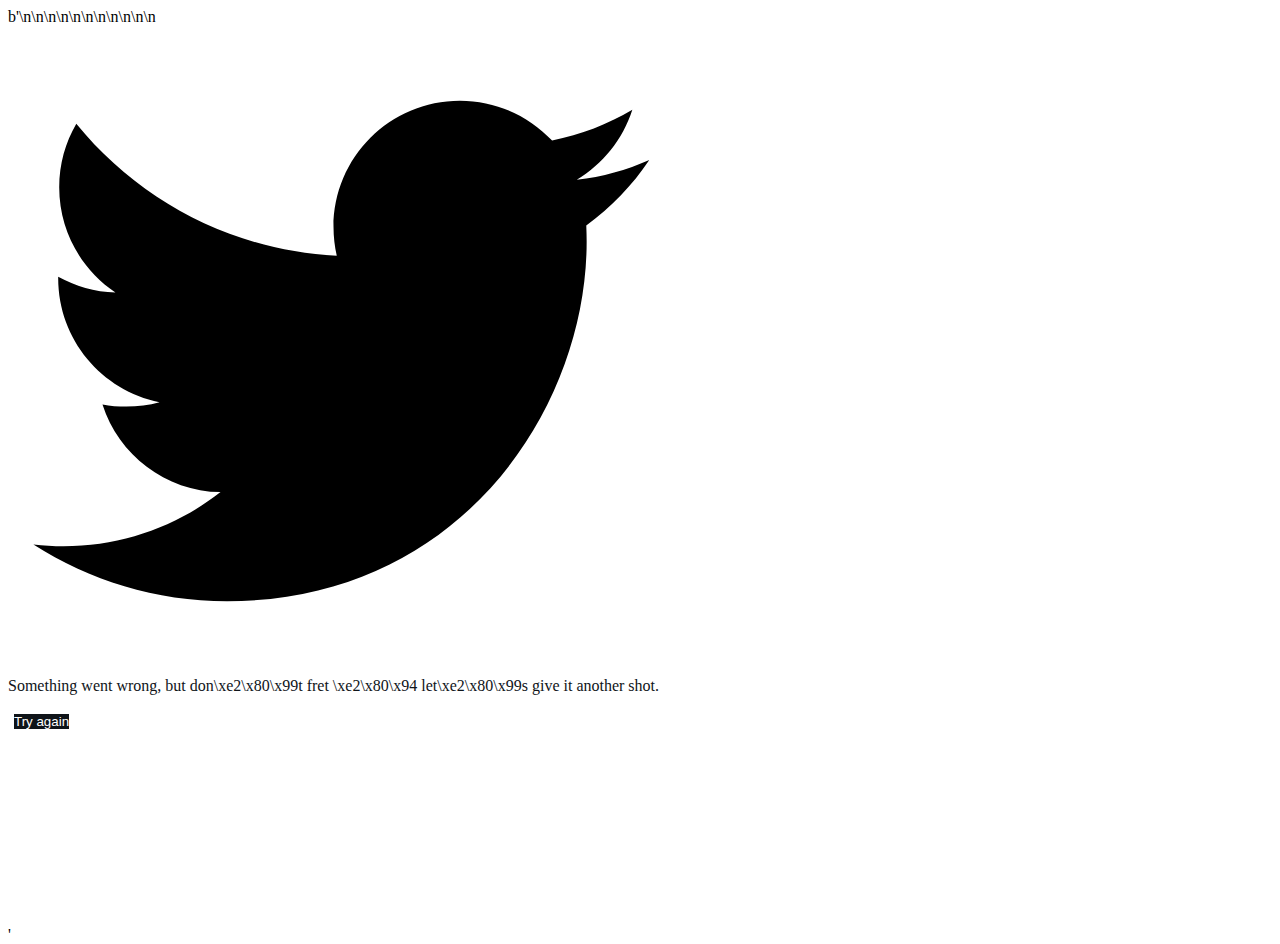
<file: src/tools/3.html>
b'<!DOCTYPE html>\n<html dir="ltr" lang="en">\n<head>\n<meta charset="utf-8" />\n<meta name="viewport" content="width=device-width,initial-scale=1,maximum-scale=1,user-scalable=0,viewport-fit=cover" /><link rel="preconnect" href="//abs.twimg.com" /><link rel="dns-prefetch" href="//abs.twimg.com" /><link rel="preconnect" href="//api.twitter.com" /><link rel="dns-prefetch" href="//api.twitter.com" /><link rel="preconnect" href="//pbs.twimg.com" /><link rel="dns-prefetch" href="//pbs.twimg.com" /><link rel="preconnect" href="//t.co" /><link rel="dns-prefetch" href="//t.co" /><link rel="preconnect" href="//video.twimg.com" /><link rel="dns-prefetch" href="//video.twimg.com" /><link nonce="NzhkNGRmZGEtNmJhZi00NDcyLTkxMjEtMWE5OTFhZmQ1OGYz" rel="preload" as="script" crossorigin="anonymous" href="https://abs.twimg.com/responsive-web/client-web-legacy/polyfills.d5242a4a.js" /><link nonce="NzhkNGRmZGEtNmJhZi00NDcyLTkxMjEtMWE5OTFhZmQ1OGYz" rel="preload" as="script" crossorigin="anonymous" href="https://abs.twimg.com/responsive-web/client-web-legacy/vendor.4cfde47a.js" /><link nonce="NzhkNGRmZGEtNmJhZi00NDcyLTkxMjEtMWE5OTFhZmQ1OGYz" rel="preload" as="script" crossorigin="anonymous" href="https://abs.twimg.com/responsive-web/client-web-legacy/i18n/en.1b7299ea.js" /><link nonce="NzhkNGRmZGEtNmJhZi00NDcyLTkxMjEtMWE5OTFhZmQ1OGYz" rel="preload" as="script" crossorigin="anonymous" href="https://abs.twimg.com/responsive-web/client-web-legacy/main.d7d3c34a.js" /><meta property="fb:app_id" content="2231777543" />\n<meta property="og:site_name" content="Twitter" /><meta name="google-site-verification" content="acYOOcR5z6puMzLn6hLDZI1nNHXPxt57OIstz1vnCV0" /><meta name="facebook-domain-verification" content="x6sdcc8b5ju3bh8nbm59eswogvg6t1" /><meta http-equiv="onion-location" content="https://twitter3e4tixl4xyajtrzo62zg5vztmjuricljdp2c5kshju4avyoid.onion/" /><link rel="manifest" href="/manifest.json" crossOrigin="use-credentials" /><link rel="search" type="application/opensearchdescription+xml" href="/opensearch.xml" title="Twitter"><link rel="mask-icon" sizes="any" href="https://abs.twimg.com/responsive-web/client-web-legacy/icon-svg.168b89da.svg" color="#1D9BF0"><link rel="shortcut icon" href="//abs.twimg.com/favicons/twitter.2.ico"><link rel="apple-touch-icon" sizes="192x192" href="https://abs.twimg.com/responsive-web/client-web-legacy/icon-ios.b1fc727a.png" /><meta name="mobile-web-app-capable" content="yes" />\n<meta name="apple-mobile-web-app-title" content="Twitter" />\n<meta name="apple-mobile-web-app-status-bar-style" content="white" />\n<meta name="theme-color" content="#ffffff" />\n<meta http-equiv="origin-trial" content="AlpCmb40F5ZjDi9ZYe+wnr/[base64]" /><style>\n@media (prefers-color-scheme: dark) {\n  #placeholder { background-color: #000000 }\n  #ScriptLoadFailure span { color: #FFFFFF !important; }\n}</style><style>html,body{height: 100%;}::cue{white-space:normal}</style><style id="react-native-stylesheet">[stylesheet-group="0"]{}\nhtml{-ms-text-size-adjust:100%;-webkit-text-size-adjust:100%;-webkit-tap-highlight-color:rgba(0,0,0,0);}\nbody{margin:0;}\nbutton::-moz-focus-inner,input::-moz-focus-inner{border:0;padding:0;}\ninput::-webkit-search-cancel-button,input::-webkit-search-decoration,input::-webkit-search-results-button,input::-webkit-search-results-decoration{display:none;}\n[stylesheet-group="0.1"]{}\n:focus:not([data-focusvisible-polyfill]){outline: none;}\n[stylesheet-group="0.5"]{}\n.css-18t94o4{cursor:pointer;}\n[stylesheet-group="1"]{}\n.css-1dbjc4n{-ms-flex-align:stretch;-ms-flex-direction:column;-ms-flex-negative:0;-ms-flex-preferred-size:auto;-webkit-align-items:stretch;-webkit-box-align:stretch;-webkit-box-direction:normal;-webkit-box-orient:vertical;-webkit-flex-basis:auto;-webkit-flex-direction:column;-webkit-flex-shrink:0;align-items:stretch;border:0 solid black;box-sizing:border-box;display:-webkit-box;display:-moz-box;display:-ms-flexbox;display:-webkit-flex;display:flex;flex-basis:auto;flex-direction:column;flex-shrink:0;margin-bottom:0px;margin-left:0px;margin-right:0px;margin-top:0px;min-height:0px;min-width:0px;padding-bottom:0px;padding-left:0px;padding-right:0px;padding-top:0px;position:relative;z-index:0;}\n.css-901oao{border:0 solid black;box-sizing:border-box;color:rgba(0,0,0,1.00);display:inline;font:14px -apple-system,BlinkMacSystemFont,"Segoe UI",Roboto,Helvetica,Arial,sans-serif;margin-bottom:0px;margin-left:0px;margin-right:0px;margin-top:0px;padding-bottom:0px;padding-left:0px;padding-right:0px;padding-top:0px;white-space:pre-wrap;word-wrap:break-word;}\n.css-16my406{color:inherit;font:inherit;white-space:inherit;}\n.css-1hf3ou5{max-width:100%;overflow-x:hidden;overflow-y:hidden;text-overflow:ellipsis;white-space:nowrap;word-wrap:normal;}\n[stylesheet-group="2"]{}\n.r-13awgt0{-ms-flex:1 1 0%;-webkit-flex:1;flex:1;}\n.r-4qtqp9{display:inline-block;}\n.r-ywje51{margin-bottom:auto;margin-left:auto;margin-right:auto;margin-top:auto;}\n.r-hvic4v{display:none;}\n.r-sdzlij{border-bottom-left-radius:9999px;border-bottom-right-radius:9999px;border-top-left-radius:9999px;border-top-right-radius:9999px;}\n.r-1phboty{border-bottom-style:solid;border-left-style:solid;border-right-style:solid;border-top-style:solid;}\n.r-rs99b7{border-bottom-width:1px;border-left-width:1px;border-right-width:1px;border-top-width:1px;}\n.r-6koalj{display:-webkit-box;display:-moz-box;display:-ms-flexbox;display:-webkit-flex;display:flex;}\n[stylesheet-group="2.1"]{}\n.r-ymttw5{padding-left:16px;padding-right:16px;}\n[stylesheet-group="2.2"]{}\n.r-12vffkv>*{pointer-events:auto;}\n.r-12vffkv{pointer-events:none!important;}\n.r-14lw9ot{background-color:rgba(255,255,255,1.00);}\n.r-1p0dtai{bottom:0px;}\n.r-1d2f490{left:0px;}\n.r-1xcajam{position:fixed;}\n.r-zchlnj{right:0px;}\n.r-ipm5af{top:0px;}\n.r-yyyyoo{fill:currentcolor;}\n.r-1xvli5t{height:1.25em;}\n.r-dnmrzs{max-width:100%;}\n.r-bnwqim{position:relative;}\n.r-1plcrui{vertical-align:text-bottom;}\n.r-lrvibr{-moz-user-select:none;-ms-user-select:none;-webkit-user-select:none;user-select:none;}\n.r-13gxpu9{color:rgba(29,161,242,1.00);}\n.r-wy61xf{height:72px;}\n.r-u8s1d{position:absolute;}\n.r-1blnp2b{width:72px;}\n.r-1ykxob0{top:60%;}\n.r-1awozwy{-ms-flex-align:center;-webkit-align-items:center;-webkit-box-align:center;align-items:center;}\n.r-q4m81j{text-align:center;}\n.r-bcqeeo{min-width:0px;}\n.r-qvutc0{word-wrap:break-word;}\n.r-rjixqe{line-height:20px;}\n.r-37j5jr{font-family:"TwitterChirp",-apple-system,BlinkMacSystemFont,"Segoe UI",Roboto,Helvetica,Arial,sans-serif;}\n.r-a023e6{font-size:15px;}\n.r-16dba41{font-weight:400;}\n.r-poiln3{font-family:inherit;}\n.r-2yi16{min-height:36px;}\n.r-1qi8awa{min-width:36px;}\n.r-o7ynqc{-webkit-transition-duration:0.2s;transition-duration:0.2s;}\n.r-6416eg{-moz-transition-property:background-color, box-shadow;-webkit-transition-property:background-color, box-shadow;transition-property:background-color, box-shadow;}\n.r-1ny4l3l{outline-style:none;}\n.r-b88u0q{font-weight:700;}\n.r-18u37iz{-ms-flex-direction:row;-webkit-box-direction:normal;-webkit-box-orient:horizontal;-webkit-flex-direction:row;flex-direction:row;}\n.r-16y2uox{-ms-flex-positive:1;-webkit-box-flex:1;-webkit-flex-grow:1;flex-grow:1;}\n.r-1777fci{-ms-flex-pack:center;-webkit-box-pack:center;-webkit-justify-content:center;justify-content:center;}</style></head>\n<body style="background-color: #FFFFFF;">\n  <noscript>\n    <style>\n    body {\n      -ms-overflow-style: scrollbar;\n      overflow-y: scroll;\n      overscroll-behavior-y: none;\n    }\n\n    .errorContainer {\n      background-color: #FFF;\n      color: #0F1419;\n      max-width: 600px;\n      margin: 0 auto;\n      padding: 10%;\n      font-family: Helvetica, sans-serif;\n      font-size: 16px;\n    }\n\n    .errorButton {\n      margin: 3em 0;\n    }\n\n    .errorButton a {\n      background: #1DA1F2;\n      border-radius: 2.5em;\n      color: white;\n      padding: 1em 2em;\n      text-decoration: none;\n    }\n\n    .errorButton a:hover,\n    .errorButton a:focus {\n      background: rgb(26, 145, 218);\n    }\n\n    .errorFooter {\n      color: #657786;\n      font-size: 80%;\n      line-height: 1.5;\n      padding: 1em 0;\n    }\n\n    .errorFooter a,\n    .errorFooter a:visited {\n      color: #657786;\n      text-decoration: none;\n      padding-right: 1em;\n    }\n\n    .errorFooter a:hover,\n    .errorFooter a:active {\n      text-decoration: underline;\n    }\n\n      #placeholder,\n      #react-root {\n        display: none !important;\n      }\n      body {\n        background-color: #FFF !important;\n      }\n    </style>\n    <div class="errorContainer">\n      <img width="46" height="38" srcset="https://abs.twimg.com/errors/logo46x38.png 1x, https://abs.twimg.com/errors/logo46x38@2x.png 2x" src="https://abs.twimg.com/errors/logo46x38.png" alt="Twitter" />\n      <h1>JavaScript is not available.</h1>\n      <p>We\xe2\x80\x99ve detected that JavaScript is disabled in this browser. Please enable JavaScript or switch to a supported browser to continue using twitter.com. You can see a list of supported browsers in our Help Center.</p>\n      <p class="errorButton"><a href="https://help.twitter.com/using-twitter/twitter-supported-browsers">Help Center</a></p>\n    <p class="errorFooter">\n      <a href="https://twitter.com/tos">Terms of Service</a>\n      <a href="https://twitter.com/privacy">Privacy Policy</a>\n      <a href="https://support.twitter.com/articles/20170514">Cookie Policy</a>\n      <a href="https://legal.twitter.com/imprint.html">Imprint</a>\n      <a href="https://business.twitter.com/en/help/troubleshooting/how-twitter-ads-work.html?ref=web-twc-ao-gbl-adsinfo&utm_source=twc&utm_medium=web&utm_campaign=ao&utm_content=adsinfo">Ads info</a>\n      \xc2\xa9 2023 Twitter, Inc.\n    </p>\n\n    </div>\n  </noscript><div id="react-root" style="height:100%;display:flex;"><div class="css-1dbjc4n r-13awgt0 r-12vffkv"><div class="css-1dbjc4n r-13awgt0 r-12vffkv"><div aria-label="Loading\xe2\x80\xa6" class="css-1dbjc4n r-14lw9ot r-1p0dtai r-1d2f490 r-1xcajam r-zchlnj r-ipm5af" id="placeholder"><svg viewBox="0 0 24 24" aria-hidden="true" class="r-1p0dtai r-13gxpu9 r-4qtqp9 r-yyyyoo r-wy61xf r-1d2f490 r-ywje51 r-dnmrzs r-u8s1d r-zchlnj r-1plcrui r-ipm5af r-lrvibr r-1blnp2b"><g><path d="M23.643 4.937c-.835.37-1.732.62-2.675.733.962-.576 1.7-1.49 2.048-2.578-.9.534-1.897.922-2.958 1.13-.85-.904-2.06-1.47-3.4-1.47-2.572 0-4.658 2.086-4.658 4.66 0 .364.042.718.12 1.06-3.873-.195-7.304-2.05-9.602-4.868-.4.69-.63 1.49-.63 2.342 0 1.616.823 3.043 2.072 3.878-.764-.025-1.482-.234-2.11-.583v.06c0 2.257 1.605 4.14 3.737 4.568-.392.106-.803.162-1.227.162-.3 0-.593-.028-.877-.082.593 1.85 2.313 3.198 4.352 3.234-1.595 1.25-3.604 1.995-5.786 1.995-.376 0-.747-.022-1.112-.065 2.062 1.323 4.51 2.093 7.14 2.093 8.57 0 13.255-7.098 13.255-13.254 0-.2-.005-.402-.014-.602.91-.658 1.7-1.477 2.323-2.41z"></path></g></svg></div><div class="css-1dbjc4n r-hvic4v r-1d2f490 r-1xcajam r-zchlnj r-1ykxob0" id="ScriptLoadFailure"><form action="" method="GET"><div class="css-1dbjc4n r-1awozwy r-q4m81j"><div dir="ltr" class="css-901oao r-37j5jr r-a023e6 r-16dba41 r-rjixqe r-bcqeeo r-qvutc0" style="color:rgba(15,20,25,1.00)"><span class="css-901oao css-16my406 r-poiln3 r-bcqeeo r-qvutc0">Something went wrong, but don\xe2\x80\x99t fret \xe2\x80\x94 let\xe2\x80\x99s give it another shot.</span></div><br/><input type="hidden" name="failedScript" value=""/><button style="background:transparent;border:none" type="submit"><div role="button" tabindex="0" class="css-18t94o4 css-1dbjc4n r-sdzlij r-1phboty r-rs99b7 r-2yi16 r-1qi8awa r-1ny4l3l r-ymttw5 r-o7ynqc r-6416eg r-lrvibr" style="background-color:rgba(15,20,25,1.00);border-top-color:rgba(0,0,0,0.00);border-right-color:rgba(0,0,0,0.00);border-bottom-color:rgba(0,0,0,0.00);border-left-color:rgba(0,0,0,0.00)"><div dir="ltr" class="css-901oao r-1awozwy r-6koalj r-18u37iz r-16y2uox r-37j5jr r-a023e6 r-b88u0q r-1777fci r-rjixqe r-bcqeeo r-q4m81j r-qvutc0" style="color:rgba(255,255,255,1.00)"><span class="css-901oao css-16my406 css-1hf3ou5 r-poiln3 r-a023e6 r-rjixqe r-bcqeeo r-qvutc0"><span class="css-901oao css-16my406 r-poiln3 r-bcqeeo r-qvutc0">Try again</span></span></div></div></button></div></form></div></div></div></div><script nonce="NzhkNGRmZGEtNmJhZi00NDcyLTkxMjEtMWE5OTFhZmQ1OGYz">document.cookie="guest_id_marketing=v1%3A168163656734892916; Max-Age=63072000; Expires=Tue, 15 Apr 2025 09:16:07 GMT; Path=/; Domain=.twitter.com; Secure; SameSite=None";document.cookie="guest_id_ads=v1%3A168163656734892916; Max-Age=63072000; Expires=Tue, 15 Apr 2025 09:16:07 GMT; Path=/; Domain=.twitter.com; Secure; SameSite=None";document.cookie="personalization_id=\\"v1_224UwJWadiCmRbDfUN029w==\\"; Max-Age=63072000; Expires=Tue, 15 Apr 2025 09:16:07 GMT; Path=/; Domain=.twitter.com; Secure; SameSite=None";</script><script type="text/javascript" charset="utf-8" nonce="NzhkNGRmZGEtNmJhZi00NDcyLTkxMjEtMWE5OTFhZmQ1OGYz">window.__INITIAL_STATE__={"optimist":[],"entities":{"broadcasts":{"entities":{},"errors":{},"fetchStatus":{}},"cards":{"entities":{},"errors":{},"fetchStatus":{}},"commerceItems":{"entities":{},"errors":{},"fetchStatus":{}},"communities":{"entities":{},"errors":{},"fetchStatus":{}},"conversations":{"entities":{},"errors":{},"fetchStatus":{}},"entries":{"entities":{},"errors":{},"fetchStatus":{}},"lists":{"entities":{},"errors":{},"fetchStatus":{}},"moments":{"entities":{},"errors":{},"fetchStatus":{}},"topics":{"entities":{},"errors":{},"fetchStatus":{}},"tweets":{"entities":{},"errors":{},"fetchStatus":{}},"twitterArticles":{"entities":{},"errors":{},"fetchStatus":{}},"trustedFriends":{"entities":{},"errors":{},"fetchStatus":{}},"userPresence":{"entities":{},"errors":{},"fetchStatus":{}},"userCommunityInviteActionResult":{"entities":{},"errors":{},"fetchStatus":{}},"users":{"entities":{},"errors":{},"fetchStatus":{}},"translationsProfiles":{"entities":{},"errors":{},"fetchStatus":{}},"imageCache":{"entities":{},"errors":{},"fetchStatus":{}},"emailValidity":{"entities":{},"errors":{},"fetchStatus":{}},"translationsTweets":{"entities":{},"errors":{},"fetchStatus":{}},"bookmarkFolders":{"entities":{},"errors":{},"fetchStatus":{}},"passwordValidity":{"entities":{},"errors":{},"fetchStatus":{}},"phoneNumberValidity":{"entities":{},"errors":{},"fetchStatus":{}},"legacyAndUnifiedCards":{"entities":{},"errors":{},"fetchStatus":{}},"liveEvents":{"entities":{},"errors":{},"fetchStatus":{}}},"featureSwitch":{"defaultConfig":{"2fa_temporary_password_enabled":{"value":false},"account_country_setting_countries_whitelist":{"value":["ad","ae","af","ag","ai","al","am","ao","ar","as","at","au","aw","ax","az","ba","bb","bd","be","bf","bg","bh","bi","bj","bl","bm","bn","bo","bq","br","bs","bt","bv","bw","by","bz","ca","cc","cd","cf","cg","ch","ci","ck","cl","cm","co","cr","cu","cv","cw","cx","cy","cz","de","dj","dk","dm","do","dz","ec","ee","eg","er","es","et","fi","fj","fk","fm","fo","fr","ga","gb","gd","ge","gf","gg","gh","gi","gl","gm","gn","gp","gq","gr","gs","gt","gu","gw","gy","hk","hn","hr","ht","hu","id","ie","il","im","in","io","iq","ir","is","it","je","jm","jo","jp","ke","kg","kh","ki","km","kn","kr","kw","ky","kz","la","lb","lc","li","lk","lr","ls","lt","lu","lv","ly","ma","mc","md","me","mf","mg","mh","mk","ml","mn","mo","mp","mq","mr","ms","mt","mu","mv","mw","mx","my","mz","na","nc","ne","nf","ng","ni","nl","no","np","nr","nu","nz","om","pa","pe","pf","pg","ph","pk","pl","pm","pn","pr","ps","pt","pw","py","qa","re","ro","rs","ru","rw","sa","sb","sc","se","sg","sh","si","sk","sl","sm","sn","so","sr","st","sv","sx","sz","tc","td","tf","tg","th","tj","tk","tl","tm","tn","to","tr","tt","tv","tw","tz","ua","ug","us","uy","uz","va","vc","ve","vi","vn","vu","wf","ws","xk","ye","yt","za","zm","zw"]},"ads_spacing_client_fallback_minimum_spacing":{"value":3},"ads_spacing_client_fallback_minimum_spacing_verified_blue":{"value":3},"arkose_challenge_lo_web_notification_dev":{"value":"BF5FA6C8-9668-4AF9-AFA2-E362F56E5B71"},"arkose_challenge_lo_web_notification_mobile_prod":{"value":"6A2FD110-7C1A-47CD-82EE-D01FFB4810D7"},"arkose_challenge_lo_web_notification_prod":{"value":"50706BFE-942C-4EEC-B9AD-03F7CD268FB1"},"arkose_challenge_login_web_devel":{"value":"DF58DD3B-DFCC-4502-91FA-EDC0DC385CFF"},"arkose_challenge_login_web_prod":{"value":"2F4F0B28-BC94-4271-8AD7-A51662E3C91C"},"arkose_challenge_open_app_dev":{"value":"560C66A3-C8EB-4D11-BE53-A8232734AA62"},"arkose_challenge_open_app_prod":{"value":"6E8D3D6E-30D4-45F1-9838-BA3D9651AAA1"},"arkose_challenge_signup_mobile_dev":{"value":"006B5E87-7497-403E-9E0C-8FFBAAC6FA67"},"arkose_challenge_signup_mobile_prod":{"value":"867D55F2-24FD-4C56-AB6D-589EDAF5E7C5"},"arkose_challenge_signup_web_dev":{"value":"DF58DD3B-DFCC-4502-91FA-EDC0DC385CFF"},"arkose_challenge_signup_web_prod":{"value":"2CB16598-CB82-4CF7-B332-5990DB66F3AB"},"arkose_challenge_transparent_signup_dev":{"value":"6627C16B-DA60-47A5-85F7-CFF23BD2BE69"},"arkose_challenge_transparent_signup_prod":{"value":"4CB8C8B0-40FF-439C-9D0D-9A389ADA18CB"},"Arkose_rweb_hosted_page":{"value":true},"Arkose_use_invisible_challenge_key":{"value":false},"blue_business_affiliate_badge_consumption_ui_enabled":{"value":true},"blue_business_affiliates_list_consumption_ui_enabled":{"value":true},"blue_business_consumption_api_enabled":{"value":true},"blue_business_government_badge_picker_enabled":{"value":true},"blue_business_profile_image_shape_enabled":{"value":true},"blue_business_subscriptions_management_page_updates_enabled":{"value":true},"blue_business_username_change_prompt_enabled":{"value":false},"blue_business_verified_admin_cancellation_flow_enabled":{"value":false},"blue_business_verified_admin_enabled":{"value":true},"blue_business_vo_nav_for_legacy_verified":{"value":false},"blue_longer_video_enabled":{"value":false},"branded_like_preview_enabled":{"value":false},"c9s_auto_collapse_community_detail_header_enabled":{"value":true},"c9s_communities_search_enabled":{"value":true},"c9s_community_composer_hashtag_suggestions_enabled":{"value":false},"c9s_community_creation_enabled":{"value":true},"c9s_community_creation_form_membership_type_enabled":{"value":true},"c9s_community_creation_setup_checklist_enabled":{"value":true},"c9s_community_deletion_enabled":{"value":true},"c9s_community_hashtags_carousel_enabled":{"value":false},"c9s_community_hashtags_enabled":{"value":true},"c9s_edit_moderators_enabled":{"value":true},"c9s_enabled":{"value":true},"c9s_highlight_tweet_enabled":{"value":true},"c9s_list_members_action_api_enabled":{"value":false},"c9s_logged_out_access_enabled":{"value":true},"c9s_max_community_description_length":{"value":160},"c9s_max_community_name_length":{"value":30},"c9s_max_rule_count":{"value":10},"c9s_max_rule_description_length":{"value":160},"c9s_max_rule_name_length":{"value":60},"c9s_members_list_search_enabled":{"value":true},"c9s_moderation_enabled":{"value":true},"c9s_nav_list_activity_details_enabled":{"value":false},"c9s_notification_settings_enabled":{"value":true},"c9s_notification_settings_pinned_tweet_enabled":{"value":true},"c9s_participation_enabled":{"value":true},"c9s_poll_creation_enabled":{"value":true},"c9s_remove_member_enabled":{"value":true},"c9s_remove_member_list_enabled":{"value":true},"c9s_report_community_enabled":{"value":true},"c9s_rule_management_enabled":{"value":true},"c9s_spotlight_consumption_enabled":{"value":true},"c9s_spotlight_creation_enabled":{"value":false},"c9s_ssr_enabled":{"value":false},"c9s_tab_visibility":{"value":"members_only"},"c9s_timelines_default_selection":{"value":"latest"},"c9s_timelines_ranking_enabled":{"value":false},"c9s_unread_indicator_global_enabled":{"value":true},"c9s_unread_indicator_mod_actions_enabled":{"value":true},"c9s_unread_indicator_tweets_enabled":{"value":true},"card_compose_preview_retry_after_ms":{"value":3000},"card_compose_preview_retry_max":{"value":5},"conversation_controls_change_enabled":{"value":true},"conversation_controls_change_tooltip_enabled":{"value":true},"conversation_controls_limited_replies_consumption_configuration":{"value":"no_reply"},"conversation_controls_limited_replies_creation_enabled":{"value":true},"conversation_controls_persistence_enabled":{"value":true},"conversational_safety_heads_up_treatment_A_enabled":{"value":""},"creator_monetization_web_tips_dashboard_enabled":{"value":false},"creator_monetization_web_tips_onboarding_enabled":{"value":false},"dash_region_specific_de_and_tr_media_transparency_items_enabled":{"value":false},"dash_region_specific_de_media_transparency_items_enabled":{"value":false},"direct_messages_incremental_holdback_2022h1":{"value":true},"dm_conversation_labels_max_pinned_count":{"value":6},"dm_conversation_labels_pinned_education_enabled":{"value":true},"dm_conversation_labels_pinned_enabled":{"value":true},"dm_conversations_nsfw_media_filter_enabled":{"value":false},"dm_education_flags_prompt":{"value":false},"dm_inbox_search_groups_bucket_size":{"value":5},"dm_inbox_search_max_recent_searches_stored":{"value":5},"dm_inbox_search_message_attachment_previews_enabled":{"value":true},"dm_inbox_search_message_results_enabled":{"value":true},"dm_inbox_search_messages_bucket_size":{"value":5},"dm_inbox_search_modular_results_enabled":{"value":true},"dm_inbox_search_people_bucket_size":{"value":5},"dm_inbox_search_query_highlighting_conversation_results_enabled":{"value":true},"dm_inbox_search_query_highlighting_message_results_enabled":{"value":true},"dm_reactions_config_active_reactions":{"value":["\xf0\x9f\x98\x82:funny","\xf0\x9f\x98\xb2:surprised","\xf0\x9f\x98\xa2:sad","\xe2\x9d\xa4\xef\xb8\x8f:like","\xf0\x9f\x94\xa5:excited","\xf0\x9f\x91\x8d:agree","\xf0\x9f\x91\x8e:disagree"]},"dm_reactions_config_inactive_reactions":{"value":["\xf0\x9f\x98\xa0:angry","\xf0\x9f\x98\xb7:mask"]},"dm_secret_conversations_enabled":{"value":false},"dm_share_sheet_send_individually_max_count":{"value":20},"dm_voice_rendering_enabled":{"value":true},"dont_mention_me_enabled":{"value":true},"dont_mention_me_mentions_tab_education_enabled":{"value":true},"dont_mention_me_view_api_enabled":{"value":true},"ecd_dispute_form_link_enabled":{"value":true},"employee_role":{"value":false},"enable_label_appealing_misinfo_enabled":{"value":false},"enable_label_appealing_sensitive_content_enabled":{"value":false},"explore_relaunch_enable_immersive_web":{"value":false},"explore_relaunch_enable_immersive_web_navigation_button":{"value":false},"explore_relaunch_enabled":{"value":false},"explore_relaunch_onboarding_bar_show_count":{"value":100000},"explore_relaunch_updated_scrubber_position":{"value":false},"focused_timeline_actions_onboarding_likes":{"value":3},"follow_nudge_conversation_enabled":{"value":false},"freedom_of_speech_not_reach_author_label_enabled":{"value":false},"freedom_of_speech_not_reach_fetch_enabled":{"value":false},"freedom_of_speech_not_reach_pivot_enabled":{"value":false},"global_mention_settings_enabled":{"value":false},"graduated_access_botmaker_decider_enabled":{"value":true},"graduated_access_invisible_treatment_enabled":{"value":true},"graduated_access_user_prompt_enabled":{"value":true},"graphql_composer_and_dm_card_previews_enabled":{"value":false},"graphql_is_translatable_rweb_tweet_is_translatable_enabled":{"value":true},"graphql_mutation_destroy_mode":{"value":"graphql_only"},"graphql_mutation_retweet_mode":{"value":"graphql_only"},"graphql_mutation_unretweet_mode":{"value":"graphql_only"},"graphql_mutation_update_mode":{"value":"graphql_only"},"graphql_timeline_v2_bookmark_timeline":{"value":true},"graphql_timeline_v2_query_threaded_conversation_with_injections":{"value":true},"graphql_timeline_v2_user_favorites_by_time_timeline":{"value":true},"graphql_timeline_v2_user_media_timeline":{"value":true},"graphql_timeline_v2_user_profile_timeline":{"value":true},"graphql_timeline_v2_user_profile_with_replies_timeline":{"value":true},"gryphon_accountsync_polling_interval_ms":{"value":300000},"gryphon_fps_tracking_enabled":{"value":true},"gryphon_hide_quick_promote":{"value":false},"gryphon_jump_to_latest_enabled":{"value":true},"gryphon_optout_hidden_in_navbar":{"value":false},"gryphon_optout_in_settings":{"value":false},"gryphon_redux_perf_optimization_enabled":{"value":true},"gryphon_redux_perf_optimization_v2_enabled":{"value":true},"gryphon_search_based_deck_enabled":{"value":false},"gryphon_sharing_column_permission":{"value":"follow"},"gryphon_sharing_deck_permission":{"value":""},"gryphon_survey_enabled":{"value":false},"gryphon_survey_url":{"value":""},"gryphon_timeline_polling_latest_interval_ms":{"value":15000},"gryphon_timeline_polling_overrides":{"value":"explore,,60000"},"gryphon_timeline_polling_top_interval_ms":{"value":60000},"gryphon_user_role":{"value":""},"gryphon_video_docking_enabled":{"value":true},"guest_broadcasting_timeline_decorations_enabled":{"value":false},"hashfetti_all_hashflags":{"value":false},"hashfetti_duration_ms":{"value":4000},"hashfetti_enabled":{"value":true},"hashfetti_particle_count":{"value":30},"hashflags_animation_like_button_enabled":{"value":true},"home_timeline_like_reactivity_enabled":{"value":true},"home_timeline_like_reactivity_fatigue":{"value":10},"home_timeline_spheres_detail_page_muting_enabled":{"value":true},"home_timeline_spheres_max_user_owned_or_subscribed_lists_count":{"value":5},"home_timeline_spheres_ranking_mode_control_enabled":{"value":true},"identity_verification_debadging_notification_enabled":{"value":true},"identity_verification_educational_prompt_enabled":{"value":true},"identity_verification_intake_enabled":{"value":false},"identity_verification_notable_demo_survey":{"value":false},"interactive_text_enabled":{"value":true},"krs_registration_enabled":{"value":false},"linked_search_experiment":{"value":false},"live_event_docking_enabled":{"value":true},"live_event_interstitial_seen_cache_enabled":{"value":true},"live_event_multi_video_auto_advance_dock_enabled":{"value":true},"live_event_multi_video_auto_advance_enabled":{"value":true},"live_event_multi_video_auto_advance_fullscreen_enabled":{"value":false},"live_event_multi_video_auto_advance_transition_duration_seconds":{"value":5},"live_event_multi_video_enabled":{"value":true},"live_event_timeline_default_refresh_rate_interval_seconds":{"value":30},"live_event_timeline_minimum_refresh_rate_interval_seconds":{"value":10},"live_event_timeline_server_controlled_refresh_rate_enabled":{"value":true},"livepipeline_client_enabled":{"value":true},"livepipeline_tweetengagement_enabled":{"value":true},"longform_ad_free_articles_badging_enabled":{"value":false},"longform_notetweets_composition_without_claims_enabled":{"value":false},"longform_notetweets_consumption_enabled":{"value":true},"longform_notetweets_max_tweet_per_thread":{"value":25},"longform_notetweets_max_weighted_character_length":{"value":10000},"longform_notetweets_mobile_richtextinput":{"value":false},"longform_notetweets_rich_composition_enabled":{"value":1},"longform_notetweets_rich_text_read_enabled":{"value":true},"longform_notetweets_tweet_storm_enabled":{"value":false},"longform_reader_mode_view_in_reader_mode_entry_button_enabled":{"value":false},"longform_top_articles_friends_of_friends_enabled":{"value":true},"longform_top_articles_time_window_enabled":{"value":true},"machine_translation_holdback_logged_in":{"value":false},"machine_translation_holdback_logged_out":{"value":false},"media_async_upload_amplify_duration_threshold":{"value":600},"media_async_upload_longer_video_max_video_duration":{"value":3660},"media_async_upload_longer_video_max_video_size":{"value":2097152},"media_async_upload_longer_video_resolution_selector":{"value":true},"media_async_upload_max_avatar_gif_size":{"value":5},"media_async_upload_max_gif_size":{"value":15},"media_async_upload_max_image_size":{"value":5},"media_async_upload_max_video_duration":{"value":140},"media_async_upload_max_video_size":{"value":512},"media_edge_to_edge_content_enabled":{"value":false},"media_infra_play_icon_version_number":{"value":"playicon_v0"},"moment_annotations_enabled":{"value":true},"moments_new_share_variant_floating_action_button":{"value":false},"network_layer_503_backoff_mode":{"value":"host"},"ocf_2fa_enrollment_bouncer_enabled":{"value":true},"ocf_2fa_enrollment_enabled":{"value":true},"ocf_2fa_unenrollment_enabled":{"value":true},"onboarding_connect_tab_urt_graphql_enabled":{"value":true},"onboarding_project_uls_enabled":{"value":false},"papago_tweet_translation_from_korean_entity_protected":{"value":false},"papago_tweet_translation_from_korean_entity_protected_destinations":{"value":["en","ja","zh","zh-cn","zh-Hans","zh-tw","zh-Hant"]},"papago_tweet_translation_from_korean_entity_unprotected":{"value":false},"papago_tweet_translation_from_korean_entity_unprotected_destinations":{"value":["id","es","th"]},"papago_tweet_translation_to_korean":{"value":false},"papago_tweet_translation_to_korean_sources":{"value":["en","ja"]},"professional_launchpad_m1_enabled":{"value":true},"professional_launchpad_mobile_promotable_timeline":{"value":false},"professional_launchpad_upload_address_book":{"value":true},"profile_foundations_about_tab_enabled":{"value":false},"profile_foundations_about_tab_tooltip_enabled":{"value":false},"profile_foundations_header_fields_hidden":{"value":false},"profile_foundations_tweet_stats_enabled":{"value":false},"profile_foundations_tweet_stats_tweet_count":{"value":false},"profile_foundations_tweet_stats_tweet_frequency":{"value":false},"profile_foundations_tweet_stats_tweet_topics":{"value":false},"profile_navigation_likes_tab_prominence_enabled":{"value":false},"report_center_mvp_r1_enabled":{"value":true},"report_center_mvp_r2_enabled":{"value":false},"responsive_web_3rd_party_category_branch":{"value":3},"responsive_web_3rd_party_category_double_click":{"value":3},"responsive_web_3rd_party_category_external_referer":{"value":3},"responsive_web_3rd_party_category_ga":{"value":3},"responsive_web_3rd_party_category_google_platform":{"value":2},"responsive_web_3rd_party_category_google_recaptcha":{"value":2},"responsive_web_3rd_party_category_player_card":{"value":3},"responsive_web_3rd_party_category_sentry":{"value":2},"responsive_web_3rd_party_category_sign_in_with_apple":{"value":2},"responsive_web_account_access_language_lo_banners":{"value":"control"},"responsive_web_account_access_language_lo_splash_sidebar":{"value":"control"},"responsive_web_alt_text_nudges_enabled":{"value":true},"responsive_web_alt_text_nudges_settings_enabled":{"value":true},"responsive_web_alt_text_translations_enabled":{"value":true},"responsive_web_api_transition_enabled":{"value":true},"responsive_web_article_nudge_enabled":{"value":true},"responsive_web_audio_space_ring_home_timeline":{"value":false},"responsive_web_author_labels_avatar_label_enabled":{"value":false},"responsive_web_author_labels_focal_label_enabled":{"value":false},"responsive_web_author_labels_handle_label_enabled":{"value":false},"responsive_web_auto_logout_multiaccount_enabled":{"value":true},"responsive_web_auto_logout_restrictedauthtoken_enabled":{"value":true},"responsive_web_auto_logout_twid_enabled":{"value":true},"responsive_web_birdwatch_aliases_enabled":{"value":true},"responsive_web_birdwatch_appeals_enabled":{"value":true},"responsive_web_birdwatch_consumption_enabled":{"value":false},"responsive_web_birdwatch_contribution_enabled":{"value":false},"responsive_web_birdwatch_country_allowed":{"value":true},"responsive_web_birdwatch_earn_out_enabled":{"value":true},"responsive_web_birdwatch_history_enabled":{"value":false},"responsive_web_birdwatch_impressions_enabled":{"value":false},"responsive_web_birdwatch_media_notes_enabled":{"value":false},"responsive_web_birdwatch_note_writing_enabled":{"value":false},"responsive_web_birdwatch_pivots_enabled":{"value":false},"responsive_web_birdwatch_rating_crowd_enabled":{"value":false},"responsive_web_birdwatch_rating_mini_survey_enabled":{"value":false},"responsive_web_birdwatch_rating_participant_enabled":{"value":false},"responsive_web_birdwatch_ratings_m2_tags_enabled":{"value":true},"responsive_web_birdwatch_ratings_v2_enabled":{"value":true},"responsive_web_birdwatch_site_enabled":{"value":true},"responsive_web_birdwatch_traffic_lights_enabled":{"value":true},"responsive_web_branch_cpid_enabled":{"value":false},"responsive_web_branch_sdk_enabled":{"value":true},"responsive_web_business_government_verified_new_icons_enabled":{"value":true},"responsive_web_captions_always_display_enabled":{"value":false},"responsive_web_captions_always_display_settings_enabled":{"value":false},"responsive_web_card_conversion_hoisted":{"value":"off"},"responsive_web_card_preconnect_enabled":{"value":false},"responsive_web_card_preload_mode":{"value":false},"responsive_web_carousel_v2_cards_non_safari_enabled":{"value":false},"responsive_web_carousel_v2_cards_safari_variant":{"value":"control"},"responsive_web_carousel_v2_media_detail_enabled":{"value":false},"responsive_web_collection_ads_enabled":{"value":true},"responsive_web_commerce_shop_spotlight_enabled":{"value":false},"responsive_web_communities_slices_enabled":{"value":true},"responsive_web_composer_configurable_video_player_enabled":{"value":false},"responsive_web_continue_as_always_enabled":{"value":false},"responsive_web_continue_as_param_enabled":{"value":true},"responsive_web_convert_card_video_to_gif_enabled":{"value":false},"responsive_web_cookie_compliance_1st_party_killswitch_list":{"value":[]},"responsive_web_cookie_compliance_banner_enabled":{"value":false},"responsive_web_cookie_compliance_gingersnap_enabled":{"value":false},"responsive_web_cookie_consent_signal_enabled":{"value":false},"responsive_web_csrf_clientside_enabled":{"value":true},"responsive_web_dance_cc_tools_enabled":{"value":false},"responsive_web_dance_cc_tools_include_development_enabled":{"value":false},"responsive_web_dcm_2_enabled":{"value":true},"responsive_web_deamplification_replies_dropdown_selector_enabled":{"value":false},"responsive_web_device_follow_without_user_follow_enabled":{"value":false},"responsive_web_disconnect_third_party_sso_enabled":{"value":true},"responsive_web_dockable_autoplay_policy_enabled":{"value":true},"responsive_web_dynamic_product_ads_enabled":{"value":true},"responsive_web_edit_tweet_api_enabled":{"value":true},"responsive_web_edit_tweet_composition_enabled":{"value":true},"responsive_web_edit_tweet_enabled":{"value":false},"responsive_web_edit_tweet_perspective_enabled":{"value":false},"responsive_web_edit_tweet_upsell_enabled":{"value":true},"responsive_web_element_size_impression_scribe_enabled":{"value":true},"responsive_web_enhance_cards_enabled":{"value":false},"responsive_web_eu_countries":{"value":["at","be","bg","ch","cy","cz","de","dk","ee","es","fi","fr","gb","gr","hr","hu","ie","is","it","li","lt","lu","lv","mt","nl","no","pl","pt","ro","se","si","sk"]},"responsive_web_explorer_ads_enabled":{"value":true},"responsive_web_extension_compatibility_hide":{"value":false},"responsive_web_extension_compatibility_impression_guard":{"value":true},"responsive_web_extension_compatibility_override_param":{"value":false},"responsive_web_extension_compatibility_scribe":{"value":true},"responsive_web_extension_compatibility_size_threshold":{"value":50},"responsive_web_fake_root_twitter_domain_for_testing":{"value":false},"responsive_web_fetch_hashflags_on_boot":{"value":false},"responsive_web_follower_count_reduction_copy_enabled":{"value":true},"responsive_web_footer_categorized_variant_enabled":{"value":false},"responsive_web_framerate_tracking_home_enabled":{"value":false},"responsive_web_gaggle_site_enabled":{"value":false},"responsive_web_graphql_exclude_directive_enabled":{"value":true},"responsive_web_graphql_feedback":{"value":true},"responsive_web_graphql_skip_user_profile_image_extensions_enabled":{"value":false},"responsive_web_graphql_timeline_navigation_enabled":{"value":true},"responsive_web_hashtag_highlight_is_enabled":{"value":false},"responsive_web_hashtag_highlight_show_avatar":{"value":false},"responsive_web_hashtag_highlight_use_small_font":{"value":false},"responsive_web_hevc_upload_preview_enabled":{"value":false},"responsive_web_home_pinned_timelines_latest_enabled":{"value":true},"responsive_web_home_pinned_timelines_lists_enabled":{"value":true},"responsive_web_impression_pixel_enabled":{"value":true},"responsive_web_impression_tracker_refactor_enabled":{"value":true},"responsive_web_install_banner_show_immediate":{"value":false},"responsive_web_instream_video_redesign_enabled":{"value":true},"responsive_web_instream_video_store_keyed":{"value":true},"responsive_web_lbm_v2_home_enabled":{"value":false},"responsive_web_lbm_v2_replies_enabled":{"value":false},"responsive_web_left_nav_refresh_connect_enabled":{"value":false},"responsive_web_left_nav_refresh_topics_enabled":{"value":false},"responsive_web_list_tweet_integration_enabled":{"value":false},"responsive_web_live_commerce_enabled":{"value":false},"responsive_web_live_video_parity_periscope_auth_enabled":{"value":false},"responsive_web_lo_gating_prominent_sta_button_paths":{"value":"switch-to-app-footer"},"responsive_web_locale_context_direction_enabled":{"value":true},"responsive_web_location_spotlight_display_map":{"value":true},"responsive_web_location_spotlight_v1_config":{"value":true},"responsive_web_location_spotlight_v1_display":{"value":true},"responsive_web_logged_out_explore_enabled":{"value":true},"responsive_web_logged_out_explore_home_path_enabled":{"value":true},"responsive_web_logged_out_gating_13622_ddg":{"value":""},"responsive_web_logged_out_gating_14788_ddg":{"value":""},"responsive_web_logged_out_gating_14992_ddg":{"value":""},"responsive_web_logged_out_gating_15377_ddg":{"value":""},"responsive_web_logged_out_gating_non_holdback_ddgs":{"value":""},"responsive_web_logged_out_notifications_enabled":{"value":true},"responsive_web_logged_out_notifications_fatigue_days_count":{"value":7},"responsive_web_logged_out_notifications_including_home":{"value":false},"responsive_web_login_input_type_email_enabled":{"value":false},"responsive_web_login_signup_sheet_app_install_cta_enabled":{"value":true},"responsive_web_media_upload_limit_2g":{"value":250},"responsive_web_media_upload_limit_3g":{"value":1500},"responsive_web_media_upload_limit_slow_2g":{"value":150},"responsive_web_media_upload_md5_hashing_enabled":{"value":true},"responsive_web_media_upload_metrics_enabled":{"value":true},"responsive_web_media_upload_target_jpg_pixels_per_byte":{"value":6},"responsive_web_menu_section_divider_enabled":{"value":false},"responsive_web_mixed_media_composition_enabled":{"value":false},"responsive_web_mixed_media_consumption_enabled":{"value":true},"responsive_web_mobile_app_spotlight_v1_config":{"value":false},"responsive_web_mobile_app_spotlight_v1_display":{"value":false},"responsive_web_multiple_account_limit":{"value":5},"responsive_web_new_copy_security_key_2fa_enabled":{"value":true},"responsive_web_new_user_badge_color_enabled":{"value":true},"responsive_web_nft_avatar":{"value":true},"responsive_web_nft_avatar_help_link":{"value":"https://help.twitter.com/en/using-twitter/twitter-blue-labs#nft"},"responsive_web_notifications_empty_state_redesign_variant":{"value":"control"},"responsive_web_ntab_verified_mentions_vit_internal_dogfood":{"value":true},"responsive_web_oauth2_consent_flow_enabled":{"value":true},"responsive_web_ocf_reportflow_appeals_enabled":{"value":false},"responsive_web_ocf_reportflow_dms_enabled":{"value":false},"responsive_web_ocf_reportflow_lists_enabled":{"value":true},"responsive_web_ocf_reportflow_profiles_enabled":{"value":true},"responsive_web_ocf_reportflow_spaces_enabled":{"value":false},"responsive_web_ocf_reportflow_suspension_appeals_enabled":{"value":false},"responsive_web_ocf_reportflow_testers":{"value":false},"responsive_web_ocf_reportflow_tweets_enabled":{"value":true},"responsive_web_ocf_sms_autoverify_darkwrite":{"value":false},"responsive_web_ocf_sms_autoverify_enabled":{"value":false},"responsive_web_offscreen_video_scroller_removal_enabled":{"value":false},"responsive_web_open_app_appbar_button_enabled":{"value":true},"responsive_web_open_in_app_prompt_enabled":{"value":false},"responsive_web_opengraph_image_tweet_copy_1":{"value":true},"responsive_web_opengraph_play_icon_overlay":{"value":true},"responsive_web_opengraph_video_tweet_copy_1":{"value":true},"responsive_web_original_tweet_nudge_enabled":{"value":false},"responsive_web_original_tweet_nudge_show_nudge":{"value":false},"responsive_web_original_tweet_nudge_supported_languages":{"value":["en"]},"responsive_web_passwordless_sso_enabled":{"value":false},"responsive_web_pinned_replies_enabled":{"value":false},"responsive_web_placeholder_siwg_button_enabled":{"value":false},"responsive_web_preload_app_shell_enabled":{"value":false},"responsive_web_prerolls_fullscreen_disabled_on_ios":{"value":false},"responsive_web_professional_journeys_holdback_enabled":{"value":false},"responsive_web_profile_spotlight_v0_config":{"value":true},"responsive_web_profile_spotlight_v0_display":{"value":true},"responsive_web_qp_keyword_targeting_enabled":{"value":false},"responsive_web_reader_extended_menu":{"value":true},"responsive_web_recent_searches_events_enabled":{"value":true},"responsive_web_recent_searches_topics_enabled":{"value":true},"responsive_web_recent_searches_users_enabled":{"value":true},"responsive_web_redux_use_fragment_enabled":{"value":false},"responsive_web_repeat_profile_visits_notifications_device_follow_only_version_enabled":{"value":false},"responsive_web_repeat_profile_visits_notifications_enabled":{"value":false},"responsive_web_reply_nudge_copy_version":{"value":0},"responsive_web_reply_nudge_enabled":{"value":false},"responsive_web_reply_nudge_show_nudge":{"value":true},"responsive_web_reply_nudge_supported_languages":{"value":["en"]},"responsive_web_reply_nudge_testing_keyword":{"value":false},"responsive_web_reply_storm_enabled":{"value":false},"responsive_web_report_page_not_found":{"value":false},"responsive_web_scroller_autopoll_enabled":{"value":false},"responsive_web_scroller_top_positioning_enabled":{"value":false},"responsive_web_search_home_page_design_variation":{"value":""},"responsive_web_secret_dms":{"value":false},"responsive_web_send_cookies_metadata_enabled":{"value":true},"responsive_web_server_user_profile_fetch_enabled":{"value":false},"responsive_web_settings_timeline_polling_enabled":{"value":false},"responsive_web_settings_timeline_polling_interval_ms":{"value":0},"responsive_web_settings_timeline_refresh_background_interval":{"value":0},"responsive_web_share_action_order_desktop":{"value":"copy_link_first_bookmark_last"},"responsive_web_share_action_order_mobile":{"value":"default"},"responsive_web_share_only_tweet_url_omit_title_and_text":{"value":true},"responsive_web_sidebar_ttf_enabled":{"value":false},"responsive_web_spud_enabled":{"value":true},"responsive_web_sso_redirect_enabled":{"value":true},"responsive_web_ssr_footer_categorized_variant_enabled":{"value":true},"responsive_web_ssr_verified_crawler_rux_injections_enabled":{"value":true},"responsive_web_suppress_app_button_banner_suppressed":{"value":false},"responsive_web_text_conversations_enabled":{"value":false},"responsive_web_themed_scrollbars":{"value":false},"responsive_web_third_party_sso_buttons_enabled":{"value":true},"responsive_web_timeline_cover_killswitch_enabled":{"value":false},"responsive_web_timeline_relay_lists_management_enabled":{"value":false},"responsive_web_timeline_relay_user_lists_enabled":{"value":false},"responsive_web_tracer_global_trace_sample_rate":{"value":1},"responsive_web_trends_setting_new_endpoints":{"value":true},"responsive_web_tweet_analytics_m2_enabled":{"value":false},"responsive_web_tweet_analytics_m3_enabled":{"value":false},"responsive_web_tweet_analytics_promoted_audience_demographics_enabled":{"value":false},"responsive_web_tweet_analytics_video_metrics_v2_enabled":{"value":true},"responsive_web_twitter_article_compose_enabled":{"value":false},"responsive_web_twitter_article_cover_aspect_ratio_5_2":{"value":true},"responsive_web_twitter_article_data_v2_enabled":{"value":false},"responsive_web_twitter_article_geo_gated":{"value":false},"responsive_web_twitter_article_max_times_show_tweet_banner":{"value":0},"responsive_web_twitter_article_notes_tab_enabled":{"value":false},"responsive_web_twitter_article_tweet_other_notes_enabled":{"value":true},"responsive_web_twitter_article_tweet_own_notes_enabled":{"value":false},"responsive_web_twitter_article_view_enabled":{"value":true},"responsive_web_twitter_blue_signup_nux_enabled":{"value":true},"responsive_web_twitter_blue_subscriptions_disabled":{"value":false},"responsive_web_twitter_blue_verified_badge_ntab_all_badge_is_enabled":{"value":false},"responsive_web_twitter_blue_verified_badge_ntab_empty_state_enabled":{"value":true},"responsive_web_twitter_blue_verified_badge_ntab_verified_tab_index":{"value":2},"responsive_web_twitter_blue_verified_badge_settings_blue_verified_features_enabled":{"value":true},"responsive_web_unsupported_entry_tombstone":{"value":false},"responsive_web_use_app_button_variations":{"value":"treatment_1"},"responsive_web_use_app_prompt_copy_variant":{"value":""},"responsive_web_use_app_prompt_enabled":{"value":false},"responsive_web_use_badge_counts_for_ntab":{"value":false},"responsive_web_user_badge_education_redesign_enabled":{"value":false},"responsive_web_video_pcomplete_enabled":{"value":true},"responsive_web_video_promoted_logging_enabled":{"value":false},"responsive_web_video_trimmer_enabled":{"value":false},"responsive_web_vo_upfront_payment_enabled":{"value":false},"responsive_web_vod_muted_captions_enabled":{"value":true},"responsive_web_vs_config_resize_observer_enabled":{"value":true},"responsive_web_zipkin_api_requests_enabled":{"value":false},"responsive_web_zipkin_api_requests_paths_allowlist":{"value":["/2/timeline/home.json"]},"rito_safety_mode_blocked_profile_enabled":{"value":true},"rito_safety_mode_features_enabled":{"value":false},"rito_safety_mode_modal_prompt_enabled":{"value":false},"rito_safety_mode_settings_enabled":{"value":false},"rweb_bookmarks_on_tweet_detail_enabled":{"value":true},"rweb_home_mixer_enable_social_context_filter_social_contexts":{"value":false},"rweb_home_nav_ring_buffer_max_count":{"value":10},"rweb_home_nav_ring_buffer_refresh_delay_ms":{"value":100},"rweb_home_nav_single_direction_scroll_enabled":{"value":false},"rweb_home_perf_client_prefetch_bypass_sw":{"value":false},"rweb_home_perf_client_prefetch_mode":{"value":"all"},"rweb_home_perf_client_prefetch_timeout_ms":{"value":0},"rweb_lists_search_enabled":{"value":false},"rweb_tweets_reply_context_hidden":{"value":true},"rweb_tweets_tweet_detail_font_size":{"value":"headline2"},"rweb_update_fatigue_switch_to_app_day_timeout":{"value":7},"rweb_update_fatigue_switch_to_app_link":{"value":"BannerSwitchToApp"},"rweb_video_tagging_enabled":{"value":false},"sc_mock_data_enabled":{"value":false},"sc_r4_enabled":{"value":false},"scribe_api_error_sample_size":{"value":0},"scribe_api_sample_size":{"value":100},"scribe_cdn_host_list":{"value":["si0.twimg.com","si1.twimg.com","si2.twimg.com","si3.twimg.com","a0.twimg.com","a1.twimg.com","a2.twimg.com","a3.twimg.com","abs.twimg.com","amp.twimg.com","o.twimg.com","pbs.twimg.com","pbs-eb.twimg.com","pbs-ec.twimg.com","pbs-v6.twimg.com","pbs-h1.twimg.com","pbs-h2.twimg.com","video.twimg.com","platform.twitter.com","cdn.api.twitter.com","ton.twimg.com","v.cdn.vine.co","mtc.cdn.vine.co","edge.vncdn.co","mid.vncdn.co"]},"scribe_cdn_sample_size":{"value":50},"scribe_web_nav_sample_size":{"value":100},"search_results_disable_latest_tab_when_logged_out":{"value":false},"search_timelines_graphql_enabled":{"value":false},"sensitive_media_settings_enabled":{"value":false},"sensitive_tweet_warnings_enabled":{"value":true},"settings_revamp_search_bar_enabled":{"value":false},"shortened_tracking_parameters_mapping":{"value":["01:twcamp^share|twsrc^android|twgr^sms","02:twcamp^share|twsrc^android|twgr^email","03:twcamp^share|twsrc^android|twgr^gmail","04:twcamp^share|twsrc^android|twgr^facebook","05:twcamp^share|twsrc^android|twgr^wechat","06:twcamp^share|twsrc^android|twgr^line","07:twcamp^share|twsrc^android|twgr^fbmessenger","08:twcamp^share|twsrc^android|twgr^whatsapp","09:twcamp^share|twsrc^android|twgr^other","10:twcamp^share|twsrc^ios|twgr^sms","11:twcamp^share|twsrc^ios|twgr^email","12:twcamp^share|twsrc^ios|twgr^other","13:twcamp^share|twsrc^android|twgr^download","14:twcamp^share|twsrc^ios|twgr^download","15:twcamp^share|twsrc^android|twgr^hangouts","16:twcamp^share|twsrc^android|twgr^twitterdm","17:twcamp^share|twsrc^m5|twgr^email","18:twcamp^share|twsrc^m5|twgr^download","19:twcamp^share|twsrc^android|twgr^copy","20:twcamp^share|twsrc^m5|twgr^copy","21:twcamp^share|twsrc^ios|twgr^copy","22:twcamp^share|twsrc^ios|twgr^snapchat","23:twcamp^share|twsrc^android|twgr^snapchat","24:twcamp^share|twsrc^ios|twgr^whatsapp","25:twcamp^share|twsrc^ios|twgr^fbmessenger","26:twcamp^share|twsrc^ios|twgr^facebook","27:twcamp^share|twsrc^ios|twgr^gmail","28:twcamp^share|twsrc^ios|twgr^telegram","29:twcamp^share|twsrc^ios|twgr^line","30:twcamp^share|twsrc^ios|twgr^viber","31:twcamp^share|twsrc^android|twgr^slack","32:twcamp^share|twsrc^android|twgr^kakao","33:twcamp^share|twsrc^android|twgr^discord","34:twcamp^share|twsrc^android|twgr^reddit","35:twcamp^share|twsrc^android|twgr^telegram","36:twcamp^share|twsrc^android|twgr^instagram","37:twcamp^share|twsrc^android|twgr^daum","38:twcamp^share|twsrc^ios|twgr^instagram","39:twcamp^share|twsrc^ios|twgr^linkedin","40:twcamp^share|twsrc^android|twgr^linkedin","41:twcamp^share|twsrc^gryphon|twgr^copy","42:twcamp^share|twsrc^iphone|twgr^sms","43:twcamp^share|twsrc^iphone|twgr^email","44:twcamp^share|twsrc^iphone|twgr^other","45:twcamp^share|twsrc^iphone|twgr^download","46:twcamp^share|twsrc^iphone|twgr^copy","47:twcamp^share|twsrc^iphone|twgr^snapchat","48:twcamp^share|twsrc^iphone|twgr^whatsapp","49:twcamp^share|twsrc^iphone|twgr^fbmessenger","50:twcamp^share|twsrc^iphone|twgr^facebook","51:twcamp^share|twsrc^iphone|twgr^gmail","52:twcamp^share|twsrc^iphone|twgr^telegram","53:twcamp^share|twsrc^iphone|twgr^line","54:twcamp^share|twsrc^iphone|twgr^viber","55:twcamp^share|twsrc^iphone|twgr^instagram","56:twcamp^share|twsrc^iphone|twgr^linkedin","57:twcamp^share|twsrc^ipad|twgr^sms","58:twcamp^share|twsrc^ipad|twgr^email","59:twcamp^share|twsrc^ipad|twgr^other","60:twcamp^share|twsrc^ipad|twgr^download","61:twcamp^share|twsrc^ipad|twgr^copy","62:twcamp^share|twsrc^ipad|twgr^snapchat","63:twcamp^share|twsrc^ipad|twgr^whatsapp","64:twcamp^share|twsrc^ipad|twgr^fbmessenger","65:twcamp^share|twsrc^ipad|twgr^facebook","66:twcamp^share|twsrc^ipad|twgr^gmail","67:twcamp^share|twsrc^ipad|twgr^telegram","68:twcamp^share|twsrc^ipad|twgr^line","69:twcamp^share|twsrc^ipad|twgr^viber","70:twcamp^share|twsrc^ipad|twgr^instagram","71:twcamp^share|twsrc^ipad|twgr^linkedin"]},"smbo_legacy_pac_is_in_follow_position_test":{"value":false},"social_context_and_topic_context_refresh_alignment_enabled":{"value":false},"spaces_2022_h2_clipping":{"value":true},"spaces_2022_h2_clipping_consumption":{"value":true},"spaces_2022_h2_clipping_duration_seconds":{"value":30},"spaces_2022_h2_follow_host":{"value":true},"spaces_2022_h2_reactions_web_send":{"value":false},"spaces_2022_h2_spacebar_use_mock_data":{"value":false},"spaces_2022_h2_spacebar_web_sidebar":{"value":false},"spaces_2022_h2_spacebar_web_topnavbar":{"value":"disabled"},"spaces_2022_h2_spacebar_web_use_topnavbar":{"value":true},"spaces_2022_h2_spaces_communities":{"value":true},"standardized_nudges_misinfo":{"value":true},"standardized_nudges_toxicity":{"value":false},"stateful_login_enabled":{"value":true},"stateful_login_intent_enabled":{"value":true},"subscriptions_annual_subscription_signup_enabled":{"value":true},"subscriptions_blue_premium_labeling_enabled":{"value":true},"subscriptions_blue_verified_edit_profile_backend_error_message_enabled":{"value":false},"subscriptions_blue_verified_edit_profile_error_message_enabled":{"value":true},"subscriptions_enabled":{"value":true},"subscriptions_feature_1002":{"value":true},"subscriptions_feature_1003":{"value":true},"subscriptions_feature_1005":{"value":true},"subscriptions_feature_1006":{"value":false},"subscriptions_feature_1007":{"value":true},"subscriptions_feature_1009":{"value":true},"subscriptions_feature_1011":{"value":true},"subscriptions_feature_1012":{"value":false},"subscriptions_feature_1013":{"value":false},"subscriptions_feature_1014":{"value":true},"subscriptions_feature_labs_1001":{"value":true},"subscriptions_feature_labs_1004":{"value":true},"subscriptions_long_video_rweb_new_copy_enabled":{"value":true},"subscriptions_long_video_upload":{"value":true},"subscriptions_management_enabled":{"value":true},"subscriptions_marketing_page_annual_redesign_content_enabled":{"value":true},"subscriptions_marketing_page_include_tax_enabled":{"value":false},"subscriptions_marketing_page_tiered_redesign_enabled":{"value":true},"subscriptions_product_feature_list_api_enabled":{"value":false},"subscriptions_settings_item_enabled":{"value":true},"subscriptions_sign_up_enabled":{"value":false},"subscriptions_stripe_testing":{"value":false},"subscriptions_tab_customization_on_android_enabled":{"value":true},"subscriptions_top_articles_on_ios_enabled":{"value":true},"subscriptions_twitter_blue_logo_enabled":{"value":true},"super_follow_android_web_subscription_enabled":{"value":false},"super_follow_exclusive_tweet_creation_api_enabled":{"value":true},"super_follow_onboarding_granular_pricing_enabled":{"value":true},"super_follow_tweet_label_redesign_enabled":{"value":false},"super_follow_web_application_enabled":{"value":false},"super_follow_web_deactivate_enabled":{"value":true},"super_follow_web_debug_enabled":{"value":false},"super_follow_web_edit_perks_enabled":{"value":true},"super_follow_web_onboarding_enabled":{"value":true},"targeted_project_friday_enabled":{"value":false},"topic_landing_page_clearer_controls_enabled":{"value":true},"topic_landing_page_cta_text":{"value":"control"},"topic_landing_page_share_enabled":{"value":true},"topics_context_controls_followed_variation":{"value":"see_more"},"topics_context_controls_implicit_context_x_enabled":{"value":true},"topics_context_controls_implicit_variation":{"value":"see_more"},"topics_context_controls_inline_prompt_enabled":{"value":false},"topics_discovery_page_enabled":{"value":false},"toxic_reply_filter_inline_callout_enabled":{"value":false},"toxic_reply_filter_settings_enabled":{"value":false},"traffic_rewrite_map":{"value":[]},"trusted_friends_audience_control_exp_variant":{"value":"control"},"trusted_friends_consumption_enabled":{"value":true},"trusted_friends_dash_discovery_enabled":{"value":true},"trusted_friends_tweet_creation_enabled":{"value":true},"tweet_awards_web_coin_purchase_enabled":{"value":false},"tweet_awards_web_coin_purchase_sandbox_enabled":{"value":false},"tweet_awards_web_non_focal_tweet_coins_enabled":{"value":false},"tweet_awards_web_tipping_enabled":{"value":false},"tweet_limited_actions_config_community_tweet_community_deleted":{"value":["add_to_bookmarks","add_to_moment","embed","follow","hide_community_tweet","like","lists_add_remove","mute_conversation","pin_to_profile","quote_tweet","react","remove_from_community","reply","retweet","send_via_dm","share_tweet_via","view_hidden_replies","view_tweet_activity","vote_on_poll"]},"tweet_limited_actions_config_community_tweet_community_not_found":{"value":["add_to_bookmarks","add_to_moment","embed","follow","hide_community_tweet","like","lists_add_remove","mute_conversation","pin_to_profile","quote_tweet","react","remove_from_community","reply","retweet","send_via_dm","share_tweet_via","view_hidden_replies","view_tweet_activity","vote_on_poll"]},"tweet_limited_actions_config_community_tweet_community_suspended":{"value":["add_to_bookmarks","add_to_moment","embed","follow","hide_community_tweet","like","lists_add_remove","mute_conversation","pin_to_profile","quote_tweet","react","remove_from_community","reply","retweet","send_via_dm","share_tweet_via","view_hidden_replies","view_tweet_activity","vote_on_poll"]},"tweet_limited_actions_config_community_tweet_hidden":{"value":["add_to_bookmarks","add_to_moment","embed","follow","hide_community_tweet","like","lists_add_remove","mute_conversation","pin_to_profile","quote_tweet","react","reply","retweet","send_via_dm","share_tweet_via","view_hidden_replies","view_tweet_activity","vote_on_poll"]},"tweet_limited_actions_config_community_tweet_member":{"value":["embed","pin_to_profile","retweet"]},"tweet_limited_actions_config_community_tweet_member_removed":{"value":["add_to_bookmarks","add_to_moment","embed","follow","hide_community_tweet","like","lists_add_remove","mute_conversation","pin_to_profile","quote_tweet","react","remove_from_community","reply","retweet","send_via_dm","share_tweet_via","view_hidden_replies","view_tweet_activity","vote_on_poll"]},"tweet_limited_actions_config_community_tweet_non_member":{"value":["embed","like","pin_to_profile","react","reply","reply_down_vote","retweet","share_tweet_via","vote_on_poll"]},"tweet_limited_actions_config_disable_state_media_autoplay":{"value":["autoplay"]},"tweet_limited_actions_config_dpa_enabled":{"value":true},"tweet_limited_actions_config_dynamic_product_ad":{"value":["reply","retweet","quote_tweet","share_tweet_via","send_via_dm","copy_link","add_to_bookmarks","like"]},"tweet_limited_actions_config_enabled":{"value":true},"tweet_limited_actions_config_freedom_of_speech_not_reach":{"value":["reply","retweet","quote_tweet","share_tweet_via","add_to_bookmarks","pin_to_profile","copy_link","send_via_dm","like","embed"]},"tweet_limited_actions_config_limit_trusted_friends_tweet":{"value":["retweet","quote_tweet","share_tweet_via","send_via_dm","copy_link","view_tweet_activity","embed","add_to_moment"]},"tweet_limited_actions_config_non_compliant":{"value":["reply","retweet","like","react","send_via_dm","add_to_bookmarks","add_to_moment","pin_to_profile","view_tweet_activity","share_tweet_via","copy_link"]},"tweet_limited_actions_config_skip_tweet_detail":{"value":["reply"]},"tweet_limited_actions_config_skip_tweet_detail_enabled":{"value":true},"tweet_limited_actions_config_soft_nudge_with_quote_tweet":{"value":["show_retweet_action_menu"]},"tweet_with_visibility_results_prefer_gql_limited_actions_policy_enabled":{"value":false},"tweetypie_unmention_optimization_enabled":{"value":true},"twitter_chat_communities_chat_enabled":{"value":false},"twitter_delegate_enabled":{"value":false},"ucpd_enabled":{"value":true},"unified_cards_collection_ads_convert_to_image_website_card":{"value":false},"unified_cards_dpa_cta_button_enabled":{"value":true},"unified_cards_dpa_metadata_enabled":{"value":true},"unified_cards_dpa_placeholder_media_key":{"value":["3_1485707239990054912"]},"user_display_name_max_limit":{"value":50},"verified_phone_label_enabled":{"value":false},"vibe_api_enabled":{"value":true},"vibe_tweet_context_enabled":{"value":true},"view_counts_everywhere_api_enabled":{"value":true},"view_counts_public_visibility_enabled":{"value":true},"vod_attribution_tweet_detail_pivot_enabled":{"value":true},"voice_consumption_enabled":{"value":true},"voice_rooms_card_version":{"value":2},"voice_rooms_discovery_page_enabled":{"value":false},"voice_rooms_end_screen_participants":{"value":true},"voice_rooms_expanded_dock":{"value":true},"voice_rooms_expanded_dock_reactions":{"value":true},"voice_rooms_host_analytics_enabled":{"value":true},"voice_rooms_recent_search_audiospace_ring_enabled":{"value":true},"voice_rooms_replay_consumption":{"value":true},"voice_rooms_search_results_page_audiospace_ring_enabled":{"value":false},"voice_rooms_sharing_listening_data_with_followers_setting_enabled":{"value":true},"voice_rooms_speaking_enabled":{"value":false},"voice_rooms_typeahead_audiospace_ring_enabled":{"value":true},"web_image_large_webp_variants":{"value":false},"web_video_bitrate_persistence_enabled":{"value":false},"web_video_caption_repositioning_enabled":{"value":true},"web_video_hls_android_mse_enabled":{"value":true},"web_video_hls_mp4_threshold_sec":{"value":0},"web_video_hls_variant_version":{"value":"1"},"web_video_hlsjs_version":{"value":""},"web_video_playback_rate_enabled":{"value":false},"web_video_player_size_cap_disabled":{"value":false},"web_video_prefetch_playlist_autoplay_disabled":{"value":false},"web_video_safari_hlsjs_enabled":{"value":false},"web_video_transcribed_captions_enabled":{"value":false}},"user":{"config":{"2fa_temporary_password_enabled":{"value":false},"account_country_setting_countries_whitelist":{"value":["ad","ae","af","ag","ai","al","am","ao","ar","as","at","au","aw","ax","az","ba","bb","bd","be","bf","bg","bh","bi","bj","bl","bm","bn","bo","bq","br","bs","bt","bv","bw","by","bz","ca","cc","cd","cf","cg","ch","ci","ck","cl","cm","co","cr","cu","cv","cw","cx","cy","cz","de","dj","dk","dm","do","dz","ec","ee","eg","er","es","et","fi","fj","fk","fm","fo","fr","ga","gb","gd","ge","gf","gg","gh","gi","gl","gm","gn","gp","gq","gr","gs","gt","gu","gw","gy","hk","hn","hr","ht","hu","id","ie","il","im","in","io","iq","ir","is","it","je","jm","jo","jp","ke","kg","kh","ki","km","kn","kr","kw","ky","kz","la","lb","lc","li","lk","lr","ls","lt","lu","lv","ly","ma","mc","md","me","mf","mg","mh","mk","ml","mn","mo","mp","mq","mr","ms","mt","mu","mv","mw","mx","my","mz","na","nc","ne","nf","ng","ni","nl","no","np","nr","nu","nz","om","pa","pe","pf","pg","ph","pk","pl","pm","pn","pr","ps","pt","pw","py","qa","re","ro","rs","ru","rw","sa","sb","sc","se","sg","sh","si","sk","sl","sm","sn","so","sr","st","sv","sx","sz","tc","td","tf","tg","th","tj","tk","tl","tm","tn","to","tr","tt","tv","tw","tz","ua","ug","us","uy","uz","va","vc","ve","vi","vn","vu","wf","ws","xk","ye","yt","za","zm","zw"]},"ads_spacing_client_fallback_minimum_spacing":{"value":3},"ads_spacing_client_fallback_minimum_spacing_verified_blue":{"value":3},"arkose_challenge_lo_web_notification_dev":{"value":"BF5FA6C8-9668-4AF9-AFA2-E362F56E5B71"},"arkose_challenge_lo_web_notification_mobile_prod":{"value":"6A2FD110-7C1A-47CD-82EE-D01FFB4810D7"},"arkose_challenge_lo_web_notification_prod":{"value":"50706BFE-942C-4EEC-B9AD-03F7CD268FB1"},"arkose_challenge_login_web_devel":{"value":"DF58DD3B-DFCC-4502-91FA-EDC0DC385CFF"},"arkose_challenge_login_web_prod":{"value":"2F4F0B28-BC94-4271-8AD7-A51662E3C91C"},"arkose_challenge_open_app_dev":{"value":"560C66A3-C8EB-4D11-BE53-A8232734AA62"},"arkose_challenge_open_app_prod":{"value":"6E8D3D6E-30D4-45F1-9838-BA3D9651AAA1"},"arkose_challenge_signup_mobile_dev":{"value":"006B5E87-7497-403E-9E0C-8FFBAAC6FA67"},"arkose_challenge_signup_mobile_prod":{"value":"867D55F2-24FD-4C56-AB6D-589EDAF5E7C5"},"arkose_challenge_signup_web_dev":{"value":"DF58DD3B-DFCC-4502-91FA-EDC0DC385CFF"},"arkose_challenge_signup_web_prod":{"value":"2CB16598-CB82-4CF7-B332-5990DB66F3AB"},"arkose_challenge_transparent_signup_dev":{"value":"6627C16B-DA60-47A5-85F7-CFF23BD2BE69"},"arkose_challenge_transparent_signup_prod":{"value":"4CB8C8B0-40FF-439C-9D0D-9A389ADA18CB"},"Arkose_rweb_hosted_page":{"value":true},"Arkose_use_invisible_challenge_key":{"value":false},"blue_business_affiliate_badge_consumption_ui_enabled":{"value":true},"blue_business_affiliates_list_consumption_ui_enabled":{"value":true},"blue_business_consumption_api_enabled":{"value":true},"blue_business_government_badge_picker_enabled":{"value":true},"blue_business_profile_image_shape_enabled":{"value":true},"blue_business_subscriptions_management_page_updates_enabled":{"value":true},"blue_business_username_change_prompt_enabled":{"value":false},"blue_business_verified_admin_cancellation_flow_enabled":{"value":false},"blue_business_verified_admin_enabled":{"value":true},"blue_business_vo_nav_for_legacy_verified":{"value":false},"blue_longer_video_enabled":{"value":false},"branded_like_preview_enabled":{"value":false},"c9s_auto_collapse_community_detail_header_enabled":{"value":true},"c9s_communities_search_enabled":{"value":true},"c9s_community_composer_hashtag_suggestions_enabled":{"value":false},"c9s_community_creation_enabled":{"value":true},"c9s_community_creation_form_membership_type_enabled":{"value":true},"c9s_community_creation_setup_checklist_enabled":{"value":true},"c9s_community_deletion_enabled":{"value":true},"c9s_community_hashtags_carousel_enabled":{"value":false},"c9s_community_hashtags_enabled":{"value":true},"c9s_edit_moderators_enabled":{"value":true},"c9s_enabled":{"value":true},"c9s_highlight_tweet_enabled":{"value":true},"c9s_list_members_action_api_enabled":{"value":false},"c9s_logged_out_access_enabled":{"value":true},"c9s_max_community_description_length":{"value":160},"c9s_max_community_name_length":{"value":30},"c9s_max_rule_count":{"value":10},"c9s_max_rule_description_length":{"value":160},"c9s_max_rule_name_length":{"value":60},"c9s_members_list_search_enabled":{"value":true},"c9s_moderation_enabled":{"value":true},"c9s_nav_list_activity_details_enabled":{"value":false},"c9s_notification_settings_enabled":{"value":true},"c9s_notification_settings_pinned_tweet_enabled":{"value":true},"c9s_participation_enabled":{"value":true},"c9s_poll_creation_enabled":{"value":true},"c9s_remove_member_enabled":{"value":true},"c9s_remove_member_list_enabled":{"value":true},"c9s_report_community_enabled":{"value":true},"c9s_rule_management_enabled":{"value":true},"c9s_spotlight_consumption_enabled":{"value":true},"c9s_spotlight_creation_enabled":{"value":false},"c9s_ssr_enabled":{"value":false},"c9s_tab_visibility":{"value":"members_only"},"c9s_timelines_default_selection":{"value":"latest"},"c9s_timelines_ranking_enabled":{"value":false},"c9s_unread_indicator_global_enabled":{"value":true},"c9s_unread_indicator_mod_actions_enabled":{"value":true},"c9s_unread_indicator_tweets_enabled":{"value":true},"card_compose_preview_retry_after_ms":{"value":3000},"card_compose_preview_retry_max":{"value":5},"conversation_controls_change_enabled":{"value":true},"conversation_controls_change_tooltip_enabled":{"value":true},"conversation_controls_limited_replies_consumption_configuration":{"value":"no_reply"},"conversation_controls_limited_replies_creation_enabled":{"value":true},"conversation_controls_persistence_enabled":{"value":true},"conversational_safety_heads_up_treatment_A_enabled":{"value":""},"creator_monetization_web_tips_dashboard_enabled":{"value":false},"creator_monetization_web_tips_onboarding_enabled":{"value":false},"dash_region_specific_de_and_tr_media_transparency_items_enabled":{"value":false},"dash_region_specific_de_media_transparency_items_enabled":{"value":false},"direct_messages_incremental_holdback_2022h1":{"value":true},"dm_conversation_labels_max_pinned_count":{"value":6},"dm_conversation_labels_pinned_education_enabled":{"value":true},"dm_conversation_labels_pinned_enabled":{"value":true},"dm_conversations_nsfw_media_filter_enabled":{"value":false},"dm_education_flags_prompt":{"value":false},"dm_inbox_search_groups_bucket_size":{"value":5},"dm_inbox_search_max_recent_searches_stored":{"value":5},"dm_inbox_search_message_attachment_previews_enabled":{"value":true},"dm_inbox_search_message_results_enabled":{"value":true},"dm_inbox_search_messages_bucket_size":{"value":5},"dm_inbox_search_modular_results_enabled":{"value":true},"dm_inbox_search_people_bucket_size":{"value":5},"dm_inbox_search_query_highlighting_conversation_results_enabled":{"value":true},"dm_inbox_search_query_highlighting_message_results_enabled":{"value":true},"dm_reactions_config_active_reactions":{"value":["\xf0\x9f\x98\x82:funny","\xf0\x9f\x98\xb2:surprised","\xf0\x9f\x98\xa2:sad","\xe2\x9d\xa4\xef\xb8\x8f:like","\xf0\x9f\x94\xa5:excited","\xf0\x9f\x91\x8d:agree","\xf0\x9f\x91\x8e:disagree"]},"dm_reactions_config_inactive_reactions":{"value":["\xf0\x9f\x98\xa0:angry","\xf0\x9f\x98\xb7:mask"]},"dm_secret_conversations_enabled":{"value":false},"dm_share_sheet_send_individually_max_count":{"value":20},"dm_voice_rendering_enabled":{"value":true},"dont_mention_me_enabled":{"value":true},"dont_mention_me_mentions_tab_education_enabled":{"value":true},"dont_mention_me_view_api_enabled":{"value":true},"ecd_dispute_form_link_enabled":{"value":true},"employee_role":{"value":false},"enable_label_appealing_misinfo_enabled":{"value":false},"enable_label_appealing_sensitive_content_enabled":{"value":false},"explore_relaunch_enable_immersive_web":{"value":true},"explore_relaunch_enable_immersive_web_navigation_button":{"value":true},"explore_relaunch_enabled":{"value":false},"explore_relaunch_onboarding_bar_show_count":{"value":100000},"explore_relaunch_updated_scrubber_position":{"value":false},"focused_timeline_actions_onboarding_likes":{"value":3},"follow_nudge_conversation_enabled":{"value":false},"freedom_of_speech_not_reach_author_label_enabled":{"value":false},"freedom_of_speech_not_reach_fetch_enabled":{"value":false},"freedom_of_speech_not_reach_pivot_enabled":{"value":false},"global_mention_settings_enabled":{"value":false},"graduated_access_botmaker_decider_enabled":{"value":true},"graduated_access_invisible_treatment_enabled":{"value":true},"graduated_access_user_prompt_enabled":{"value":true},"graphql_composer_and_dm_card_previews_enabled":{"value":false},"graphql_is_translatable_rweb_tweet_is_translatable_enabled":{"value":true},"graphql_mutation_destroy_mode":{"value":"graphql_only"},"graphql_mutation_retweet_mode":{"value":"graphql_only"},"graphql_mutation_unretweet_mode":{"value":"graphql_only"},"graphql_mutation_update_mode":{"value":"graphql_only"},"graphql_timeline_v2_bookmark_timeline":{"value":true},"graphql_timeline_v2_query_threaded_conversation_with_injections":{"value":true},"graphql_timeline_v2_user_favorites_by_time_timeline":{"value":true},"graphql_timeline_v2_user_media_timeline":{"value":true},"graphql_timeline_v2_user_profile_timeline":{"value":true},"graphql_timeline_v2_user_profile_with_replies_timeline":{"value":true},"gryphon_accountsync_polling_interval_ms":{"value":300000},"gryphon_fps_tracking_enabled":{"value":true},"gryphon_hide_quick_promote":{"value":false},"gryphon_jump_to_latest_enabled":{"value":true},"gryphon_optout_hidden_in_navbar":{"value":false},"gryphon_optout_in_settings":{"value":false},"gryphon_redux_perf_optimization_enabled":{"value":true},"gryphon_redux_perf_optimization_v2_enabled":{"value":true},"gryphon_search_based_deck_enabled":{"value":false},"gryphon_sharing_column_permission":{"value":"follow"},"gryphon_sharing_deck_permission":{"value":""},"gryphon_survey_enabled":{"value":false},"gryphon_survey_url":{"value":""},"gryphon_timeline_polling_latest_interval_ms":{"value":15000},"gryphon_timeline_polling_overrides":{"value":"explore,,60000"},"gryphon_timeline_polling_top_interval_ms":{"value":60000},"gryphon_user_role":{"value":""},"gryphon_video_docking_enabled":{"value":true},"guest_broadcasting_timeline_decorations_enabled":{"value":false},"hashfetti_all_hashflags":{"value":false},"hashfetti_duration_ms":{"value":4000},"hashfetti_enabled":{"value":true},"hashfetti_particle_count":{"value":30},"hashflags_animation_like_button_enabled":{"value":true},"home_timeline_like_reactivity_enabled":{"value":true},"home_timeline_like_reactivity_fatigue":{"value":10},"home_timeline_spheres_detail_page_muting_enabled":{"value":true},"home_timeline_spheres_max_user_owned_or_subscribed_lists_count":{"value":5},"home_timeline_spheres_ranking_mode_control_enabled":{"value":true},"identity_verification_debadging_notification_enabled":{"value":true},"identity_verification_educational_prompt_enabled":{"value":true},"identity_verification_intake_enabled":{"value":false},"identity_verification_notable_demo_survey":{"value":false},"interactive_text_enabled":{"value":true},"krs_registration_enabled":{"value":false},"linked_search_experiment":{"value":false},"live_event_docking_enabled":{"value":true},"live_event_interstitial_seen_cache_enabled":{"value":true},"live_event_multi_video_auto_advance_dock_enabled":{"value":true},"live_event_multi_video_auto_advance_enabled":{"value":true},"live_event_multi_video_auto_advance_fullscreen_enabled":{"value":false},"live_event_multi_video_auto_advance_transition_duration_seconds":{"value":5},"live_event_multi_video_enabled":{"value":true},"live_event_timeline_default_refresh_rate_interval_seconds":{"value":30},"live_event_timeline_minimum_refresh_rate_interval_seconds":{"value":10},"live_event_timeline_server_controlled_refresh_rate_enabled":{"value":true},"livepipeline_client_enabled":{"value":true},"livepipeline_tweetengagement_enabled":{"value":true},"longform_ad_free_articles_badging_enabled":{"value":true},"longform_notetweets_composition_without_claims_enabled":{"value":false},"longform_notetweets_consumption_enabled":{"value":true},"longform_notetweets_max_tweet_per_thread":{"value":25},"longform_notetweets_max_weighted_character_length":{"value":10000},"longform_notetweets_mobile_richtextinput":{"value":false},"longform_notetweets_rich_composition_enabled":{"value":1},"longform_notetweets_rich_text_read_enabled":{"value":true},"longform_notetweets_tweet_storm_enabled":{"value":false},"longform_reader_mode_view_in_reader_mode_entry_button_enabled":{"value":false},"longform_top_articles_friends_of_friends_enabled":{"value":true},"longform_top_articles_time_window_enabled":{"value":true},"machine_translation_holdback_logged_in":{"value":false},"machine_translation_holdback_logged_out":{"value":false},"media_async_upload_amplify_duration_threshold":{"value":600},"media_async_upload_longer_video_max_video_duration":{"value":3660},"media_async_upload_longer_video_max_video_size":{"value":2097152},"media_async_upload_longer_video_resolution_selector":{"value":true},"media_async_upload_max_avatar_gif_size":{"value":5},"media_async_upload_max_gif_size":{"value":15},"media_async_upload_max_image_size":{"value":5},"media_async_upload_max_video_duration":{"value":140},"media_async_upload_max_video_size":{"value":512},"media_edge_to_edge_content_enabled":{"value":false},"media_infra_play_icon_version_number":{"value":"playicon_v0"},"moment_annotations_enabled":{"value":true},"moments_new_share_variant_floating_action_button":{"value":false},"network_layer_503_backoff_mode":{"value":"host"},"ocf_2fa_enrollment_bouncer_enabled":{"value":true},"ocf_2fa_enrollment_enabled":{"value":true},"ocf_2fa_unenrollment_enabled":{"value":true},"onboarding_connect_tab_urt_graphql_enabled":{"value":true},"onboarding_project_uls_enabled":{"value":false},"papago_tweet_translation_from_korean_entity_protected":{"value":false},"papago_tweet_translation_from_korean_entity_protected_destinations":{"value":["en","ja","zh","zh-cn","zh-Hans","zh-tw","zh-Hant"]},"papago_tweet_translation_from_korean_entity_unprotected":{"value":false},"papago_tweet_translation_from_korean_entity_unprotected_destinations":{"value":["id","es","th"]},"papago_tweet_translation_to_korean":{"value":false},"papago_tweet_translation_to_korean_sources":{"value":["en","ja"]},"professional_launchpad_m1_enabled":{"value":true},"professional_launchpad_mobile_promotable_timeline":{"value":false},"professional_launchpad_upload_address_book":{"value":true},"profile_foundations_about_tab_enabled":{"value":false},"profile_foundations_about_tab_tooltip_enabled":{"value":false},"profile_foundations_header_fields_hidden":{"value":false},"profile_foundations_tweet_stats_enabled":{"value":false},"profile_foundations_tweet_stats_tweet_count":{"value":false},"profile_foundations_tweet_stats_tweet_frequency":{"value":false},"profile_foundations_tweet_stats_tweet_topics":{"value":false},"profile_navigation_likes_tab_prominence_enabled":{"value":false},"report_center_mvp_r1_enabled":{"value":true},"report_center_mvp_r2_enabled":{"value":false},"responsive_web_3rd_party_category_branch":{"value":3},"responsive_web_3rd_party_category_double_click":{"value":3},"responsive_web_3rd_party_category_external_referer":{"value":3},"responsive_web_3rd_party_category_ga":{"value":3},"responsive_web_3rd_party_category_google_platform":{"value":2},"responsive_web_3rd_party_category_google_recaptcha":{"value":2},"responsive_web_3rd_party_category_player_card":{"value":3},"responsive_web_3rd_party_category_sentry":{"value":2},"responsive_web_3rd_party_category_sign_in_with_apple":{"value":2},"responsive_web_account_access_language_lo_banners":{"value":"control"},"responsive_web_account_access_language_lo_splash_sidebar":{"value":"control"},"responsive_web_alt_text_nudges_enabled":{"value":true},"responsive_web_alt_text_nudges_settings_enabled":{"value":true},"responsive_web_alt_text_translations_enabled":{"value":true},"responsive_web_api_transition_enabled":{"value":true},"responsive_web_article_nudge_enabled":{"value":true},"responsive_web_audio_space_ring_home_timeline":{"value":false},"responsive_web_author_labels_avatar_label_enabled":{"value":false},"responsive_web_author_labels_focal_label_enabled":{"value":false},"responsive_web_author_labels_handle_label_enabled":{"value":false},"responsive_web_auto_logout_multiaccount_enabled":{"value":true},"responsive_web_auto_logout_restrictedauthtoken_enabled":{"value":true},"responsive_web_auto_logout_twid_enabled":{"value":true},"responsive_web_birdwatch_aliases_enabled":{"value":true},"responsive_web_birdwatch_appeals_enabled":{"value":true},"responsive_web_birdwatch_consumption_enabled":{"value":false},"responsive_web_birdwatch_contribution_enabled":{"value":false},"responsive_web_birdwatch_country_allowed":{"value":true},"responsive_web_birdwatch_earn_out_enabled":{"value":true},"responsive_web_birdwatch_history_enabled":{"value":false},"responsive_web_birdwatch_impressions_enabled":{"value":false},"responsive_web_birdwatch_media_notes_enabled":{"value":false},"responsive_web_birdwatch_note_writing_enabled":{"value":false},"responsive_web_birdwatch_pivots_enabled":{"value":false},"responsive_web_birdwatch_rating_crowd_enabled":{"value":false},"responsive_web_birdwatch_rating_mini_survey_enabled":{"value":false},"responsive_web_birdwatch_rating_participant_enabled":{"value":false},"responsive_web_birdwatch_ratings_m2_tags_enabled":{"value":true},"responsive_web_birdwatch_ratings_v2_enabled":{"value":true},"responsive_web_birdwatch_site_enabled":{"value":true},"responsive_web_birdwatch_traffic_lights_enabled":{"value":true},"responsive_web_branch_cpid_enabled":{"value":false},"responsive_web_branch_sdk_enabled":{"value":true},"responsive_web_business_government_verified_new_icons_enabled":{"value":true},"responsive_web_captions_always_display_enabled":{"value":false},"responsive_web_captions_always_display_settings_enabled":{"value":false},"responsive_web_card_conversion_hoisted":{"value":"off"},"responsive_web_card_preconnect_enabled":{"value":false},"responsive_web_card_preload_mode":{"value":false},"responsive_web_carousel_v2_cards_non_safari_enabled":{"value":false},"responsive_web_carousel_v2_cards_safari_variant":{"value":"control"},"responsive_web_carousel_v2_media_detail_enabled":{"value":false},"responsive_web_collection_ads_enabled":{"value":true},"responsive_web_commerce_shop_spotlight_enabled":{"value":false},"responsive_web_communities_slices_enabled":{"value":true},"responsive_web_composer_configurable_video_player_enabled":{"value":false},"responsive_web_continue_as_always_enabled":{"value":false},"responsive_web_continue_as_param_enabled":{"value":true},"responsive_web_convert_card_video_to_gif_enabled":{"value":false},"responsive_web_cookie_compliance_1st_party_killswitch_list":{"value":[]},"responsive_web_cookie_compliance_banner_enabled":{"value":false},"responsive_web_cookie_compliance_gingersnap_enabled":{"value":false},"responsive_web_cookie_consent_signal_enabled":{"value":false},"responsive_web_csrf_clientside_enabled":{"value":true},"responsive_web_dance_cc_tools_enabled":{"value":false},"responsive_web_dance_cc_tools_include_development_enabled":{"value":false},"responsive_web_dcm_2_enabled":{"value":true},"responsive_web_deamplification_replies_dropdown_selector_enabled":{"value":false},"responsive_web_device_follow_without_user_follow_enabled":{"value":false},"responsive_web_disconnect_third_party_sso_enabled":{"value":true},"responsive_web_dockable_autoplay_policy_enabled":{"value":true},"responsive_web_dynamic_product_ads_enabled":{"value":true},"responsive_web_edit_tweet_api_enabled":{"value":true},"responsive_web_edit_tweet_composition_enabled":{"value":true},"responsive_web_edit_tweet_enabled":{"value":false},"responsive_web_edit_tweet_perspective_enabled":{"value":false},"responsive_web_edit_tweet_upsell_enabled":{"value":true},"responsive_web_element_size_impression_scribe_enabled":{"value":true},"responsive_web_enhance_cards_enabled":{"value":false},"responsive_web_eu_countries":{"value":["at","be","bg","ch","cy","cz","de","dk","ee","es","fi","fr","gb","gr","hr","hu","ie","is","it","li","lt","lu","lv","mt","nl","no","pl","pt","ro","se","si","sk"]},"responsive_web_explorer_ads_enabled":{"value":true},"responsive_web_extension_compatibility_hide":{"value":false},"responsive_web_extension_compatibility_impression_guard":{"value":true},"responsive_web_extension_compatibility_override_param":{"value":false},"responsive_web_extension_compatibility_scribe":{"value":true},"responsive_web_extension_compatibility_size_threshold":{"value":50},"responsive_web_fake_root_twitter_domain_for_testing":{"value":false},"responsive_web_fetch_hashflags_on_boot":{"value":true},"responsive_web_follower_count_reduction_copy_enabled":{"value":true},"responsive_web_footer_categorized_variant_enabled":{"value":false},"responsive_web_framerate_tracking_home_enabled":{"value":false},"responsive_web_gaggle_site_enabled":{"value":false},"responsive_web_graphql_exclude_directive_enabled":{"value":true},"responsive_web_graphql_feedback":{"value":true},"responsive_web_graphql_skip_user_profile_image_extensions_enabled":{"value":false},"responsive_web_graphql_timeline_navigation_enabled":{"value":true},"responsive_web_hashtag_highlight_is_enabled":{"value":false},"responsive_web_hashtag_highlight_show_avatar":{"value":false},"responsive_web_hashtag_highlight_use_small_font":{"value":false},"responsive_web_hevc_upload_preview_enabled":{"value":false},"responsive_web_home_pinned_timelines_latest_enabled":{"value":true},"responsive_web_home_pinned_timelines_lists_enabled":{"value":true},"responsive_web_impression_pixel_enabled":{"value":true},"responsive_web_impression_tracker_refactor_enabled":{"value":true},"responsive_web_install_banner_show_immediate":{"value":false},"responsive_web_instream_video_redesign_enabled":{"value":true},"responsive_web_instream_video_store_keyed":{"value":true},"responsive_web_lbm_v2_home_enabled":{"value":false},"responsive_web_lbm_v2_replies_enabled":{"value":false},"responsive_web_left_nav_refresh_connect_enabled":{"value":false},"responsive_web_left_nav_refresh_topics_enabled":{"value":false},"responsive_web_list_tweet_integration_enabled":{"value":false},"responsive_web_live_commerce_enabled":{"value":false},"responsive_web_live_video_parity_periscope_auth_enabled":{"value":false},"responsive_web_lo_gating_prominent_sta_button_paths":{"value":"switch-to-app-footer"},"responsive_web_locale_context_direction_enabled":{"value":true},"responsive_web_location_spotlight_display_map":{"value":true},"responsive_web_location_spotlight_v1_config":{"value":true},"responsive_web_location_spotlight_v1_display":{"value":true},"responsive_web_logged_out_explore_enabled":{"value":true},"responsive_web_logged_out_explore_home_path_enabled":{"value":true},"responsive_web_logged_out_gating_13622_ddg":{"value":""},"responsive_web_logged_out_gating_14788_ddg":{"value":""},"responsive_web_logged_out_gating_14992_ddg":{"value":""},"responsive_web_logged_out_gating_15377_ddg":{"value":""},"responsive_web_logged_out_gating_non_holdback_ddgs":{"value":""},"responsive_web_logged_out_notifications_enabled":{"value":true},"responsive_web_logged_out_notifications_fatigue_days_count":{"value":7},"responsive_web_logged_out_notifications_including_home":{"value":false},"responsive_web_login_input_type_email_enabled":{"value":false},"responsive_web_login_signup_sheet_app_install_cta_enabled":{"value":false},"responsive_web_media_upload_limit_2g":{"value":250},"responsive_web_media_upload_limit_3g":{"value":1500},"responsive_web_media_upload_limit_slow_2g":{"value":150},"responsive_web_media_upload_md5_hashing_enabled":{"value":true},"responsive_web_media_upload_metrics_enabled":{"value":true},"responsive_web_media_upload_target_jpg_pixels_per_byte":{"value":6},"responsive_web_menu_section_divider_enabled":{"value":false},"responsive_web_mixed_media_composition_enabled":{"value":false},"responsive_web_mixed_media_consumption_enabled":{"value":true},"responsive_web_mobile_app_spotlight_v1_config":{"value":false},"responsive_web_mobile_app_spotlight_v1_display":{"value":false},"responsive_web_multiple_account_limit":{"value":5},"responsive_web_new_copy_security_key_2fa_enabled":{"value":true},"responsive_web_new_user_badge_color_enabled":{"value":true},"responsive_web_nft_avatar":{"value":true},"responsive_web_nft_avatar_help_link":{"value":"https://help.twitter.com/en/using-twitter/twitter-blue-labs#nft"},"responsive_web_notifications_empty_state_redesign_variant":{"value":"control"},"responsive_web_ntab_verified_mentions_vit_internal_dogfood":{"value":true},"responsive_web_oauth2_consent_flow_enabled":{"value":true},"responsive_web_ocf_reportflow_appeals_enabled":{"value":false},"responsive_web_ocf_reportflow_dms_enabled":{"value":false},"responsive_web_ocf_reportflow_lists_enabled":{"value":true},"responsive_web_ocf_reportflow_profiles_enabled":{"value":true},"responsive_web_ocf_reportflow_spaces_enabled":{"value":false},"responsive_web_ocf_reportflow_suspension_appeals_enabled":{"value":false},"responsive_web_ocf_reportflow_testers":{"value":false},"responsive_web_ocf_reportflow_tweets_enabled":{"value":true},"responsive_web_ocf_sms_autoverify_darkwrite":{"value":false},"responsive_web_ocf_sms_autoverify_enabled":{"value":false},"responsive_web_offscreen_video_scroller_removal_enabled":{"value":false},"responsive_web_open_app_appbar_button_enabled":{"value":true},"responsive_web_open_in_app_prompt_enabled":{"value":false},"responsive_web_opengraph_image_tweet_copy_1":{"value":true},"responsive_web_opengraph_play_icon_overlay":{"value":true},"responsive_web_opengraph_video_tweet_copy_1":{"value":true},"responsive_web_original_tweet_nudge_enabled":{"value":false},"responsive_web_original_tweet_nudge_show_nudge":{"value":false},"responsive_web_original_tweet_nudge_supported_languages":{"value":["en"]},"responsive_web_passwordless_sso_enabled":{"value":false},"responsive_web_pinned_replies_enabled":{"value":false},"responsive_web_placeholder_siwg_button_enabled":{"value":false},"responsive_web_preload_app_shell_enabled":{"value":false},"responsive_web_prerolls_fullscreen_disabled_on_ios":{"value":false},"responsive_web_professional_journeys_holdback_enabled":{"value":false},"responsive_web_profile_spotlight_v0_config":{"value":true},"responsive_web_profile_spotlight_v0_display":{"value":true},"responsive_web_qp_keyword_targeting_enabled":{"value":false},"responsive_web_reader_extended_menu":{"value":true},"responsive_web_recent_searches_events_enabled":{"value":true},"responsive_web_recent_searches_topics_enabled":{"value":true},"responsive_web_recent_searches_users_enabled":{"value":true},"responsive_web_redux_use_fragment_enabled":{"value":false},"responsive_web_repeat_profile_visits_notifications_device_follow_only_version_enabled":{"value":false},"responsive_web_repeat_profile_visits_notifications_enabled":{"value":false},"responsive_web_reply_nudge_copy_version":{"value":1},"responsive_web_reply_nudge_enabled":{"value":true},"responsive_web_reply_nudge_show_nudge":{"value":true},"responsive_web_reply_nudge_supported_languages":{"value":["en"]},"responsive_web_reply_nudge_testing_keyword":{"value":false},"responsive_web_reply_storm_enabled":{"value":false},"responsive_web_report_page_not_found":{"value":false},"responsive_web_scroller_autopoll_enabled":{"value":false},"responsive_web_scroller_top_positioning_enabled":{"value":false},"responsive_web_search_home_page_design_variation":{"value":""},"responsive_web_secret_dms":{"value":false},"responsive_web_send_cookies_metadata_enabled":{"value":true},"responsive_web_server_user_profile_fetch_enabled":{"value":false},"responsive_web_settings_timeline_polling_enabled":{"value":false},"responsive_web_settings_timeline_polling_interval_ms":{"value":0},"responsive_web_settings_timeline_refresh_background_interval":{"value":0},"responsive_web_share_action_order_desktop":{"value":"copy_link_first_bookmark_last"},"responsive_web_share_action_order_mobile":{"value":"default"},"responsive_web_share_only_tweet_url_omit_title_and_text":{"value":true},"responsive_web_sidebar_ttf_enabled":{"value":false},"responsive_web_spud_enabled":{"value":true},"responsive_web_sso_redirect_enabled":{"value":true},"responsive_web_ssr_footer_categorized_variant_enabled":{"value":true},"responsive_web_ssr_verified_crawler_rux_injections_enabled":{"value":true},"responsive_web_suppress_app_button_banner_suppressed":{"value":false},"responsive_web_text_conversations_enabled":{"value":false},"responsive_web_themed_scrollbars":{"value":false},"responsive_web_third_party_sso_buttons_enabled":{"value":true},"responsive_web_timeline_cover_killswitch_enabled":{"value":false},"responsive_web_timeline_relay_lists_management_enabled":{"value":false},"responsive_web_timeline_relay_user_lists_enabled":{"value":false},"responsive_web_tracer_global_trace_sample_rate":{"value":1},"responsive_web_trends_setting_new_endpoints":{"value":true},"responsive_web_tweet_analytics_m2_enabled":{"value":false},"responsive_web_tweet_analytics_m3_enabled":{"value":false},"responsive_web_tweet_analytics_promoted_audience_demographics_enabled":{"value":false},"responsive_web_tweet_analytics_video_metrics_v2_enabled":{"value":true},"responsive_web_twitter_article_compose_enabled":{"value":false},"responsive_web_twitter_article_cover_aspect_ratio_5_2":{"value":true},"responsive_web_twitter_article_data_v2_enabled":{"value":false},"responsive_web_twitter_article_geo_gated":{"value":false},"responsive_web_twitter_article_max_times_show_tweet_banner":{"value":0},"responsive_web_twitter_article_notes_tab_enabled":{"value":false},"responsive_web_twitter_article_tweet_other_notes_enabled":{"value":true},"responsive_web_twitter_article_tweet_own_notes_enabled":{"value":false},"responsive_web_twitter_article_view_enabled":{"value":true},"responsive_web_twitter_blue_signup_nux_enabled":{"value":true},"responsive_web_twitter_blue_subscriptions_disabled":{"value":false},"responsive_web_twitter_blue_verified_badge_ntab_all_badge_is_enabled":{"value":false},"responsive_web_twitter_blue_verified_badge_ntab_empty_state_enabled":{"value":true},"responsive_web_twitter_blue_verified_badge_ntab_verified_tab_index":{"value":2},"responsive_web_twitter_blue_verified_badge_settings_blue_verified_features_enabled":{"value":true},"responsive_web_unsupported_entry_tombstone":{"value":false},"responsive_web_use_app_button_variations":{"value":"treatment_1"},"responsive_web_use_app_prompt_copy_variant":{"value":"prompt_better"},"responsive_web_use_app_prompt_enabled":{"value":true},"responsive_web_use_badge_counts_for_ntab":{"value":false},"responsive_web_user_badge_education_redesign_enabled":{"value":false},"responsive_web_video_pcomplete_enabled":{"value":true},"responsive_web_video_promoted_logging_enabled":{"value":true},"responsive_web_video_trimmer_enabled":{"value":false},"responsive_web_vo_upfront_payment_enabled":{"value":false},"responsive_web_vod_muted_captions_enabled":{"value":true},"responsive_web_vs_config_resize_observer_enabled":{"value":true},"responsive_web_zipkin_api_requests_enabled":{"value":false},"responsive_web_zipkin_api_requests_paths_allowlist":{"value":["/2/timeline/home.json"]},"rito_safety_mode_blocked_profile_enabled":{"value":true},"rito_safety_mode_features_enabled":{"value":false},"rito_safety_mode_modal_prompt_enabled":{"value":false},"rito_safety_mode_settings_enabled":{"value":false},"rweb_bookmarks_on_tweet_detail_enabled":{"value":true},"rweb_home_mixer_enable_social_context_filter_social_contexts":{"value":false},"rweb_home_nav_ring_buffer_max_count":{"value":10},"rweb_home_nav_ring_buffer_refresh_delay_ms":{"value":100},"rweb_home_nav_single_direction_scroll_enabled":{"value":false},"rweb_home_perf_client_prefetch_bypass_sw":{"value":false},"rweb_home_perf_client_prefetch_mode":{"value":"all"},"rweb_home_perf_client_prefetch_timeout_ms":{"value":0},"rweb_lists_search_enabled":{"value":false},"rweb_tweets_reply_context_hidden":{"value":true},"rweb_tweets_tweet_detail_font_size":{"value":"headline2"},"rweb_update_fatigue_switch_to_app_day_timeout":{"value":7},"rweb_update_fatigue_switch_to_app_link":{"value":"BannerSwitchToApp"},"rweb_video_tagging_enabled":{"value":false},"sc_mock_data_enabled":{"value":false},"sc_r4_enabled":{"value":false},"scribe_api_error_sample_size":{"value":0},"scribe_api_sample_size":{"value":100},"scribe_cdn_host_list":{"value":["si0.twimg.com","si1.twimg.com","si2.twimg.com","si3.twimg.com","a0.twimg.com","a1.twimg.com","a2.twimg.com","a3.twimg.com","abs.twimg.com","amp.twimg.com","o.twimg.com","pbs.twimg.com","pbs-eb.twimg.com","pbs-ec.twimg.com","pbs-v6.twimg.com","pbs-h1.twimg.com","pbs-h2.twimg.com","video.twimg.com","platform.twitter.com","cdn.api.twitter.com","ton.twimg.com","v.cdn.vine.co","mtc.cdn.vine.co","edge.vncdn.co","mid.vncdn.co"]},"scribe_cdn_sample_size":{"value":50},"scribe_web_nav_sample_size":{"value":100},"search_results_disable_latest_tab_when_logged_out":{"value":false},"search_timelines_graphql_enabled":{"value":false},"sensitive_media_settings_enabled":{"value":false},"sensitive_tweet_warnings_enabled":{"value":true},"settings_revamp_search_bar_enabled":{"value":false},"shortened_tracking_parameters_mapping":{"value":["01:twcamp^share|twsrc^android|twgr^sms","02:twcamp^share|twsrc^android|twgr^email","03:twcamp^share|twsrc^android|twgr^gmail","04:twcamp^share|twsrc^android|twgr^facebook","05:twcamp^share|twsrc^android|twgr^wechat","06:twcamp^share|twsrc^android|twgr^line","07:twcamp^share|twsrc^android|twgr^fbmessenger","08:twcamp^share|twsrc^android|twgr^whatsapp","09:twcamp^share|twsrc^android|twgr^other","10:twcamp^share|twsrc^ios|twgr^sms","11:twcamp^share|twsrc^ios|twgr^email","12:twcamp^share|twsrc^ios|twgr^other","13:twcamp^share|twsrc^android|twgr^download","14:twcamp^share|twsrc^ios|twgr^download","15:twcamp^share|twsrc^android|twgr^hangouts","16:twcamp^share|twsrc^android|twgr^twitterdm","17:twcamp^share|twsrc^m5|twgr^email","18:twcamp^share|twsrc^m5|twgr^download","19:twcamp^share|twsrc^android|twgr^copy","20:twcamp^share|twsrc^m5|twgr^copy","21:twcamp^share|twsrc^ios|twgr^copy","22:twcamp^share|twsrc^ios|twgr^snapchat","23:twcamp^share|twsrc^android|twgr^snapchat","24:twcamp^share|twsrc^ios|twgr^whatsapp","25:twcamp^share|twsrc^ios|twgr^fbmessenger","26:twcamp^share|twsrc^ios|twgr^facebook","27:twcamp^share|twsrc^ios|twgr^gmail","28:twcamp^share|twsrc^ios|twgr^telegram","29:twcamp^share|twsrc^ios|twgr^line","30:twcamp^share|twsrc^ios|twgr^viber","31:twcamp^share|twsrc^android|twgr^slack","32:twcamp^share|twsrc^android|twgr^kakao","33:twcamp^share|twsrc^android|twgr^discord","34:twcamp^share|twsrc^android|twgr^reddit","35:twcamp^share|twsrc^android|twgr^telegram","36:twcamp^share|twsrc^android|twgr^instagram","37:twcamp^share|twsrc^android|twgr^daum","38:twcamp^share|twsrc^ios|twgr^instagram","39:twcamp^share|twsrc^ios|twgr^linkedin","40:twcamp^share|twsrc^android|twgr^linkedin","41:twcamp^share|twsrc^gryphon|twgr^copy","42:twcamp^share|twsrc^iphone|twgr^sms","43:twcamp^share|twsrc^iphone|twgr^email","44:twcamp^share|twsrc^iphone|twgr^other","45:twcamp^share|twsrc^iphone|twgr^download","46:twcamp^share|twsrc^iphone|twgr^copy","47:twcamp^share|twsrc^iphone|twgr^snapchat","48:twcamp^share|twsrc^iphone|twgr^whatsapp","49:twcamp^share|twsrc^iphone|twgr^fbmessenger","50:twcamp^share|twsrc^iphone|twgr^facebook","51:twcamp^share|twsrc^iphone|twgr^gmail","52:twcamp^share|twsrc^iphone|twgr^telegram","53:twcamp^share|twsrc^iphone|twgr^line","54:twcamp^share|twsrc^iphone|twgr^viber","55:twcamp^share|twsrc^iphone|twgr^instagram","56:twcamp^share|twsrc^iphone|twgr^linkedin","57:twcamp^share|twsrc^ipad|twgr^sms","58:twcamp^share|twsrc^ipad|twgr^email","59:twcamp^share|twsrc^ipad|twgr^other","60:twcamp^share|twsrc^ipad|twgr^download","61:twcamp^share|twsrc^ipad|twgr^copy","62:twcamp^share|twsrc^ipad|twgr^snapchat","63:twcamp^share|twsrc^ipad|twgr^whatsapp","64:twcamp^share|twsrc^ipad|twgr^fbmessenger","65:twcamp^share|twsrc^ipad|twgr^facebook","66:twcamp^share|twsrc^ipad|twgr^gmail","67:twcamp^share|twsrc^ipad|twgr^telegram","68:twcamp^share|twsrc^ipad|twgr^line","69:twcamp^share|twsrc^ipad|twgr^viber","70:twcamp^share|twsrc^ipad|twgr^instagram","71:twcamp^share|twsrc^ipad|twgr^linkedin"]},"smbo_legacy_pac_is_in_follow_position_test":{"value":false},"social_context_and_topic_context_refresh_alignment_enabled":{"value":false},"spaces_2022_h2_clipping":{"value":true},"spaces_2022_h2_clipping_consumption":{"value":true},"spaces_2022_h2_clipping_duration_seconds":{"value":30},"spaces_2022_h2_follow_host":{"value":true},"spaces_2022_h2_reactions_web_send":{"value":false},"spaces_2022_h2_spacebar_use_mock_data":{"value":false},"spaces_2022_h2_spacebar_web_sidebar":{"value":false},"spaces_2022_h2_spacebar_web_topnavbar":{"value":"disabled"},"spaces_2022_h2_spacebar_web_use_topnavbar":{"value":true},"spaces_2022_h2_spaces_communities":{"value":true},"standardized_nudges_misinfo":{"value":true},"standardized_nudges_toxicity":{"value":false},"stateful_login_enabled":{"value":true},"stateful_login_intent_enabled":{"value":true},"subscriptions_annual_subscription_signup_enabled":{"value":true},"subscriptions_blue_premium_labeling_enabled":{"value":true},"subscriptions_blue_verified_edit_profile_backend_error_message_enabled":{"value":false},"subscriptions_blue_verified_edit_profile_error_message_enabled":{"value":true},"subscriptions_enabled":{"value":true},"subscriptions_feature_1002":{"value":true},"subscriptions_feature_1003":{"value":true},"subscriptions_feature_1005":{"value":true},"subscriptions_feature_1006":{"value":false},"subscriptions_feature_1007":{"value":true},"subscriptions_feature_1009":{"value":true},"subscriptions_feature_1011":{"value":true},"subscriptions_feature_1012":{"value":false},"subscriptions_feature_1013":{"value":false},"subscriptions_feature_1014":{"value":true},"subscriptions_feature_labs_1001":{"value":true},"subscriptions_feature_labs_1004":{"value":true},"subscriptions_long_video_rweb_new_copy_enabled":{"value":true},"subscriptions_long_video_upload":{"value":true},"subscriptions_management_enabled":{"value":true},"subscriptions_marketing_page_annual_redesign_content_enabled":{"value":true},"subscriptions_marketing_page_include_tax_enabled":{"value":false},"subscriptions_marketing_page_tiered_redesign_enabled":{"value":true},"subscriptions_product_feature_list_api_enabled":{"value":false},"subscriptions_settings_item_enabled":{"value":true},"subscriptions_sign_up_enabled":{"value":true},"subscriptions_stripe_testing":{"value":false},"subscriptions_tab_customization_on_android_enabled":{"value":true},"subscriptions_top_articles_on_ios_enabled":{"value":true},"subscriptions_twitter_blue_logo_enabled":{"value":true},"super_follow_android_web_subscription_enabled":{"value":true},"super_follow_exclusive_tweet_creation_api_enabled":{"value":true},"super_follow_onboarding_granular_pricing_enabled":{"value":true},"super_follow_tweet_label_redesign_enabled":{"value":false},"super_follow_web_application_enabled":{"value":true},"super_follow_web_deactivate_enabled":{"value":true},"super_follow_web_debug_enabled":{"value":false},"super_follow_web_edit_perks_enabled":{"value":true},"super_follow_web_onboarding_enabled":{"value":true},"targeted_project_friday_enabled":{"value":false},"topic_landing_page_clearer_controls_enabled":{"value":true},"topic_landing_page_cta_text":{"value":"control"},"topic_landing_page_share_enabled":{"value":true},"topics_context_controls_followed_variation":{"value":"see_more"},"topics_context_controls_implicit_context_x_enabled":{"value":true},"topics_context_controls_implicit_variation":{"value":"see_more"},"topics_context_controls_inline_prompt_enabled":{"value":false},"topics_discovery_page_enabled":{"value":false},"toxic_reply_filter_inline_callout_enabled":{"value":false},"toxic_reply_filter_settings_enabled":{"value":false},"traffic_rewrite_map":{"value":[]},"trusted_friends_audience_control_exp_variant":{"value":"control"},"trusted_friends_consumption_enabled":{"value":true},"trusted_friends_dash_discovery_enabled":{"value":true},"trusted_friends_tweet_creation_enabled":{"value":true},"tweet_awards_web_coin_purchase_enabled":{"value":false},"tweet_awards_web_coin_purchase_sandbox_enabled":{"value":false},"tweet_awards_web_non_focal_tweet_coins_enabled":{"value":false},"tweet_awards_web_tipping_enabled":{"value":false},"tweet_limited_actions_config_community_tweet_community_deleted":{"value":["add_to_bookmarks","add_to_moment","embed","follow","hide_community_tweet","like","lists_add_remove","mute_conversation","pin_to_profile","quote_tweet","react","remove_from_community","reply","retweet","send_via_dm","share_tweet_via","view_hidden_replies","view_tweet_activity","vote_on_poll"]},"tweet_limited_actions_config_community_tweet_community_not_found":{"value":["add_to_bookmarks","add_to_moment","embed","follow","hide_community_tweet","like","lists_add_remove","mute_conversation","pin_to_profile","quote_tweet","react","remove_from_community","reply","retweet","send_via_dm","share_tweet_via","view_hidden_replies","view_tweet_activity","vote_on_poll"]},"tweet_limited_actions_config_community_tweet_community_suspended":{"value":["add_to_bookmarks","add_to_moment","embed","follow","hide_community_tweet","like","lists_add_remove","mute_conversation","pin_to_profile","quote_tweet","react","remove_from_community","reply","retweet","send_via_dm","share_tweet_via","view_hidden_replies","view_tweet_activity","vote_on_poll"]},"tweet_limited_actions_config_community_tweet_hidden":{"value":["add_to_bookmarks","add_to_moment","embed","follow","hide_community_tweet","like","lists_add_remove","mute_conversation","pin_to_profile","quote_tweet","react","reply","retweet","send_via_dm","share_tweet_via","view_hidden_replies","view_tweet_activity","vote_on_poll"]},"tweet_limited_actions_config_community_tweet_member":{"value":["embed","pin_to_profile","retweet"]},"tweet_limited_actions_config_community_tweet_member_removed":{"value":["add_to_bookmarks","add_to_moment","embed","follow","hide_community_tweet","like","lists_add_remove","mute_conversation","pin_to_profile","quote_tweet","react","remove_from_community","reply","retweet","send_via_dm","share_tweet_via","view_hidden_replies","view_tweet_activity","vote_on_poll"]},"tweet_limited_actions_config_community_tweet_non_member":{"value":["embed","like","pin_to_profile","react","reply","reply_down_vote","retweet","share_tweet_via","vote_on_poll"]},"tweet_limited_actions_config_disable_state_media_autoplay":{"value":["autoplay"]},"tweet_limited_actions_config_dpa_enabled":{"value":true},"tweet_limited_actions_config_dynamic_product_ad":{"value":["reply","retweet","quote_tweet","share_tweet_via","send_via_dm","copy_link","add_to_bookmarks","like"]},"tweet_limited_actions_config_enabled":{"value":true},"tweet_limited_actions_config_freedom_of_speech_not_reach":{"value":["reply","retweet","quote_tweet","share_tweet_via","add_to_bookmarks","pin_to_profile","copy_link","send_via_dm","like","embed"]},"tweet_limited_actions_config_limit_trusted_friends_tweet":{"value":["retweet","quote_tweet","share_tweet_via","send_via_dm","copy_link","view_tweet_activity","embed","add_to_moment"]},"tweet_limited_actions_config_non_compliant":{"value":["reply","retweet","like","react","send_via_dm","add_to_bookmarks","add_to_moment","pin_to_profile","view_tweet_activity","share_tweet_via","copy_link"]},"tweet_limited_actions_config_skip_tweet_detail":{"value":["reply"]},"tweet_limited_actions_config_skip_tweet_detail_enabled":{"value":true},"tweet_limited_actions_config_soft_nudge_with_quote_tweet":{"value":["show_retweet_action_menu"]},"tweet_with_visibility_results_prefer_gql_limited_actions_policy_enabled":{"value":false},"tweetypie_unmention_optimization_enabled":{"value":true},"twitter_chat_communities_chat_enabled":{"value":false},"twitter_delegate_enabled":{"value":false},"ucpd_enabled":{"value":true},"unified_cards_collection_ads_convert_to_image_website_card":{"value":false},"unified_cards_dpa_cta_button_enabled":{"value":true},"unified_cards_dpa_metadata_enabled":{"value":true},"unified_cards_dpa_placeholder_media_key":{"value":["3_1485707239990054912"]},"user_display_name_max_limit":{"value":50},"verified_phone_label_enabled":{"value":false},"vibe_api_enabled":{"value":true},"vibe_tweet_context_enabled":{"value":true},"view_counts_everywhere_api_enabled":{"value":true},"view_counts_public_visibility_enabled":{"value":true},"vod_attribution_tweet_detail_pivot_enabled":{"value":true},"voice_consumption_enabled":{"value":true},"voice_rooms_card_version":{"value":2},"voice_rooms_discovery_page_enabled":{"value":false},"voice_rooms_end_screen_participants":{"value":true},"voice_rooms_expanded_dock":{"value":true},"voice_rooms_expanded_dock_reactions":{"value":true},"voice_rooms_host_analytics_enabled":{"value":true},"voice_rooms_recent_search_audiospace_ring_enabled":{"value":true},"voice_rooms_replay_consumption":{"value":true},"voice_rooms_search_results_page_audiospace_ring_enabled":{"value":false},"voice_rooms_sharing_listening_data_with_followers_setting_enabled":{"value":true},"voice_rooms_speaking_enabled":{"value":false},"voice_rooms_typeahead_audiospace_ring_enabled":{"value":true},"web_image_large_webp_variants":{"value":false},"web_video_bitrate_persistence_enabled":{"value":false},"web_video_caption_repositioning_enabled":{"value":true},"web_video_hls_android_mse_enabled":{"value":true},"web_video_hls_mp4_threshold_sec":{"value":0},"web_video_hls_variant_version":{"value":"1"},"web_video_hlsjs_version":{"value":""},"web_video_playback_rate_enabled":{"value":false},"web_video_player_size_cap_disabled":{"value":false},"web_video_prefetch_playlist_autoplay_disabled":{"value":false},"web_video_safari_hlsjs_enabled":{"value":false},"web_video_transcribed_captions_enabled":{"value":false}},"impression_pointers":{},"impressions":{},"keysRead":{},"settingsVersion":"0d97ff240ddcb25c5b1d0161d39a81df"},"debug":{},"featureSetToken":"94c4ed1161a932effac11cb6d5f6e7f85d4fc22e","isLoaded":true,"isLoading":false},"settings":{"local":{"nextPushCheckin":0,"shouldAutoPlayGif":false,"scale":"normal","themeColor":"blue500","highContrastEnabled":false,"loginPromptLastShown":0,"reducedMotionEnabled":false,"showTweetMediaDetailDrawer":true,"autoPollNewTweets":false,"shouldAutoTagLocation":false,"undoPreview":{},"replyVotingSurveyClicked":0,"pushNotificationsPermission":null},"remote":{"settings":{"display_sensitive_media":false},"fetchStatus":"none"},"dataSaver":{"dataSaverMode":false},"transient":{"dtabBarInfo":{"hide":false},"loginPromptShown":false,"lastViewedDmInboxPath":"/messages","themeFocus":""}},"devices":{"browserPush":{"fetchStatus":"none","pushNotificationsPrompt":{"dismissed":false,"fetchStatus":"none"},"subscribed":false,"supported":null},"devices":{"data":{"emails":[],"phone_numbers":[]},"fetchStatus":"none"},"notificationSettings":{"push_settings":{"error":null,"fetchStatus":"none"},"push_settings_template":{"template":{"settings":[]}},"checkin_time":null}},"session":{"country":"AU","isActiveCreator":false,"isRestrictedSession":false,"guestId":"168163656734892916","hasCommunityMemberships":false,"language":"en","oneFactorLoginEligibility":{"fetchStatus":"none"},"ssoInitTokens":{}},"ads":{"typeahead":{"targetingLocation":{},"forecastAudience":{}}}};window.__META_DATA__={"env":"prod","isCanary":false,"sha":"5dea034e09b4fb7526af37005f44e9a43a0a3a0f","isLoggedIn":false,"hasMultiAccountCookie":false,"uaParserTags":["m2","rweb_unsupported","msw"],"serverDate":1681636567432,"cookies":{"version":"1661819456366","fetchedTime":1661971138705,"categories":{"2":["Authorization","DECLINED_DATE","LAST_INVITATION_VIEW","NEW_SUBSCRIPTION_ACCOUNT","SUBMITTED_DATE","_ep_sess","_mb_tk","_sl","_support_session","_ttc_session","_twitter_sess","aa_u","ab_decider","ads_prefs","aem-lang-preference","app_shell_visited","att","auth_multi","auth_token","backendDataInSessionFlag","bouncer_reset_cookie","cd_user_id","client_token","cms-csp-nonce","co","connect.sid","cookies_enabled","csrf_id","csrf_same_site","csrf_same_site_set","csrftoken","ct0","d_prefs","daa","dnt","dtab_local","email_read_only","email_uid","eu_cn","fm","form-lead-gen","gscr","gt","guest_id","kampyleInvitePresented","kampyleSessionPageCounter","kampyleUserPercentile","kampyleUserSessionCount","kampyleUserSessionsCount","kampyle_userid","kdt","lang","lang-preference","language","lastOwnerId","lscr","lv-ctx-","lv-ctx-zzz*","lv-uid","m_session","mdLogger","md_isSurveySubmittedInSession","messages","mobile_ads_stat_type","mobile_ads_time_interval","momentmaker.tos.accepted*","muc","night_mode","request_method","scroll0","scroll1","sessionid","shopify_app_session","shopify_app_session.sig","signup_ui_metrics","ssa-calendar-signup","studio_account","timezone","tooltip","tweetdeck_version","twid","ui_metrics","user_id","zipbox_auth_token","zipbox_forms_auth_token"]}}};</script><script id="nonce-csp" nonce="NzhkNGRmZGEtNmJhZi00NDcyLTkxMjEtMWE5OTFhZmQ1OGYz"></script><script type="text/javascript" charset="utf-8" nonce="NzhkNGRmZGEtNmJhZi00NDcyLTkxMjEtMWE5OTFhZmQ1OGYz">window.__SCRIPTS_LOADED__ = {};function _typeof(obj){"@babel/helpers - typeof";return _typeof="function"==typeof Symbol&&"symbol"==typeof Symbol.iterator?function(obj){return typeof obj;}:function(obj){return obj&&"function"==typeof Symbol&&obj.constructor===Symbol&&obj!==Symbol.prototype?"symbol":typeof obj;},_typeof(obj);}function _slicedToArray(arr,i){return _arrayWithHoles(arr)||_iterableToArrayLimit(arr,i)||_unsupportedIterableToArray(arr,i)||_nonIterableRest();}function _nonIterableRest(){throw new TypeError("Invalid attempt to destructure non-iterable instance.\\nIn order to be iterable, non-array objects must have a [Symbol.iterator]() method.");}function _unsupportedIterableToArray(o,minLen){if(!o)return;if(typeof o==="string")return _arrayLikeToArray(o,minLen);var n=Object.prototype.toString.call(o).slice(8,-1);if(n==="Object"&&o.constructor)n=o.constructor.name;if(n==="Map"||n==="Set")return Array.from(o);if(n==="Arguments"||/^(?:Ui|I)nt(?:8|16|32)(?:Clamped)?Array$/.test(n))return _arrayLikeToArray(o,minLen);}function _arrayLikeToArray(arr,len){if(len==null||len>arr.length)len=arr.length;for(var i=0,arr2=new Array(len);i<len;i++){arr2[i]=arr[i];}return arr2;}function _iterableToArrayLimit(arr,i){var _i=arr==null?null:typeof Symbol!=="undefined"&&arr[Symbol.iterator]||arr["@@iterator"];if(_i==null)return;var _arr=[];var _n=true;var _d=false;var _s,_e;try{for(_i=_i.call(arr);!(_n=(_s=_i.next()).done);_n=true){_arr.push(_s.value);if(i&&_arr.length===i)break;}}catch(err){_d=true;_e=err;}finally{try{if(!_n&&_i["return"]!=null)_i["return"]();}finally{if(_d)throw _e;}}return _arr;}function _arrayWithHoles(arr){if(Array.isArray(arr))return arr;}(function(){"use strict";var e,n,o,d,a,i={},s={};function r(e){var n=s[e];if(void 0!==n)return n.exports;var o=s[e]={id:e,loaded:!1,exports:{}};return i[e].call(o.exports,o,o.exports,r),o.loaded=!0,o.exports;}r.m=i,r.c=s,r.amdO={},e=[],r.O=function(n,o,d,a){if(!o){var i=1/0;for(t=0;t<e.length;t++){for(var _e$t=_slicedToArray(e[t],3),o=_e$t[0],d=_e$t[1],a=_e$t[2],s=!0,l=0;l<o.length;l++){(!1&a||i>=a)&&Object.keys(r.O).every(function(e){return r.O[e](o[l]);})?o.splice(l--,1):(s=!1,a<i&&(i=a));}if(s){e.splice(t--,1);var c=d();void 0!==c&&(n=c);}}return n;}a=a||0;for(var t=e.length;t>0&&e[t-1][2]>a;t--){e[t]=e[t-1];}e[t]=[o,d,a];},r.n=function(e){var n=e&&e.__esModule?function(){return e["default"];}:function(){return e;};return r.d(n,{a:n}),n;},o=Object.getPrototypeOf?function(e){return Object.getPrototypeOf(e);}:function(e){return e.__proto__;},r.t=function(e,d){if(1&d&&(e=this(e)),8&d)return e;if("object"==_typeof(e)&&e){if(4&d&&e.__esModule)return e;if(16&d&&"function"==typeof e.then)return e;}var a=Object.create(null);r.r(a);var i={};n=n||[null,o({}),o([]),o(o)];for(var s=2&d&&e;"object"==_typeof(s)&&!~n.indexOf(s);s=o(s)){Object.getOwnPropertyNames(s).forEach(function(n){return i[n]=function(){return e[n];};});}return i["default"]=function(){return e;},r.d(a,i),a;},r.d=function(e,n){for(var o in n){r.o(n,o)&&!r.o(e,o)&&Object.defineProperty(e,o,{enumerable:!0,get:n[o]});}},r.f={},r.e=function(e){return Promise.all(Object.keys(r.f).reduce(function(n,o){return r.f[o](e,n),n;},[]));},r.u=function(e){return e+"."+{vendor:"4cfde47","i18n/ar":"2039b2f","i18n/ar-x-fm":"a71f077","i18n/bg":"000353d","i18n/bn":"c3b3129","i18n/ca":"4cc6dad","i18n/cs":"4156c18","i18n/da":"abe3da0","i18n/de":"5f3857d","i18n/el":"9eaa32d","i18n/emoji-ar":"67d550c","i18n/emoji-ar-x-fm":"006caaf","i18n/emoji-bg":"136ab2e","i18n/emoji-bn":"1de9fbd","i18n/emoji-ca":"9abac72","i18n/emoji-cs":"ef310ee","i18n/emoji-da":"629d373","i18n/emoji-de":"235f831","i18n/emoji-el":"1abc3b2","i18n/emoji-en":"9523b2a","i18n/emoji-en-GB":"f738e49","i18n/emoji-en-ss":"8063c00","i18n/emoji-en-xx":"465b30d","i18n/emoji-es":"95f6302","i18n/emoji-eu":"6b6d010","i18n/emoji-fa":"4e1ddd7","i18n/emoji-fi":"f061527","i18n/emoji-fil":"afffadc","i18n/emoji-fr":"37457b8","i18n/emoji-ga":"2754aad","i18n/emoji-gl":"4bcdf3c","i18n/emoji-gu":"b06b600","i18n/emoji-ha":"2cb07b8","i18n/emoji-he":"892bd3e","i18n/emoji-hi":"ee0d184","i18n/emoji-hr":"5e9fb87","i18n/emoji-hu":"ee9cb7e","i18n/emoji-id":"11616f3","i18n/emoji-ig":"34d7cfa","i18n/emoji-it":"15ec3e1","i18n/emoji-ja":"37b0127","i18n/emoji-kn":"8d6e6d3","i18n/emoji-ko":"c07710b","i18n/emoji-mr":"af6bf56","i18n/emoji-ms":"161e93f","i18n/emoji-nb":"e4aa557","i18n/emoji-nl":"d72d1c1","i18n/emoji-pl":"0b4ddd7","i18n/emoji-pt":"a1071a2","i18n/emoji-ro":"aa7f655","i18n/emoji-ru":"f6aaac3","i18n/emoji-sk":"95c2a29","i18n/emoji-sr":"2d2b65e","i18n/emoji-sv":"4b64e41","i18n/emoji-ta":"3dd7331","i18n/emoji-th":"1c49d47","i18n/emoji-tr":"dee3378","i18n/emoji-uk":"cb26d51","i18n/emoji-ur":"0f2c197","i18n/emoji-vi":"e3d5384","i18n/emoji-yo":"388b833","i18n/emoji-zh":"ee6531c","i18n/emoji-zh-Hant":"b5c926d","i18n/en":"1b7299e","i18n/en-GB":"984645c","i18n/en-ss":"943b4f3","i18n/en-xx":"1c5c5ca","i18n/es":"fb88156","i18n/eu":"ad60b0f","i18n/fa":"e4ce2ed","i18n/fi":"55687a0","i18n/fil":"df26280","i18n/fr":"de2dd93","i18n/ga":"2013bb5","i18n/gl":"34f3808","i18n/gu":"3071333","i18n/ha":"ed17229","i18n/he":"5670d83","i18n/hi":"4c2094a","i18n/hr":"3e978b6","i18n/hu":"484f343","i18n/id":"c014d59","i18n/ig":"563f276","i18n/index-node":"cff21e2","i18n/it":"c6e276b","i18n/ja":"8abd244","i18n/kn":"e11a9c9","i18n/ko":"b5dad8b","i18n/mr":"ae27972","i18n/ms":"401f026","i18n/nb":"cb3f860","i18n/nl":"48b82ea","i18n/pl":"676f098","i18n/pt":"18994dc","i18n/ro":"5c9e555","i18n/ru":"2519f8d","i18n/sk":"9bb7854","i18n/sr":"8d23db5","i18n/sv":"99ff1cf","i18n/ta":"8f75e64","i18n/th":"1b2ba7b","i18n/tr":"ad9c33b","i18n/uk":"8322e6f","i18n/ur":"9e3bc77","i18n/vi":"7b34228","i18n/yo":"25d2875","i18n/zh":"365a1f3","i18n/zh-Hant":"4e5a516","bundle.NetworkInstrument":"9a08171","shared~loader.AudioDock~loader.DashMenu~loader.SideNav~loader.Typeahead~loader.AppModules~loader.DMDrawer~bun":"638a359","shared~loader.AudioDock~loader.DashMenu~loader.SideNav~loader.Typeahead~loader.DMDrawer~bundle.Account~bundle":"f9bb60b","shared~loader.AudioDock~loader.DMDrawer~bundle.AudioSpacePeek~bundle.AudioSpaceAnalytics~bundle.AudioSpaceRep":"cce3379","shared~loader.AudioDock~loader.AppModules~loader.DMDrawer~bundle.AboutThisAd~bundle.NotMyAccount~bundle.Multi":"5bdeeeb","shared~loader.AudioDock~loader.DMDrawer~bundle.Articles~bundle.AudioSpacePeek~bundle.AudioSpaceDiscovery~bund":"db7b538","shared~loader.AudioDock~loader.SideNav~loader.Typeahead~loader.DMDrawer~bundle.MultiAccount~bundle.AudioSpace":"d260d8f","shared~loader.AudioDock~bundle.AudioSpacePeek~bundle.AudioSpaceAnalytics~bundle.AudioSpaceReport~bundle.Birdw":"1f232e7","shared~loader.AudioDock~loader.DMDrawer~bundle.AudioSpaceDetail~bundle.AudioSpacePeek~bundle.AudioSpaceDiscov":"203cecd","loader.AudioDock":"db77e77","loader.richScribeAction":"4a17594","shared~loader.DashMenu~loader.DMDrawer~bundle.Articles~bundle.AudioSpacePeek~bundle.AudioSpaceAnalytics~bundl":"e72d2cc","shared~loader.DashMenu~loader.SideNav~loader.Typeahead~loader.DMDrawer~bundle.MultiAccount~bundle.AudioSpaceP":"19e8758","shared~loader.DashMenu~loader.SideNav~ondemand.Dropdown~loader.DMDrawer~bundle.Birdwatch~~bundle.Communities~":"a477851","shared~loader.DashMenu~loader.SideNav~loader.AppModules~loader.DMDrawer~bundle.MultiAccount~bundle.Birdwatch~":"b246605","shared~loader.DashMenu~bundle.AudioSpacePeek~bundle.Birdwatch~~bundle.Communities~ondemand.ComposeScheduling~":"477205f","shared~loader.DashMenu~loader.DMDrawer~bundle.Birdwatch~~ondemand.ComposeScheduling~bundle.Compose~bundle.Set":"c78fb15","shared~loader.DashMenu~bundle.Birdwatch~~ondemand.ComposeScheduling~bundle.Compose~bundle.Settings~bundle.Dis":"ffa11d3","shared~loader.DashMenu~bundle.Account~ondemand.SettingsRevamp~ondemand.SettingsMonetization~bundle.TweetCoinD":"a120137","shared~loader.DashMenu~bundle.Account~bundle.LoggedOutHome~bundle.Search~bundle.TwitterBlue":"370355a","shared~loader.DashMenu~loader.SideNav~bundle.MultiAccount":"f32cb75","shared~loader.DashMenu~bundle.Account":"c2a054a","loader.DashMenu":"34171a3","shared~loader.directMessagesData~loader.Typeahead~loader.DMDrawer~bundle.Communities~bundle.Compose~ondemand.":"17af714","shared~loader.directMessagesData~loader.DMDrawer~ondemand.SettingsInternals~bundle.DirectMessages~bundle.DMRi":"7b852f7","shared~loader.Typeahead~loader.DMDrawer~bundle.MultiAccount~bundle.Articles~bundle.AudioSpaceDetail~bundle.Au":"209ec40","shared~loader.Typeahead~loader.AppModules~loader.DMDrawer~bundle.Articles~bundle.AudioSpaceDetail~bundle.Audi":"c13ce50","shared~loader.DMDrawer~bundle.Articles~bundle.AudioSpaceDetail~bundle.AudioSpaceDiscovery~bundle.AudioSpaceba":"7472394","shared~bundle.Articles~bundle.AudioSpaceDetail~bundle.AudioSpaceDiscovery~bundle.AudioSpacebarScreen~bundle.B":"dc4adf2","shared~loader.DMDrawer~bundle.Articles~bundle.AudioSpacePeek~bundle.Birdwatch~~bundle.Communities~bundle.Comp":"2e537d2","shared~bundle.AudioSpaceDetail~bundle.AudioSpaceDiscovery~bundle.AudioSpacebarScreen~bundle.Birdwatch~bundle.":"1ebca43","shared~bundle.AudioSpaceDiscovery~bundle.AudioSpacebarScreen~bundle.Birdwatch~bundle.Bookmarks~bundle.Communi":"ad23fc0","shared~loader.DMDrawer~bundle.Articles~bundle.AudioSpaceDiscovery~bundle.Birdwatch~bundle.Communities~ondeman":"0cb71af","shared~bundle.Birdwatch~bundle.Compose~bundle.Settings~bundle.Display~bundle.Ocf~bundle.TweetMediaDetail~bund":"6916295","shared~loader.DMDrawer~bundle.Bookmarks~bundle.Communities~bundle.DirectMessages~bundle.Explore~bundle.LiveEv":"673f908","shared~bundle.Bookmarks~bundle.Communities~bundle.Explore~bundle.LiveEvent~bundle.HomeTimeline~bundle.NewsLan":"23b3bd9","shared~loader.EventSummaryHandler~loader.NotificationHandler~loader.TrendHandler~loader.MessageHandler~loader":"9d33779","shared~loader.PushNotificationsPrompt~loader.MessageHandler~loader.promptHandler~bundle.Notifications":"3dc6737","shared~bundle.Notifications~ondemand.LeaveThisConversation":"70008cc","bundle.Notifications":"a1aadfd","loader.NewTweetsPill":"192dca1","shared~loader.SideNav~loader.Typeahead~loader.DMDrawer~bundle.MultiAccount~bundle.AudioSpacePeek~bundle.Birdw":"a9685b9","shared~loader.SideNav~loader.DMDrawer~bundle.Communities~bundle.Compose~bundle.Delegate~ondemand.SensitiveMed":"f37345f","shared~loader.SideNav~bundle.Communities~bundle.ProfessionalHome~bundle.LoggedOutHome~bundle.Search~bundle.Co":"2607b4c","shared~loader.SideNav~ondemand.SettingsMonetization":"cda0059","loader.SideNav":"96b3a29","shared~loader.Typeahead~loader.DMDrawer~bundle.AudioSpacePeek~bundle.Birdwatch~bundle.Communities~bundle.Comp":"c31bbdf","shared~loader.Typeahead~loader.DMDrawer~bundle.MultiAccount~bundle.AudioSpaceDiscovery~bundle.Birdwatch~bundl":"755abd4","shared~loader.Typeahead~loader.DMDrawer~bundle.MultiAccount~bundle.Birdwatch~bundle.Communities~bundle.Compos":"455582d","shared~loader.Typeahead~loader.DMDrawer~bundle.AudioSpaceDiscovery~bundle.Communities~bundle.Compose~bundle.A":"78fd8ae","shared~loader.Typeahead~loader.AppModules~bundle.Birdwatch~bundle.Communities~bundle.Compose~bundle.Settings~":"e216739","shared~loader.Typeahead~loader.DMDrawer~bundle.Communities~bundle.Compose~bundle.Delegate~bundle.DirectMessag":"c7cd5ad","shared~loader.Typeahead~loader.DMDrawer~bundle.Communities~bundle.Delegate~bundle.DirectMessages~bundle.DMRic":"b36b9db","shared~loader.Typeahead~bundle.Communities~bundle.Delegate~bundle.Ocf~bundle.LoggedOutHome~bundle.Search~bund":"60f3e93","shared~loader.Typeahead~ondemand.SettingsInternals~bundle.LoggedOutHome~bundle.Search~loader.EventSummaryHand":"a112ac4","shared~loader.Typeahead~loader.AppModules~bundle.AudioSpaceDiscovery~bundle.LoggedOutHome~bundle.Search":"0e60d30","shared~loader.Typeahead~bundle.Ocf~ondemand.Verified~loader.topicHandler":"2aafcba","shared~loader.Typeahead~bundle.LoggedOutHome~bundle.Search":"d4e564f","loader.Typeahead":"8553231","shared~loader.AppModules~bundle.LoggedOutHome~bundle.Search~bundle.Settings~ondemand.SettingsRevamp":"a6279f3","shared~loader.AppModules~bundle.LoggedOutHome~bundle.Search":"8bd0582","shared~loader.AppModules~ondemand.SettingsInternals~bundle.RichTextCompose":"c69bd80","loader.AppModules":"c3b0f4e","shared~ondemand.Dropdown~bundle.Communities~bundle.ReaderMode~ondemand.Verified~loader.WideLayout":"5fe8e0f","ondemand.Dropdown":"0ef45ca","ondemand.BranchSdk":"0242099","shared~loader.DMDrawer~bundle.AboutThisAd~bundle.NotMyAccount~bundle.MultiAccount~bundle.Articles~bundle.Audi":"cc53f93","shared~loader.DMDrawer~bundle.AudioSpacePeek~bundle.Birdwatch~bundle.Compose~~ondemand.SettingsInternals~onde":"0a7a1bc","shared~loader.DMDrawer~bundle.AudioSpacePeek~bundle.Birdwatch~bundle.BookmarkFolders~bundle.Communities~bundl":"41074e2","shared~loader.DMDrawer~bundle.Birdwatch~bundle.BookmarkFolders~bundle.Communities~bundle.Compose~ondemand.Set":"099959b","shared~loader.DMDrawer~bundle.Communities~bundle.Delegate~ondemand.SettingsRevamp~ondemand.SensitiveMediaSett":"a026bc5","shared~loader.DMDrawer~bundle.Birdwatch~bundle.Communities~bundle.Compose~bundle.Settings~bundle.DirectMessag":"d8708b3","shared~loader.DMDrawer~bundle.Communities~bundle.Compose~bundle.DirectMessages~bundle.DMRichTextCompose~bundl":"de27d57","shared~loader.DMDrawer~bundle.Compose~bundle.DirectMessages~bundle.DMRichTextCompose~bundle.LiveEvent~bundle.":"114a63b","shared~loader.DMDrawer~bundle.Compose~bundle.DirectMessages~bundle.DMRichTextCompose~loader.HWCard~loader.Tim":"3eab8ea","shared~loader.DMDrawer~~bundle.ComposeMedia~bundle.Compose~bundle.AccountVerification~bundle.SettingsProfile~":"ebab9c5","shared~loader.DMDrawer~bundle.ComposeMedia~bundle.Compose~bundle.AccountVerification~bundle.SettingsProfile~b":"e05b5a6","shared~loader.DMDrawer~bundle.Compose~bundle.AccountVerification~bundle.SettingsProfile~bundle.DMRichTextComp":"99d59bc","shared~loader.DMDrawer~bundle.AudioSpacePeek~bundle.Compose~~bundle.DMRichTextCompose~bundle.DirectMessages~b":"17b0c5f","shared~loader.DMDrawer~bundle.Articles~bundle.DirectMessages~bundle.DMRichTextCompose~bundle.LiveEvent~bundle":"a0713db","shared~loader.DMDrawer~bundle.Birdwatch~bundle.Communities~bundle.Compose~bundle.DirectMessages~bundle.DMRich":"eb7716c","shared~loader.DMDrawer~bundle.Communities~ondemand.SettingsMonetization~bundle.DirectMessages~bundle.Settings":"fb4cba5","shared~loader.DMDrawer~bundle.DMRichTextCompose~bundle.DirectMessages~bundle.TweetMediaDetail~bundle.UserAvat":"ce36a8d","shared~loader.DMDrawer~bundle.Compose~bundle.DMRichTextCompose~bundle.DirectMessages~bundle.UserLists~bundle.":"0b3a4dd","shared~loader.DMDrawer~bundle.DMRichTextCompose~bundle.DirectMessages~bundle.UserFollowLists~bundle.UserProfi":"b7f8399","shared~loader.DMDrawer~bundle.Articles~bundle.Compose~bundle.DirectMessages~bundle.UserProfile~bundle.RichTex":"523dbce","shared~loader.DMDrawer~bundle.Communities~bundle.DMRichTextCompose~bundle.DirectMessages~bundle.LiveEvent~loa":"510bb12","shared~loader.DMDrawer~bundle.LiveEvent~bundle.UserProfile~loader.TimelineRenderer":"5c36d36","shared~loader.DMDrawer~bundle.DMRichTextCompose~bundle.DirectMessages":"6beeb9d","shared~loader.DMDrawer~bundle.DirectMessages~bundle.DMRichTextCompose":"9fedc80","shared~loader.DMDrawer~bundle.DirectMessages":"8433c18","loader.DMDrawer":"1890636","endpoints.AaProxy":"8b901ad","endpoints.Account":"3b57d0e","endpoints.AccountTaxonomy":"ea015ca","endpoints.AccountVerification":"239abfa","endpoints.Ads":"017fed8","endpoints.ArticleDomains":"d06f363","endpoints.AudioSpaces":"b6495e5","endpoints.AudioSpacesPresence":"976aa19","endpoints.BadgeCount":"f671001","endpoints.Birdwatch":"c498353","endpoints.BizProfiles":"e73dd76","endpoints.BonusFollows":"fe917d2","endpoints.Bookmarks":"49599b8","endpoints.BounceOcfFlow":"ff59ddf","endpoints.Branch":"bf8df57","endpoints.Broadcasts":"daa449e","endpoints.ClientEducationFlags":"e829f8f","endpoints.Collections":"a234f78","endpoints.Commerce":"4c62740","endpoints.Communities":"d33fab1","endpoints.CommunitiesTools":"ed3d367","endpoints.Contacts":"e2bb5f3","endpoints.Conversation":"c7c1dab","endpoints.Devices":"e00bd5d","endpoints.DirectMessagesGraphQL":"4b55b82","endpoints.DismissRitoSuggestedAction":"0ce3e76","endpoints.Drafts":"dd57aae","endpoints.EmailNotificationSettings":"b4adcd0","endpoints.Explore":"33d8eec","endpoints.FeatureSwitch":"5c60f19","endpoints.Friendships":"1037f11","endpoints.GifSearch":"3212a53","endpoints.GraphQLErrors":"a7f0c11","endpoints.Graphql":"71929dd","endpoints.Guest":"3d7a336","endpoints.Home":"20768e9","endpoints.Jot":"dcc7e04","endpoints.KeyRegistry":"4160f18","endpoints.LegacyAndUnifiedCards":"7010001","endpoints.Lists":"591a4c8","endpoints.LiveEvent":"070b3b8","endpoints.LivePipeline":"afca880","endpoints.LoggedOutNotifications":"7b38cd6","endpoints.Media":"1d5fb2a","endpoints.Moments":"bd5c36c","endpoints.MuteKeywordSettings":"1df8af6","endpoints.NotificationSettings":"31625bd","endpoints.OAuth":"16ab84b","endpoints.Ocf":"3183319","endpoints.Personalization":"833f740","endpoints.PinnedReplies":"a5ab6e8","endpoints.Places":"3e74d53","endpoints.Prerolls":"1768fdd","endpoints.ProfileTimelines":"a991b7f","endpoints.PromotedContent":"3636541","endpoints.QuickPromote":"d784d8e","endpoints.Recommendations":"e503653","endpoints.ReportFlow":"568bafa","endpoints.RitoActionedTweets":"c88e4d5","endpoints.RitoFlaggedAccounts":"ac2b516","endpoints.RitoFlaggedTweets":"75dfc9d","endpoints.RitoSuggestedActions":"4cb88b2","endpoints.RitoSuggestedActionsFacePile":"8d44d71","endpoints.SafeSearch":"a926555","endpoints.SavedSearches":"5c0439b","endpoints.Scheduling":"9707253","endpoints.Settings":"408db2b","endpoints.SettingsGraphQL":"3ebd106","endpoints.Subscription":"1811b72","endpoints.SubscriptionPayments":"3fbcd2d","endpoints.SubscriptionProductFeatures":"0af93a5","endpoints.TopArticles":"2180242","endpoints.Topics":"0fc0e90","endpoints.TrustedFriends":"536c990","endpoints.TweetActivity":"e434442","endpoints.TweetStats":"6585c13","endpoints.TwitterArticles":"0075955","endpoints.Typeahead":"c4edcf0","endpoints.URT":"15d599c","endpoints.UserData":"973d2b9","endpoints.UsersGraphQL":"f1ddf8e","endpoints.Validity":"de31f55",api:"1d87ba5","ondemand.DirectMessagesCrypto":"3174945","shared~bundle.AboutThisAd~bundle.NotMyAccount~bundle.MultiAccount~bundle.Articles~bundle.AudioSpacePeek~bundl":"d00bd10","shared~bundle.AboutThisAd~bundle.NotMyAccount~bundle.MultiAccount~bundle.AudioSpacePeek~bundle.Birdwatch~bund":"3ff4bb2","bundle.AboutThisAd":"8d0ce51","bundle.NotMyAccount":"2186db3","bundle.Account":"994a358","shared~bundle.MultiAccount~bundle.Birdwatch~bundle.BookmarkFolders~bundle.Communities~ondemand.ComposeSchedul":"0b33015","shared~bundle.MultiAccount~bundle.Communities~ondemand.SettingsRevamp~ondemand.SettingsInternals~bundle.Setti":"fec5afc","shared~bundle.MultiAccount~bundle.Login~bundle.SmsLogin~ondemand.IntentPrompt":"70fe679","shared~bundle.MultiAccount~bundle.Login~ondemand.IntentPrompt":"a560d0e","bundle.MultiAccount":"05cb6e0","shared~bundle.Articles~bundle.Communities~bundle.Delegate~ondemand.SettingsInternals~ondemand.SettingsRevamp~":"fd14ef3","shared~bundle.Articles~loader.ArticleHandler":"4996fed","bundle.Articles":"49be9ca","shared~bundle.AudioSpaceDetail~bundle.AudioSpacePeek":"f805cf2","bundle.AudioSpaceDetail":"7f3625a","shared~bundle.AudioSpacePeek~bundle.Birdwatch~bundle.Communities~bundle.Compose~ondemand.SettingsSuperFollows":"45c785a","shared~bundle.AudioSpacePeek~bundle.Communities~loader.CommunityHandler":"272300a","shared~bundle.AudioSpacePeek~loader.AudioContextSpaceClip":"b59e747","bundle.AudioSpacePeek":"d886e16","shared~bundle.AudioSpaceDiscovery~bundle.AudioSpacebarScreen~bundle.Birdwatch~bundle.LiveEvent~bundle.Explore":"0befe69","bundle.AudioSpaceDiscovery":"4954961","shared~bundle.AudioSpaceAnalytics~bundle.ProfessionalHome~bundle.ConversationWithRelay":"da11213","bundle.AudioSpaceAnalytics":"f6398fa","bundle.AudioSpaceReport":"85833cc","shared~bundle.AudioSpacebarScreen~loader.AudioSpacebar~loader.SidebarSpacebar":"1e2f602","bundle.AudioSpacebarScreen":"87b284f","shared~bundle.Birdwatch~~ondemand.ComposeScheduling~bundle.Compose~bundle.Settings~ondemand.SettingsMonetizat":"5270624","shared~bundle.Birdwatch~bundle.Communities~bundle.Compose~bundle.ComposeMedia~ondemand.SettingsInternals~onde":"35c7d7b","shared~bundle.Birdwatch~~ondemand.ComposeScheduling~bundle.Compose~bundle.Settings~bundle.SettingsProfile~ond":"4b53b53","shared~bundle.Birdwatch~bundle.Communities~bundle.Compose~ondemand.ComposeScheduling~bundle.ComposeMedia~bund":"a791194","shared~bundle.Birdwatch~bundle.Compose~bundle.Settings~bundle.Display~bundle.Explore~bundle.Ocf~bundle.Topics":"a789345","shared~bundle.Birdwatch~bundle.Compose~bundle.Settings~bundle.Display~bundle.Ocf~bundle.TwitterArticles~loade":"736c709","shared~bundle.Birdwatch~bundle.Communities~bundle.AccountVerification~ondemand.SettingsRevamp~ondemand.Settin":"737f29a","shared~bundle.Birdwatch~bundle.LiveEvent~bundle.SettingsProfessionalProfileProfileSpotlight~bundle.TwitterArt":"8e6362e","shared~bundle.Birdwatch~bundle.BookmarkFolders~bundle.Communities~bundle.Compose~bundle.LiveEvent~bundle.Twit":"afe7556","shared~bundle.Birdwatch~ondemand.SettingsInternals~bundle.Explore~bundle.Topics~bundle.Trends~loader.ExploreS":"6be5c3d","shared~bundle.Birdwatch~ondemand.SettingsSuperFollows~bundle.Ocf~bundle.Conversation~bundle.TwitterBlue~bundl":"072114b","shared~bundle.Birdwatch~bundle.Explore~bundle.GenericTimeline~bundle.Ocf~bundle.Topics~bundle.FollowerRequest":"cf7eb83","shared~bundle.Birdwatch~loader.inlineTombstoneHandler~loader.tweetHandler~bundle.UserProfile~loader.TweetCura":"ed93096","shared~bundle.Birdwatch~bundle.Explore~bundle.GenericTimeline~bundle.Ocf~bundle.Topics":"43d8940","shared~bundle.Birdwatch~bundle.Ocf~bundle.SettingsProfessionalProfileCommunitiesSpotlight~bundle.Conversation":"adaad5e","shared~bundle.Birdwatch~loader.inlineTombstoneHandler~loader.tweetHandler~loader.immersiveTweetHandler":"a3f8a3b","shared~bundle.Birdwatch~loader.inlineTombstoneHandler~loader.tweetHandler":"d53d65b","shared~bundle.Birdwatch~bundle.Explore~bundle.Topics":"5978708","bundle.Birdwatch":"b73d4fc","shared~bundle.BookmarkFolders~bundle.Settings":"e177aa4","bundle.BookmarkFolders":"3afbcc4","bundle.Bookmarks":"9fe8950","src_app_components_SidebarLayout_SidebarContext_js-src_app_screens_BrandedLikesPreview_index_-6f320b":"7cdd487","shared~ondemand.SettingsRevamp~ondemand.SettingsMonetization~bundle.LiveEvent~bundle.SettingsProfessionalProf":"f698f4e","shared~bundle.LiveEvent~ondemand.EditPinned~loader.EventSummaryHandler~loader.MomentSummaryHandler~loader.new":"16b1f52","shared~bundle.LiveEvent~ondemand.EditPinned~loader.EventSummaryHandler~loader.VerticalGridItemHandler~loader.":"c504cbf","shared~bundle.LiveEvent~bundle.Report~loader.EventSummaryHandler~loader.MomentSummaryHandler":"9d43d27","shared~bundle.LiveEvent~ondemand.InlinePlayer~loader.AudioOnlyVideoPlayer":"d7b6ba9","shared~bundle.LiveEvent~bundle.Conversation~bundle.UserProfile":"957610e","shared~bundle.LiveEvent~loader.newsPreviewHandler":"d6c25bb","bundle.LiveEvent":"229c6dd","bundle.Collection":"eb91229","shared~bundle.Communities~bundle.ComposeMedia~ondemand.SettingsInternals~ondemand.SettingsRevamp~bundle.Setti":"163ba02","shared~bundle.Communities~bundle.ComposeMedia~bundle.SettingsProfile~bundle.Ocf~bundle.TwitterArticles~bundle":"e91f1c5","shared~bundle.Communities~bundle.SettingsProfessionalProfileProfileSpotlight~bundle.SettingsProfessionalProfi":"f6baec0","bundle.Communities":"dff8f21","bundle.CommunitySSR":"b8e3a26","shared~ondemand.ComposeScheduling~bundle.Compose~bundle.SettingsInternals~ondemand.SettingsSuperFollows~bundl":"de3e03e","shared~bundle.Compose~ondemand.SettingsMonetization~ondemand.SettingsSuperFollows~bundle.SuperFollowsSubscrib":"6cb916f","shared~bundle.Compose~bundle.TwitterArticles~bundle.RichTextCompose":"2f27434","shared~bundle.Compose~bundle.RichTextCompose":"08bfa3a","bundle.Compose":"7ae5c60","shared~bundle.ComposeMedia~bundle.TwitterArticles~ondemand.InlinePlayer~loaders.video.VideoPlayerDefaultUI~lo":"535a5bf","shared~bundle.ComposeMedia~bundle.TwitterArticles~loaders.video.PlayerBase~loader.MediaPreviewVideoPlayer~loa":"95241c7","shared~bundle.ComposeMedia~ondemand.SettingsRevamp~bundle.SettingsInternals~bundle.AdvancedSearch":"c5c0f3a","shared~bundle.ComposeMedia~bundle.TwitterArticles":"8b6e702","bundle.ComposeMedia":"b49154f","shared~ondemand.ComposeScheduling~bundle.Ocf~bundle.AdvancedSearch~ondemand.EditBirthdate":"65a7961","shared~ondemand.ComposeScheduling~bundle.SettingsProfessionalProfileLocationSpotlight":"8942a2b","ondemand.ComposeScheduling":"a21c27c","bundle.ConnectTab":"e2157ac","src_app_modules_action-helpers_block-or-unblock_js-src_app_modules_api-error-handling_maps_bl-54eafa":"362eb0b","shared~bundle.Delegate~ondemand.SettingsInternals~ondemand.SettingsRevamp~bundle.AccountAutomation~bundle.Set":"84dfa99","shared~bundle.Delegate~ondemand.SettingsMonetization~bundle.TweetCoinDetails~ondemand.Verified":"4554374","shared~ondemand.SettingsRevamp~ondemand.SettingsInternals~bundle.Delegate~bundle.AdvancedSearch":"8882c4f","shared~bundle.Delegate~bundle.UserLists":"18bffc6","shared~bundle.Delegate~bundle.GraduatedAccess":"5848e10","bundle.Delegate":"5d29ae3","shared~bundle.AccountVerification~bundle.BadgeViolationsNotification~bundle.SettingsRevamp":"9eefe63","bundle.AccountVerification":"2511a75","shared~bundle.AccountAutomation~ondemand.SettingsInternals~ondemand.SettingsRevamp~bundle.SettingsProfessiona":"c3b65f3","shared~ondemand.SettingsInternals~bundle.Place~bundle.Search~bundle.QuoteTweetActivity":"43f8985","shared~ondemand.SettingsInternals~bundle.Explore~bundle.Trends~loader.ExploreSidebar":"70e46ad","shared~ondemand.SettingsInternals~bundle.SettingsRevamp~bundle.SettingsTransparency":"181de6b","shared~ondemand.SettingsInternals~loader.TweetCurationActionMenu~icons/IconIllustrationSafetyMute-js":"c49b6f4","shared~ondemand.SettingsInternals~ondemand.SettingsRevamp":"ba19203","shared~ondemand.SettingsInternals~ondemand.SettingsSuperFollows":"fb3526d","shared~ondemand.SettingsInternals~bundle.Settings":"06429fd","shared~ondemand.SettingsInternals~bundle.OAuth":"f47168c","ondemand.SettingsInternals":"b0cf4c3","shared~ondemand.SettingsRevamp~ondemand.SettingsMonetization~ondemand.SettingsSuperFollows~ondemand.SettingsA":"dde10ea","shared~ondemand.SettingsRevamp~bundle.SettingsInternals~bundle.SettingsProfessionalProfileLocationSpotlight~b":"f3a1d76","shared~ondemand.SettingsRevamp~ondemand.SettingsMonetization~bundle.ConversationWithRelay":"edf7cb3","shared~ondemand.SettingsRevamp~bundle.TwitterBlue~icons/IconTwitterBlueExtended-js":"019390b","shared~ondemand.SettingsRevamp~ondemand.SettingsMonetization~ondemand.SettingsSuperFollows":"ddf6deb","shared~ondemand.SettingsRevamp~ondemand.SettingsMonetization":"c4ab3f7","shared~ondemand.SettingsRevamp~bundle.TwitterBlue":"b406dd1","shared~ondemand.SettingsRevamp~bundle.SafetyModeModal":"8c5dd6a","ondemand.SettingsRevamp":"99ee732","shared~bundle.AccountAutomation~bundle.SettingsRevamp":"5100dbc","bundle.AccountAutomation":"5ca1bd2","shared~bundle.Settings~bundle.Display":"263be4f","bundle.Settings":"996cdc2","bundle.SettingsInternals":"252107f","shared~bundle.SettingsProfile~bundle.Ocf~bundle.UserLists~loader.MediaPickerWithPreview":"008ce14","shared~bundle.SettingsProfile~bundle.Ocf~bundle.UserLists":"a49afed","shared~bundle.SettingsProfile~bundle.UserProfile":"143c549","bundle.SettingsProfile":"ce89639","ondemand.SensitiveMediaSettings":"ec86944","shared~ondemand.SettingsMonetization~bundle.TweetCoinDetails~bundle.UserProfile~ondemand.Verified":"ca6d9a4","shared~ondemand.SettingsMonetization~ondemand.SettingsSuperFollows~bundle.SuperFollowsManage~bundle.SuperFoll":"09346da","shared~ondemand.SettingsMonetization~ondemand.SettingsSuperFollows~bundle.SuperFollowsSubscribe":"0602396","shared~ondemand.SettingsMonetization~ondemand.SettingsSuperFollows":"7493312","ondemand.SettingsMonetization":"d87eb80","shared~ondemand.SettingsSuperFollows~bundle.SuperFollowsSubscribe~loader.TweetCurationActionMenu":"0004beb","shared~ondemand.SettingsSuperFollows~bundle.TwitterBlue":"969a824","shared~ondemand.SettingsSuperFollows~ondemand.Verified":"7514ea5","ondemand.SettingsSuperFollows":"71ed1a9","ondemand.SettingsAwards":"c007a28","bundle.DirectMessages":"ad8a78e","shared~bundle.DMRichTextCompose~ondemand.RichText":"25ecc7b","bundle.DMRichTextCompose":"cf73a7e","bundle.Display":"9667f65","bundle.Explore":"8166add","bundle.GenericTimeline":"ded147c","shared~bundle.GifSearch~bundle.TwitterArticles":"2b6ee0b","bundle.GifSearch":"4445253","bundle.GraduatedAccess":"3e043b2","bundle.KeyboardShortcuts":"432dfae","bundle.HomeTimeline":"cb6ce57","bundle.Login":"5db27e3","bundle.SmsLogin":"339bee2","bundle.Logout":"2049408","bundle.NewsLanding":"f5ec7cd","bundle.BadgeViolationsNotification":"8cef3e4","bundle.Twitterversary":"3875d5b","bundle.NotificationDetail":"5a47181","bundle.OAuth":"308dbed","shared~bundle.Ocf~bundle.LoggedOutHome~bundle.Search~loader.TimelineRenderer~loader.SignupModule":"d1981b7","bundle.Ocf":"d87e990","shared~bundle.Place~bundle.Search~bundle.QuoteTweetActivity":"11f5a43","shared~bundle.Place~icons/IconFoursquareNoMargin-js":"b177587","bundle.Place":"5ea9372","bundle.SettingsProfessionalProfile":"39cd370","shared~bundle.SettingsProfessionalProfileProfileSpotlight~bundle.SettingsProfessionalProfileLocationSpotlight":"d322f17","shared~bundle.SettingsProfessionalProfileProfileSpotlight~bundle.SettingsProfessionalProfileCommunitiesSpotli":"0ff70ad","shared~bundle.SettingsProfessionalProfileProfileSpotlight~bundle.UserProfile":"af164c1","bundle.SettingsProfessionalProfileProfileSpotlight":"49d6b6e","shared~bundle.SettingsProfessionalProfileLocationSpotlight~bundle.SettingsProfessionalProfileMobileAppSpotlig":"519b2e5","bundle.SettingsProfessionalProfileLocationSpotlight":"276b571","bundle.SettingsProfessionalProfileMobileAppSpotlight":"776a198","bundle.SettingsProfessionalProfileCommunitiesSpotlight":"68aca85","shared~bundle.ProfessionalHome~bundle.ConversationWithRelay":"8d99eb0","shared~bundle.ProfessionalHome~icons/IconPromoteMode-js":"20da6eb","bundle.ProfessionalHome":"4f90cff","shared~bundle.ReaderMode~bundle.Conversation~bundle.TweetMediaDetail~bundle.ImmersiveMediaViewer":"480f7d3","bundle.ReaderMode":"f1c5aa7","bundle.Report":"8fb288b","shared~bundle.ReportCenter~bundle.SafetyCenter~bundle.UserProfile":"3e6aa5e","shared~bundle.ReportCenter~bundle.SafetyCenter":"3a7643d","bundle.ReportCenter":"ce21a9f","bundle.SafetyCenter":"bed4b6d","shared~bundle.LoggedOutHome~bundle.Search":"f57a28b","bundle.LoggedOutHome":"785bafa","bundle.SafetyModeModal":"82b5bfb","bundle.Search":"8e086a7","bundle.AdvancedSearch":"ddfc067","shared~bundle.Topics~bundle.UserLists~bundle.UserMoments~bundle.UserFollowLists~bundle.UserProfile~ondemand.H":"5a368f5","bundle.Topics":"365550a","bundle.ExploreTopics":"1d2f6f7","bundle.Trends":"8a10cac","shared~bundle.TrustedFriendsManagement~bundle.UserLists":"53bc2be","bundle.TrustedFriendsManagement":"0f21997","shared~bundle.TrustedFriendsRedirect~bundle.RichTextCompose~bundle.UserLists":"d095cca","bundle.TrustedFriendsRedirect":"8adb6e9","shared~bundle.Conversation~bundle.TweetMediaDetail~bundle.ImmersiveMediaViewer~loader.inlineTombstoneHandler~":"c462ffe","shared~bundle.Conversation~bundle.TweetMediaDetail~bundle.ImmersiveMediaViewer":"b4fd0a9","shared~bundle.Conversation~bundle.TwitterBlue~bundle.TwitterCoinsManagement":"efdd8d0","shared~bundle.ConversationWithRelay~bundle.Conversation":"f109e06","shared~bundle.Conversation~bundle.UserProfile":"b2633ef","bundle.Conversation":"2916e74","bundle.ConversationWithRelay":"f0a1b04","bundle.TweetMediaTags":"d1be13e","bundle.ConversationParticipants":"4ee2ded","shared~bundle.TweetMediaDetail~bundle.UserAvatar~bundle.UserNft":"8d8cb02","shared~bundle.TweetMediaDetail~bundle.ImmersiveMediaViewer":"737ba03","bundle.TweetMediaDetail":"54b6bd1","bundle.ImmersiveMediaViewer":"6a268ce","bundle.TweetEditHistory":"06b6ff8","bundle.QuoteTweetActivity":"7949bac","bundle.TweetActivity":"3307aee","bundle.TweetCoinDetails":"4c40656","shared~bundle.TwitterArticles~bundle.UserProfile":"e6e8207","bundle.TwitterArticles":"0897b57","bundle.TwitterBluePaymentFailureFix":"b3f65f5","bundle.TwitterBlue":"e798d92","bundle.Moment":"a25b3ea","bundle.TwitterCoinsManagement":"38c7ff0","shared~bundle.UserLists~ondemand.EditPinned~loader.ListHandler~ondemand.HoverCard":"af7510d","shared~bundle.UserLists~ondemand.HoverCard":"6d97466","bundle.UserLists":"c4c403b","shared~ondemand.EditPinned~loader.EventSummaryHandler~loader.ScoreEventSummaryHandler~loader.TileHandler~load":"924f5f3","shared~ondemand.EditPinned~loader.EventSummaryHandler~loader.TileHandler~loader.ListHandler":"9e94999","shared~ondemand.EditPinned~loader.EventSummaryHandler~loader.ListHandler":"e6f1ef0","shared~ondemand.EditPinned~loader.ListHandler":"87bc5f1","ondemand.EditPinned":"09b6224","bundle.UserMoments":"741899c","bundle.UserAvatar":"4615b53","bundle.UserNft":"f83f508","bundle.UserRedirect":"ed43267","bundle.SuperFollowsManage":"5972663","bundle.FollowerRequests":"a9eed56","bundle.ProfileRedirect":"2756794","bundle.SuperFollowsSubscribe":"6758793","shared~bundle.UserFollowLists~bundle.UserProfile":"aedb3a8","bundle.UserFollowLists":"8bb41ef","shared~loaders.video.VideoPlayerDefaultUI~loader.MediaPreviewVideoPlayer~loaders.video.VideoPlayerEventsUI~ic":"bf0cea6","shared~bundle.UserProfile~loader.IconLabelHandler":"4bfac21","bundle.UserProfile":"8e54708","ondemand.Verified":"f0ed2e4","ondemand.StaticAssets":"9799821","loader.LoggedOutNotifications":"db0e4b7","shared~ondemand.EmojiPickerData~ondemand.ParticipantReaction~ondemand.EmojiPicker":"10f3ca2","shared~ondemand.HoverCard~loader.topicLandingHeaderHandler":"2488293","ondemand.HoverCard":"b2e6c27","loader.HoverCard":"fb6c193","shared~ondemand.ParticipantReaction~ondemand.EmojiPicker":"a704dd3","ondemand.ParticipantReaction":"1601119","loader.AudioContextVoiceMedia":"e3017ab","shared~loader.AudioContextSpaceClip~ondemand.InlinePlayer":"befb170","loader.AudioContextSpaceClip":"3fec908","loader.AudioContextSpaceMedia":"6c03f2e","shared~ondemand.InlinePlayer~loader.AudioOnlyVideoPlayer~loader.immersiveTweetHandler":"a7e50d2","ondemand.InlinePlayer":"be59f77","ondemand.video.PlayerHls1.2":"791ba36","loaders.video.PlayerHls1.1":"de30f7c","shared~loaders.video.VideoPlayerDefaultUI~loaders.video.VideoPlayerHashtagHighlightUI~loaders.video.VideoPlay":"2c2669d","shared~loaders.video.VideoPlayerDefaultUI~loader.MediaPreviewVideoPlayer~loaders.video.VideoPlayerEventsUI~lo":"48c75e7","shared~loaders.video.VideoPlayerDefaultUI~loaders.video.VideoPlayerEventsUI~loaders.video.VideoPlayerPrerollU":"1e3d422","shared~loaders.video.VideoPlayerDefaultUI~loaders.video.VideoPlayerMiniUI~loaders.video.VideoPlayerEventsUI":"436e52a","shared~loaders.video.VideoPlayerDefaultUI~loaders.video.VideoPlayerEventsUI~loader.immersiveTweetHandler":"f6d4ee7","shared~loaders.video.VideoPlayerDefaultUI~loaders.video.VideoPlayerEventsUI":"3304733","shared~loaders.video.VideoPlayerDefaultUI~loaders.video.VideoPlayerPrerollUI":"f70c0d3","shared~loaders.video.VideoPlayerDefaultUI~loaders.video.VideoPlayerMiniUI":"aa73d47","loaders.video.VideoPlayerDefaultUI":"c12ab43","loaders.video.VideoPlayerHashtagHighlightUI":"e23eee0","loaders.video.VideoPlayerMiniUI":"3709afb","loader.AudioOnlyVideoPlayer":"0ce5024","shared~loader.WideLayout~loader.ProfileClusterFollow":"d79e41e","loader.WideLayout":"624f454","loader.AbsolutePower":"b331a34","ondemand.LottieWeb":"5dae957","loader.Confetti":"1b90e57","loader.TimelineRenderer":"0892740","loader.DividerHandler":"2cbe95e","shared~loader.TombstonedEntryHandler~loader.tweetHandler":"39eb637","loader.TombstonedEntryHandler":"cf09de7","loader.ArticleHandler":"dccd297","loader.collectionHeaderHandler":"941cca6","loader.CommunityHandler":"357b649","shared~loader.EventSummaryHandler~loader.TrendHandler":"ba5b2c7","loader.EventSummaryHandler":"23339da","loader.InlinePromptHandler":"478cb9e","loader.TransparentLabelHandler":"1af23d1","loader.LabelHandler":"c537a10","loader.MomentAnnotationHandler":"13502a1","loader.MomentSummaryHandler":"285c37b","loader.newsArticleHandler":"5da967b","loader.newsPreviewHandler":"0018c4b","shared~loader.NotificationHandler~icons/IconNotificationsMilestone-js":"b8f7e40","loader.NotificationHandler":"986d921","loader.ScoreEventSummaryHandler":"3d1d23b","loader.TimelineCardHandler":"5d7eaed","shared~loader.topicHandler~loader.TopicFollowPromptHandler":"09ea403","loader.topicHandler":"13f4fe9","loader.TopicFollowPromptHandler":"263c7c3","loader.topicLandingHeaderHandler":"e0f2e1c","loader.TrendHandler":"d1997be","loader.VerticalGridItemHandler":"e8fd9fb","shared~loader.PushNotificationsPrompt~loader.MessageHandler":"22c42cf","loader.MessageHandler":"6f04ec5","loader.PagedCarouselItemHandler":"d596816","loader.RelatedSearchHandler":"bcfc44a","loader.selfThreadTweetComposerHandler":"ee6b9b5","loader.spellingHandler":"e7f2ff4","loader.ThreadHeaderHandler":"be6f709","loader.TileHandler":"5f27f47","shared~loader.GapHandler~loader.ConversationGapHandler":"d82be8f","shared~loader.GapHandler~loader.newsEntriesGapHandler":"782b0d9","loader.GapHandler":"114f146","loader.IconLabelHandler":"2224625","loader.ListHandler":"610fe8d","loader.newsEntriesGapHandler":"ce61fbc","loader.promptHandler":"cd3254b","loader.CarouselTimelineHandler":"ef91e7a","loader.ConversationGapHandler":"038b1f2","loader.FooterLoader":"8c8569f","loader.ModuleHeader":"425e02e","loader.ImpressionPlaceholderHandler":"b54e5a1","loader.ShowMoreHandler":"d097cb1","loader.VerticalGridListHandler":"8b94894","loader.VerticalGridRowHandler":"ef9f921","shared~loader.inlineTombstoneHandler~loader.tweetHandler":"e1d3985","loader.inlineTombstoneHandler":"d9f83e5","loader.tweetUnavailableTombstoneHandler":"44f8782","loader.disconnectedRepliesTombstoneHandler":"00aee7e","loader.tweetHandler":"ee6ad1b","loader.unsupportedHandler":"73c5d88","loader.UserHandler":"60e322f","shared~loader.AudioSpacebar~loader.SidebarSpacebar":"56be597","loader.AudioSpacebar":"38ab9e5","loader.SidebarSpacebar":"8ff86b1","loader.ExploreSidebar":"827dffb","loader.SignupModule":"9d075bf","loader.HWCard":"1e7c27e","loader.PushNotificationsPrompt":"ff5e408","ondemand.EmojiPicker":"db23f59","loader.MediaPreviewVideoPlayer":"b580b65","ondemand.ModelViewer":"79aa6bc","ondemand.ReactBeautifulDnd":"6b8f0cb","ondemand.AudioSpacebar.Mocks":"814afc4","ondemand.inertPolyfill":"d1dbd24","loader.PreviewActions":"f921594","ondemand.IntentPrompt":"2284182","loader.TweetCurationActionMenu":"3360bad","loader.PivotLabelHandler":"1ca5877","loaders.video.VideoPlayerEventsUI":"3b0a523","ondemand.countries-ar":"c2553fd","ondemand.countries-bg":"657836e","ondemand.countries-bn":"02eb929","ondemand.countries-ca":"55b7fc4","ondemand.countries-cs":"7e635b6","ondemand.countries-da":"86d4aa9","ondemand.countries-de":"fd32c8a","ondemand.countries-el":"60bfa98","ondemand.countries-en-GB":"a20ddc6","ondemand.countries-en":"0313875","ondemand.countries-es":"72eda14","ondemand.countries-eu":"600debd","ondemand.countries-fa":"4e33d66","ondemand.countries-fi":"aa0b6ae","ondemand.countries-fil":"f8cd971","ondemand.countries-fr":"dabbcbc","ondemand.countries-ga":"52d3035","ondemand.countries-gl":"e16d906","ondemand.countries-gu":"541fbb8","ondemand.countries-he":"697e693","ondemand.countries-hi":"23cebe0","ondemand.countries-hr":"14ab2ac","ondemand.countries-hu":"4a974f0","ondemand.countries-id":"d48429a","ondemand.countries-ig":"cffdc6d","ondemand.countries-it":"eb868b8","ondemand.countries-ja":"e16217b","ondemand.countries-kn":"6e65b3d","ondemand.countries-ko":"4f4c629","ondemand.countries-mr":"3157995","ondemand.countries-ms":"45ce167","ondemand.countries-nb":"04443e4","ondemand.countries-nl":"b97b9e5","ondemand.countries-pl":"56e661a","ondemand.countries-pt":"e7ef9b7","ondemand.countries-ro":"795fcba","ondemand.countries-ru":"52a5904","ondemand.countries-sk":"10392d3","ondemand.countries-sr":"3d0e7a0","ondemand.countries-sv":"63340f1","ondemand.countries-ta":"519f1cf","ondemand.countries-th":"f6b8ad3","ondemand.countries-tr":"7c3c6b7","ondemand.countries-uk":"a140206","ondemand.countries-ur":"06e4dd2","ondemand.countries-yo":"111ec61","ondemand.countries-zh-Hant":"d00b457","ondemand.countries-zh":"b195bcb","bundle.SettingsRevamp":"0920f77","ondemand.NotFound":"44968a5","bundle.SettingsTransparency":"f22e833","bundle.Download":"32474c0","ondemand.EditBirthdate":"af4be9f","bundle.RichTextCompose":"553b1fb","ondemand.framerateTracking":"eeabe6a","ondemand.qrcode":"6766ba7","bundle.TimezoneSelector.timezones":"bd97d84","loader.immersiveTweetHandler":"7685683","loader.ProfileClusterFollow":"dc13bb5","ondemand.Balloons":"cf8cec1","icons/IconAccessibilityAlt-js":"33abdd6","icons/IconAccessibilityCircle-js":"37c3156","icons/IconAccount-js":"6b20762","icons/IconAccountNFT-js":"803fb13","icons/IconAccountsStroke-js":"8cbadd2","icons/IconActivity-js":"930196b","icons/IconAlerts-js":"bc9b961","icons/IconAlignCenter-js":"4c2c777","icons/IconAlignLeft-js":"44fbf59","icons/IconAlignRight-js":"2266ccb","icons/IconAltPill-js":"6aa7abe","icons/IconAltPillStroke-js":"2f75fe6","icons/IconArrowDown-js":"cd1abb4","icons/IconArrowDownCircleFill-js":"a7ce15d","icons/IconArrowLeftCircleFill-js":"3fb07a4","icons/IconArrowRightCircleFill-js":"7490e32","icons/IconArrowUp-js":"1cab89f","icons/IconArrowUpCircle-js":"eddd5a3","icons/IconArrowUpCircleFill-js":"c129943","icons/IconArrowUpLeft-js":"f6a16f2","icons/IconAtOff-js":"eaa50ff","icons/IconAttachment-js":"420a271","icons/IconAudio-js":"2b4ed98","icons/IconAwardsFill-js":"1ee328e","icons/IconBarChartCircleFill-js":"485d690","icons/IconBarChartHorizontal-js":"70ecf09","icons/IconBarChartHorizontalStroke-js":"c71a28f","icons/IconBirdwatch-js":"770a3ec","icons/IconBirdwatchFill-js":"1a3c3ca","icons/IconBoldCompact-js":"7cdf554","icons/IconBook-js":"a7af206","icons/IconBookStrokeOff-js":"3b89c22","icons/IconBookStrokeOn-js":"28d5c29","icons/IconBookmarkCloseStroke-js":"817d0a3","icons/IconBookmarkCollections-js":"b475681","icons/IconBookmarkCollectionsPlusStroke-js":"e93ee2a","icons/IconBookmarkCollectionsStroke-js":"f9c16fc","icons/IconBookmarkErrorStroke-js":"370c678","icons/IconBookmarkPlusStroke-js":"8854748","icons/IconBotStroke-js":"eefb010","icons/IconBug-js":"f21c820","icons/IconBugStroke-js":"f055c07","icons/IconBulletedList-js":"263d83d","icons/IconCamera-js":"95f137c","icons/IconCameraFlash-js":"3728a05","icons/IconCameraFlashOff-js":"5d2fba3","icons/IconCameraFlip-js":"68f557b","icons/IconCameraPlus-js":"06ec60a","icons/IconCameraPlusStroke-js":"8f1fac9","icons/IconCameraStroke-js":"9ecb9f5","icons/IconCameraVideo-js":"ea43809","icons/IconCameraVideoStroke-js":"b508e54","icons/IconCameraVideoStrokeOff-js":"547e514","icons/IconCards-js":"849aa9d","icons/IconCart-js":"d05eef3","icons/IconCautionStroke-js":"30eaa23","icons/IconCheckall-js":"8643eab","icons/IconCheckmarkCircleFill-js":"29a2017","icons/IconCheckmarkCircleFillWhite-js":"6c14ee6","icons/IconChevronDown-js":"feabe0f","icons/IconChevronLeft-js":"8081a08","icons/IconChevronUp-js":"a65a377","icons/IconCircle-js":"2aa1b64","icons/IconCircleFill-js":"86db649","icons/IconClockCircleFill-js":"d428125","icons/IconClone-js":"c557cb7","icons/IconCloseCircleFill-js":"fc4b482","icons/IconCloseNoMargin-js":"7bf53fd","icons/IconCloudFill-js":"7a516b5","icons/IconCloudStroke-js":"88698cc","icons/IconCode-js":"3353aae","icons/IconCollaboration-js":"0f3e97c","icons/IconCollaborationStroke-js":"b8591fa","icons/IconCollections-js":"84e732e","icons/IconColorpicker-js":"edcf100","icons/IconColumnStroke-js":"1ac1270","icons/IconColumnWidthMedium-js":"b770312","icons/IconColumnWidthMediumStroke-js":"250d4ae","icons/IconColumnWidthNarrow-js":"e3b698c","icons/IconColumnWidthNarrowStroke-js":"bc85d72","icons/IconColumnWidthWide-js":"65f45ed","icons/IconColumnWidthWideStroke-js":"2965bbb","icons/IconCommunitiesCloseStroke-js":"73a0336","icons/IconComposeDm-js":"63dc189","icons/IconComposeMoments-js":"907e498","icons/IconComposeSpaces-js":"6a2993c","icons/IconConnectArrows-js":"8f35f9c","icons/IconCookies-js":"b190ffc","icons/IconCopyCircleFill-js":"1fee38f","icons/IconCreditcardBack-js":"9c9b89b","icons/IconCreditcardFront-js":"0cbd093","icons/IconDatasaver-js":"f608476","icons/IconDatasaverStroke-js":"9567923","icons/IconDeckStroke-js":"e4c9fa5","icons/IconDeskBell-js":"bec1905","icons/IconDeskBellStroke-js":"ba098c1","icons/IconDeviceLaptop-js":"556de3b","icons/IconDeviceNotification-js":"901f2b7","icons/IconDevicePhone-js":"fe19d3e","icons/IconDeviceTablet-js":"ef93e61","icons/IconDeviceUnknown-js":"46057d2","icons/IconDocument-js":"f8a309a","icons/IconDoubleChevronDown-js":"6b7131a","icons/IconDoubleChevronLeft-js":"dd47140","icons/IconDoubleChevronRight-js":"2383649","icons/IconDoubleChevronUp-js":"5fc1ac6","icons/IconDrafts-js":"8e2fe2e","icons/IconDrag-js":"1149413","icons/IconDraggable-js":"d72b6ae","icons/IconDraggableVertical-js":"f06376f","icons/IconDraw-js":"40775d1","icons/IconDrawer-js":"be16619","icons/IconDrawerOn-js":"79bab3a","icons/IconEraser-js":"8ae61ee","icons/IconEraserStroke-js":"c7ddef0","icons/IconErrorCircle-js":"05b1f07","icons/IconErrorCircleFill-js":"f808d81","icons/IconErrorCircleFillWhite-js":"d140017","icons/IconErrorSquare-js":"fe3eb38","icons/IconErrorSquareStroke-js":"4363150","icons/IconExiting-js":"aa1c232","icons/IconEyeOff-js":"28bc22e","icons/IconEyedropper-js":"70d0311","icons/IconFastforward-js":"139df2c","icons/IconFeedback-js":"ee72c7c","icons/IconFilm-js":"067fdcc","icons/IconFilter-js":"9204bd7","icons/IconFilterBeforeAfter-js":"5520179","icons/IconFlask-js":"2d3cab9","icons/IconFolderArrowLeft-js":"db30f29","icons/IconFollowArrowLeft-js":"de9ac00","icons/IconFollowArrowLeftStroke-js":"d8e27f4","icons/IconFollowArrows-js":"2a9a064","icons/IconFollowClose-js":"d7b086a","icons/IconFollowPlus-js":"6e47840","icons/IconFollowingStroke-js":"d2b4223","icons/IconFrownCircleFill-js":"b3d0a1e","icons/IconGaming-js":"f8c643a","icons/IconGifPill-js":"01a9424","icons/IconGovernmentCandidate-js":"bac0ffe","icons/IconGovernmentMedia-js":"38a8833","icons/IconGrid-js":"629d57c","icons/IconGridPlus-js":"c6e780c","icons/IconGridStroke-js":"fa48ad2","icons/IconHeartBrokenStroke-js":"660da88","icons/IconHeartBurst-js":"c39786b","icons/IconHeartBurstStroke-js":"8deafc2","icons/IconHeartPlus-js":"7dd7ea9","icons/IconHelpCircle-js":"ddb8cf9","icons/IconHelpCircleFill-js":"c124295","icons/IconHighlights-js":"e8a8d36","icons/IconHighlightsStroke-js":"8e18bec","icons/IconHistory-js":"768cb49","icons/IconIllustrationConnectAudience-js":"034652b","icons/IconIllustrationConversationTree-js":"ceb805c","icons/IconIllustrationNotificationsSecurityAlert-js":"0b69b6f","icons/IconIllustrationNotificationsSecurityUnknown-js":"7799a4f","icons/IconIllustrationPassiveIncome-js":"0cf95cf","icons/IconIllustrationReceiveCoins-js":"023ceec","icons/IconIllustrationSafetyAttentionDecrease-js":"af39ce4","icons/IconIllustrationSafetyAttentionIncrease-js":"4b51578","icons/IconIllustrationSafetyBlock-js":"474106f","icons/IconIllustrationSafetyMuteConversation-js":"f3b0269","icons/IconIllustrationSafetyMuteWords-js":"aa01a22","icons/IconIllustrationSafetyReport-js":"adb9a50","icons/IconIllustrationSafetyReportTweet-js":"a8e0129","icons/IconIllustrationSafetyReportUser-js":"7b7c1a5","icons/IconIllustrationSparkleOff-js":"776e84e","icons/IconIllustrationSparkleOn-js":"9b12336","icons/IconIncoming-js":"095e6f3","icons/IconIncomingFill-js":"23796d3","icons/IconInformationSquare-js":"1eacbf3","icons/IconInformationSquareStroke-js":"5b14767","icons/IconItalic-js":"0b677b8","icons/IconKeyStroke-js":"0fb5130","icons/IconLayers-js":"a031f18","icons/IconLayersStroke-js":"8b7c4c1","icons/IconLightbulbStrokeOff-js":"905b2b3","icons/IconLightbulbStrokeOn-js":"c63b39e","icons/IconLightning-js":"81d54a8","icons/IconLivePhotoOff-js":"538f2d7","icons/IconLivePhotoOn-js":"0c7a8d9","icons/IconLivePill-js":"168998e","icons/IconLivePillStroke-js":"79a4db5","icons/IconLocationArrowStroke-js":"f1b386a","icons/IconLocationCurrent-js":"6a5501d","icons/IconLockCircleFill-js":"efbe6c0","icons/IconLockStroke-js":"7db0b05","icons/IconLogoGmail-js":"c8d8ddd","icons/IconLogoGoogleG-js":"e2418e2","icons/IconLogoInstagram-js":"a61b4ad","icons/IconLogoKakaotalk-js":"ccda94e","icons/IconLogoLine-js":"cc1c623","icons/IconLogoMail-js":"977a243","icons/IconLogoMessages-js":"b6dedb7","icons/IconLogoMessenger-js":"dd88a29","icons/IconLogoReddit-js":"eb23597","icons/IconLogoSlack-js":"2c54ca4","icons/IconLogoSnapchat-js":"6fe247f","icons/IconLogoTelegram-js":"2d36ac9","icons/IconLogoViber-js":"dcd2b74","icons/IconLogoWhatsapp-js":"ecc1ce8","icons/IconManageDeckStroke-js":"5d677b4","icons/IconMediaDock-js":"f960e2d","icons/IconMediaSlowmotion-js":"7676694","icons/IconMediaUndock-js":"e1c04a7","icons/IconMediumNewsStroke-js":"a0214ac","icons/IconMediumPlus-js":"e1268cc","icons/IconMediumTrashcanStroke-js":"ea967e0","icons/IconMegaphone-js":"975a20b","icons/IconMegaphoneStroke-js":"5eaa6a2","icons/IconMenu-js":"c51502a","icons/IconMessagesArrowLeftStroke-js":"fbc00dd","icons/IconMicrophone-js":"d0e73ae","icons/IconMicrophoneStrokeOff-js":"15fe582","icons/IconMinus-js":"a197a71","icons/IconMinusCircleFill-js":"02a57a8","icons/IconModerationPlus-js":"e1c6d95","icons/IconModeratorClose-js":"64aa8c9","icons/IconModeratorPlus-js":"ce7d1cf","icons/IconModeratorStroke-js":"a290744","icons/IconMoney-js":"278c065","icons/IconMoonStroke-js":"78465de","icons/IconNewColumnStroke-js":"365a590","icons/IconNewDeckStroke-js":"fdad39e","icons/IconNews-js":"c086ead","icons/IconNotes-js":"f482cc1","icons/IconNotesStroke-js":"a7f2c3d","icons/IconNotificationsCircleFill-js":"7f88ab9","icons/IconNotificationsHighlight-js":"08b544a","icons/IconNotificationsOff-js":"a5662c4","icons/IconNotificationsRecommendation-js":"76234d5","icons/IconNotificationsSafety-js":"6031b84","icons/IconNotificationsSecurityAlert-js":"c1f705b","icons/IconNotificationsSecurityUnknown-js":"9a8fdc7","icons/IconNumberedList-js":"513327f","icons/IconOverflow-js":"d2f0582","icons/IconPaintbrushBox-js":"c9a7e63","icons/IconPaintbrushBoxBristles-js":"626e3e2","icons/IconPaintbrushBoxHandle-js":"4740a6c","icons/IconPaintbrushStroke-js":"3f98d93","icons/IconPasswordCircle-js":"5383c8d","icons/IconPencil-js":"4a5b550","icons/IconPencilPlus-js":"3cb65c6","icons/IconPencilStroke-js":"d2474bd","icons/IconPeople-js":"81a430c","icons/IconPeopleGroup-js":"9b490dc","icons/IconPeriscope-js":"38fdd18","icons/IconPersonArrowLeft-js":"e81823e","icons/IconPersonArrowLeftStroke-js":"e6ed96a","icons/IconPersonCheckmark-js":"6a10650","icons/IconPersonCheckmarkStroke-js":"4631609","icons/IconPersonHeart-js":"63450e6","icons/IconPersonHeartStroke-js":"d0a6264","icons/IconPhone-js":"8053944","icons/IconPhoto-js":"7aaec22","icons/IconPhotoCrop-js":"64d8664","icons/IconPhotoEnhance-js":"62dcae6","icons/IconPhotoLoad-js":"1cc1705","icons/IconPhotoReorder-js":"0122f9c","icons/IconPhotoRotate-js":"29e721c","icons/IconPhotoStroke-js":"326fd59","icons/IconPin-js":"6b29a93","icons/IconPinStrokeOff-js":"8e4dc00","icons/IconPlayCircle-js":"7d720db","icons/IconPlayCircleFill-js":"7418876","icons/IconPlayCircleWhite-js":"b00fdb5","icons/IconPlus-js":"84eca85","icons/IconPlusCircle-js":"8caca07","icons/IconPlusCircleFill-js":"f44ea5d","icons/IconProfanity-js":"d4b2354","icons/IconPromotedCircle-js":"de14006","icons/IconQrCode-js":"71b579d","icons/IconQrCodeScanner-js":"e378493","icons/IconQuickshare-js":"e917c08","icons/IconQuickshareStroke-js":"7478cd1","icons/IconQuoteBlock-js":"b781695","icons/IconQuoteStroke-js":"a26a052","icons/IconRatingHalfNoMargin-js":"3c5125a","icons/IconRepliesStroke-js":"6e9912c","icons/IconReplyOff-js":"6d4af6c","icons/IconReplyPlusStroke-js":"a0e4de5","icons/IconRewind-js":"743a9bd","icons/IconRocket-js":"9ac0580","icons/IconRocketStroke-js":"37c00ac","icons/IconSafetyMode-js":"4216b13","icons/IconSchedule-js":"ffe586a","icons/IconSearchPersonStroke-js":"3b880a4","icons/IconShare-js":"8a52edf","icons/IconShareStroke-js":"9e656f9","icons/IconShareStrokeBold-js":"751f6df","icons/IconShopping-js":"e572e32","icons/IconShoppingStroke-js":"6df9ff0","icons/IconSkip-js":"b150ddb","icons/IconSkipRewind-js":"49cb2ae","icons/IconSmileCircleFill-js":"20607c8","icons/IconSortArrows-js":"66b0a61","icons/IconSortDown-js":"dd9431a","icons/IconSparkle-js":"1d6aad2","icons/IconStarRising-js":"b50cdd0","icons/IconStarStroke-js":"14bc40c","icons/IconSticker-js":"4d7cccc","icons/IconStop-js":"e340c7b","icons/IconStopCircle-js":"48408f2","icons/IconStrikethrough-js":"0aeef9d","icons/IconSuperlikes-js":"63d8988","icons/IconSuperlikesStroke-js":"5441d1b","icons/IconTextSize-js":"28d50d4","icons/IconTextSizeDecrease-js":"a73ce2f","icons/IconTextSizeIncrease-js":"9d346fe","icons/IconThreadEnd-js":"3fc108f","icons/IconThumbsDown-js":"97e8704","icons/IconThumbsUp-js":"9e04c50","icons/IconTicket-js":"bc5503e","icons/IconTicketStroke-js":"e84ca47","icons/IconTimelineStroke-js":"45dc425","icons/IconToolbox-js":"8d0a159","icons/IconToolboxStroke-js":"94daf03","icons/IconTransparencyOff-js":"ebbb28b","icons/IconTransparencyOn-js":"240094c","icons/IconTrashcan-js":"3e6a166","icons/IconTrashcanStroke-js":"833db33","icons/IconTwitterBlueFillWhite-js":"fcd863a","icons/IconTwitterCoinGray-js":"892ddcc","icons/IconVideoCollapse-js":"36ac38a","icons/IconVideoExpand-js":"9ef3383","icons/IconVisit-js":"eaa3793","icons/IconVoice-js":"5d32b5f","icons/IconWrench-js":"998e4aa","icons/IconWrenchStroke-js":"d5be483","icons/IconWriteStroke-js":"901fe48","icons/IconYelpNoMargin-js":"ac1c7a8","icons/IconYelpRating00NoMargin-js":"83ac02f","icons/IconYelpRating10NoMargin-js":"f7859cc","icons/IconYelpRating15NoMargin-js":"5a33358","icons/IconYelpRating20NoMargin-js":"6c109fc","icons/IconYelpRating25NoMargin-js":"a874651","icons/IconYelpRating30NoMargin-js":"da1435d","icons/IconYelpRating35NoMargin-js":"967cce6","icons/IconYelpRating40NoMargin-js":"b02aafe","icons/IconYelpRating45NoMargin-js":"53cd65a","icons/IconYelpRating50NoMargin-js":"74144c4","ondemand.ProfileSidebar":"d6aa23c","loaders.video.VideoPlayerPrerollUI":"6b98d8b","ondemand.CarouselScroller":"72f3412","ondemand.LeaveThisConversation":"e44c7a9","ondemand.CommunityTweetPinning":"047216f"}[e]+"a.js";},r.g=function(){if("object"==(typeof globalThis==="undefined"?"undefined":_typeof(globalThis)))return globalThis;try{return this||new Function("return this")();}catch(e){if("object"==(typeof window==="undefined"?"undefined":_typeof(window)))return window;}}(),r.o=function(e,n){return Object.prototype.hasOwnProperty.call(e,n);},d={},a="@twitter/responsive-web:",r.l=function(e,n,o,i){if(d[e])d[e].push(n);else{var s,l;if(void 0!==o)for(var c=document.getElementsByTagName("script"),t=0;t<c.length;t++){var b=c[t];if(b.getAttribute("src")==e||b.getAttribute("data-webpack")==a+o){s=b;break;}}s||(l=!0,(s=document.createElement("script")).charset="utf-8",s.timeout=120,r.nc&&s.setAttribute("nonce",r.nc),s.setAttribute("data-webpack",a+o),s.src=e,0!==s.src.indexOf(window.location.origin+"/")&&(s.crossOrigin="anonymous")),d[e]=[n];var u=function u(n,o){s.onerror=s.onload=null,clearTimeout(f);var a=d[e];if(delete d[e],s.parentNode&&s.parentNode.removeChild(s),a&&a.forEach(function(e){return e(o);}),n)return n(o);},f=setTimeout(u.bind(null,void 0,{type:"timeout",target:s}),12e4);s.onerror=u.bind(null,s.onerror),s.onload=u.bind(null,s.onload),l&&document.head.appendChild(s);}},r.r=function(e){"undefined"!=typeof Symbol&&Symbol.toStringTag&&Object.defineProperty(e,Symbol.toStringTag,{value:"Module"}),Object.defineProperty(e,"__esModule",{value:!0});},r.nmd=function(e){return e.paths=[],e.children||(e.children=[]),e;},r.p="https://abs.twimg.com/responsive-web/client-web-legacy/",function(){var e={runtime:0};r.f.j=function(n,o){var d=r.o(e,n)?e[n]:void 0;if(0!==d)if(d)o.push(d[2]);else if("runtime"!=n){var a=new Promise(function(o,a){return d=e[n]=[o,a];});o.push(d[2]=a);var i=r.p+r.u(n),s=new Error();r.l(i,function(o){if(r.o(e,n)&&(0!==(d=e[n])&&(e[n]=void 0),d)){var a=o&&("load"===o.type?"missing":o.type),i=o&&o.target&&o.target.src;s.message="Loading chunk "+n+" failed.\\n("+a+": "+i+")",s.name="ChunkLoadError",s.type=a,s.request=i,d[1](s);}},"chunk-"+n,n);}else e[n]=0;},r.O.j=function(n){return 0===e[n];};var n=function n(_n2,o){var d,a,_o=_slicedToArray(o,3),i=_o[0],s=_o[1],l=_o[2],c=0;if(i.some(function(n){return 0!==e[n];})){for(d in s){r.o(s,d)&&(r.m[d]=s[d]);}if(l)var t=l(r);}for(_n2&&_n2(o);c<i.length;c++){a=i[c],r.o(e,a)&&e[a]&&e[a][0](),e[a]=0;}return r.O(t);},o=self.webpackChunk_twitter_responsive_web=self.webpackChunk_twitter_responsive_web||[];o.forEach(n.bind(null,0)),o.push=n.bind(null,o.push.bind(o));}();})(),window.__SCRIPTS_LOADED__.runtime=!0;\n\n</script><script type="text/javascript" charset="utf-8" nonce="NzhkNGRmZGEtNmJhZi00NDcyLTkxMjEtMWE5OTFhZmQ1OGYz">performance && performance.mark && performance.mark(\'scripts-blocking-start\')</script><script type="text/javascript" charset="utf-8" nonce="NzhkNGRmZGEtNmJhZi00NDcyLTkxMjEtMWE5OTFhZmQ1OGYz" crossorigin="anonymous" src="https://abs.twimg.com/responsive-web/client-web-legacy/polyfills.d5242a4a.js"></script><script type="text/javascript" charset="utf-8" nonce="NzhkNGRmZGEtNmJhZi00NDcyLTkxMjEtMWE5OTFhZmQ1OGYz" crossorigin="anonymous" src="https://abs.twimg.com/responsive-web/client-web-legacy/vendor.4cfde47a.js"></script><script type="text/javascript" charset="utf-8" nonce="NzhkNGRmZGEtNmJhZi00NDcyLTkxMjEtMWE5OTFhZmQ1OGYz" crossorigin="anonymous" src="https://abs.twimg.com/responsive-web/client-web-legacy/i18n/en.1b7299ea.js"></script><script type="text/javascript" charset="utf-8" nonce="NzhkNGRmZGEtNmJhZi00NDcyLTkxMjEtMWE5OTFhZmQ1OGYz" crossorigin="anonymous" src="https://abs.twimg.com/responsive-web/client-web-legacy/main.d7d3c34a.js"></script><script type="text/javascript" charset="utf-8" nonce="NzhkNGRmZGEtNmJhZi00NDcyLTkxMjEtMWE5OTFhZmQ1OGYz">performance && performance.measure && performance.measure(\'scripts-blocking\', \'scripts-blocking-start\')</script><script nonce="NzhkNGRmZGEtNmJhZi00NDcyLTkxMjEtMWE5OTFhZmQ1OGYz">(function () {\n  if (!window.__SCRIPTS_LOADED__[\'main\']) {\n    document.getElementById(\'ScriptLoadFailure\').style.display = \'block\';\n    var criticalScripts = ["polyfills","vendor","main"];\n    for (var i = 0; i < criticalScripts.length; i++) {\n      var criticalScript = criticalScripts[i];\n      if (!window.__SCRIPTS_LOADED__[criticalScript]) {\n        document.getElementsByName(\'failedScript\')[0].value = criticalScript;\n        break;\n      }\n    }\n  }\n})();</script>'
</file>
